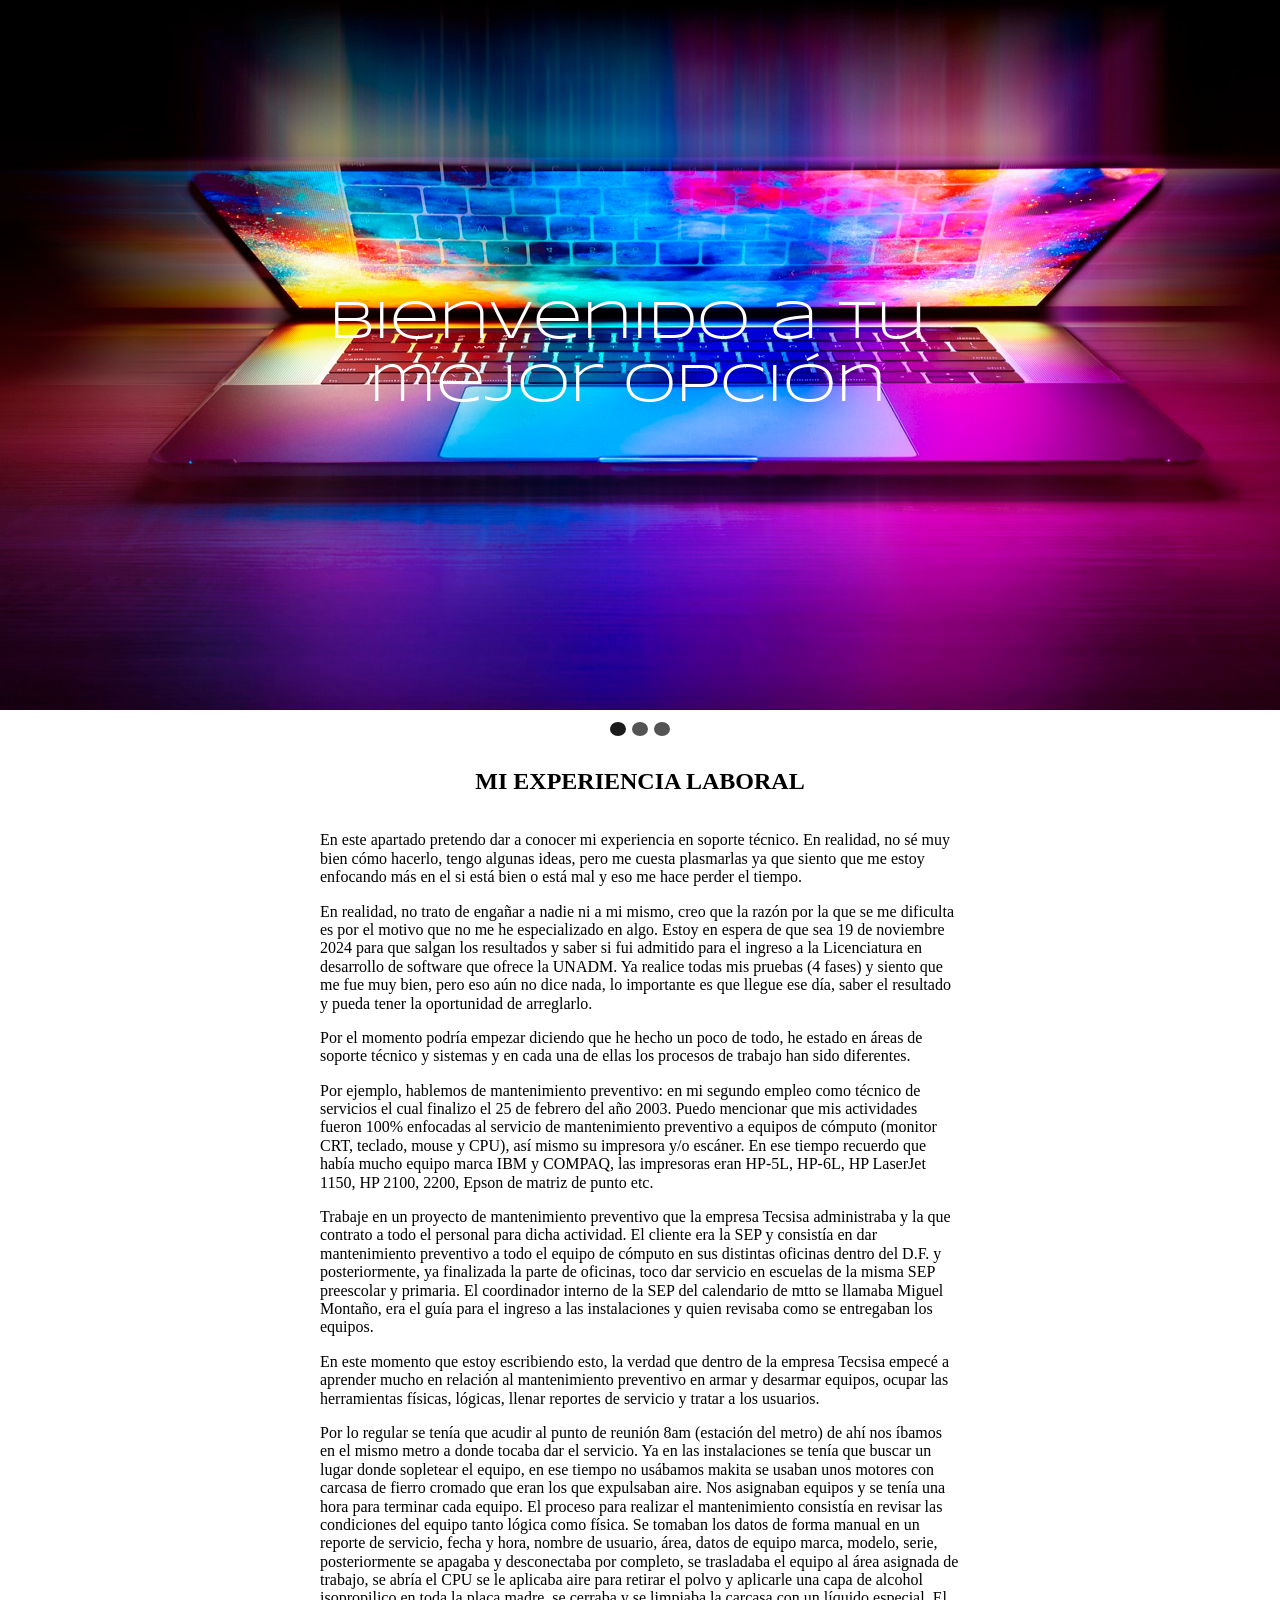
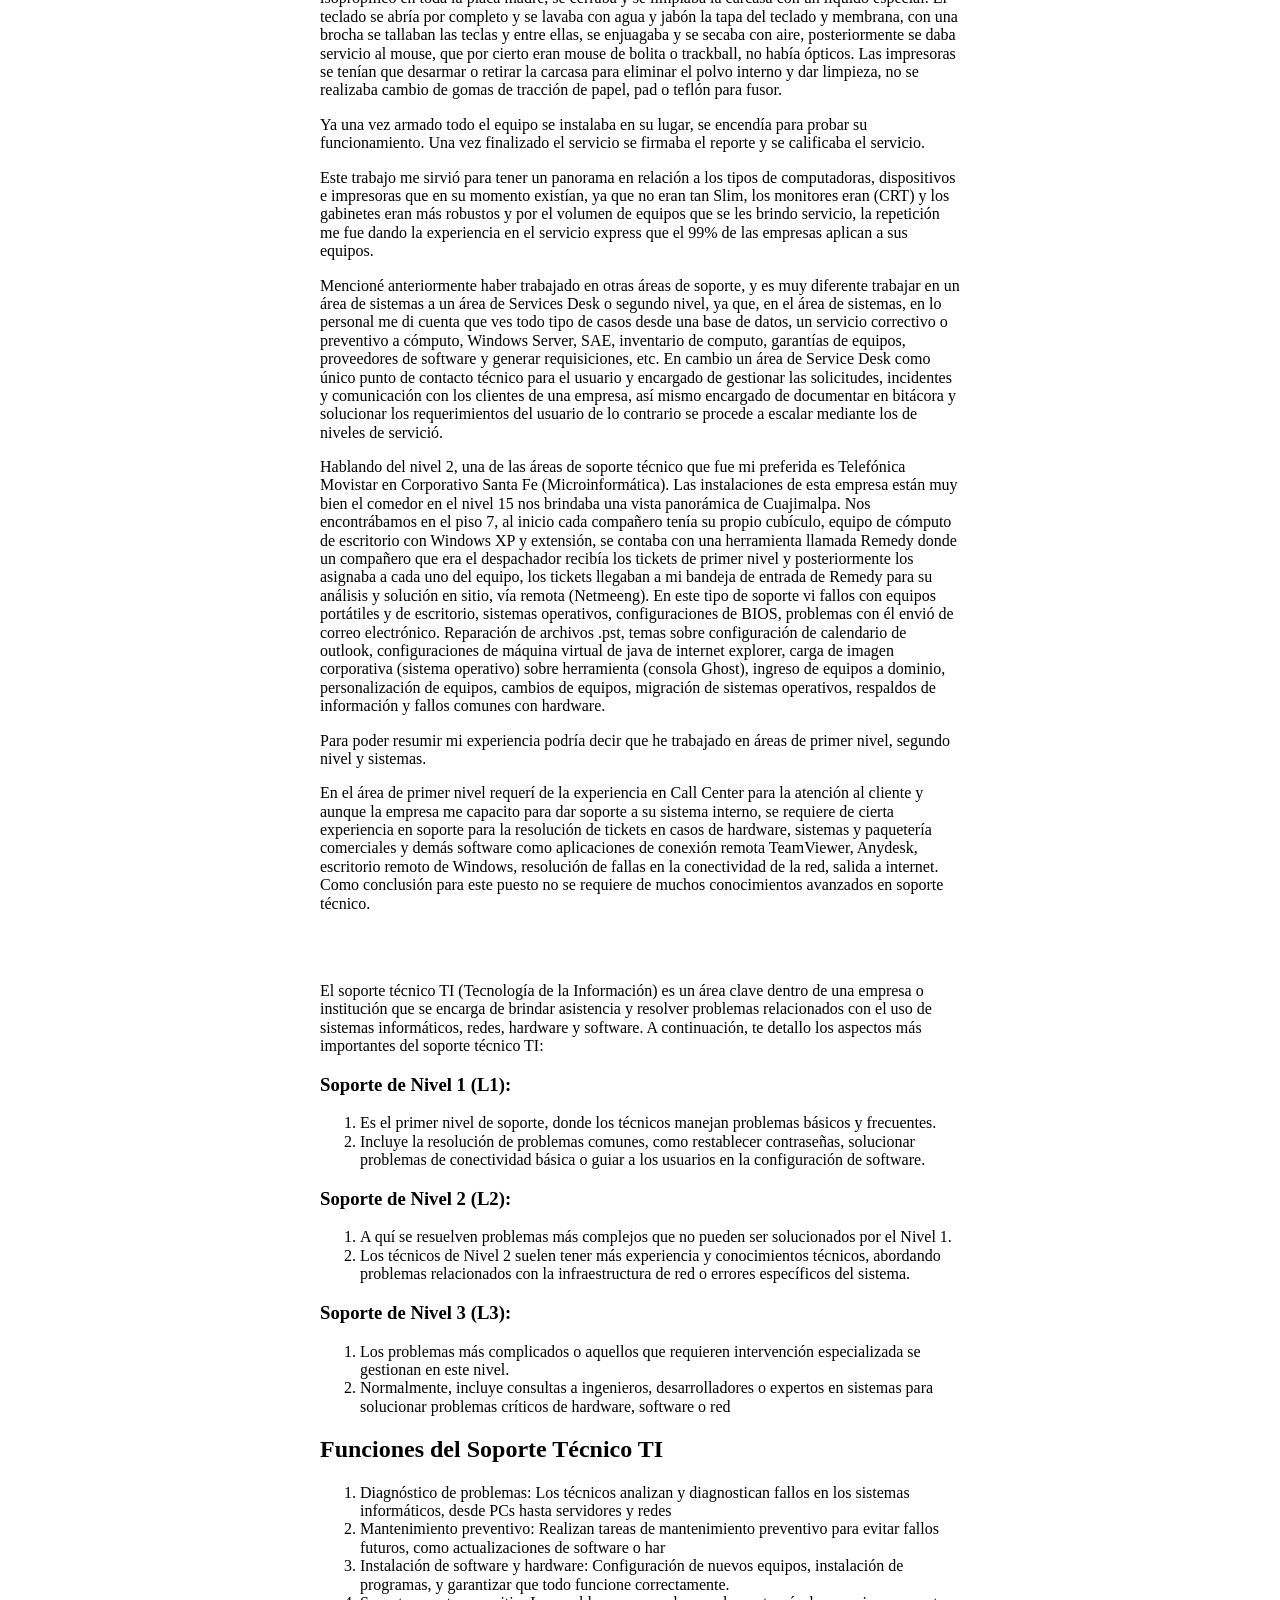
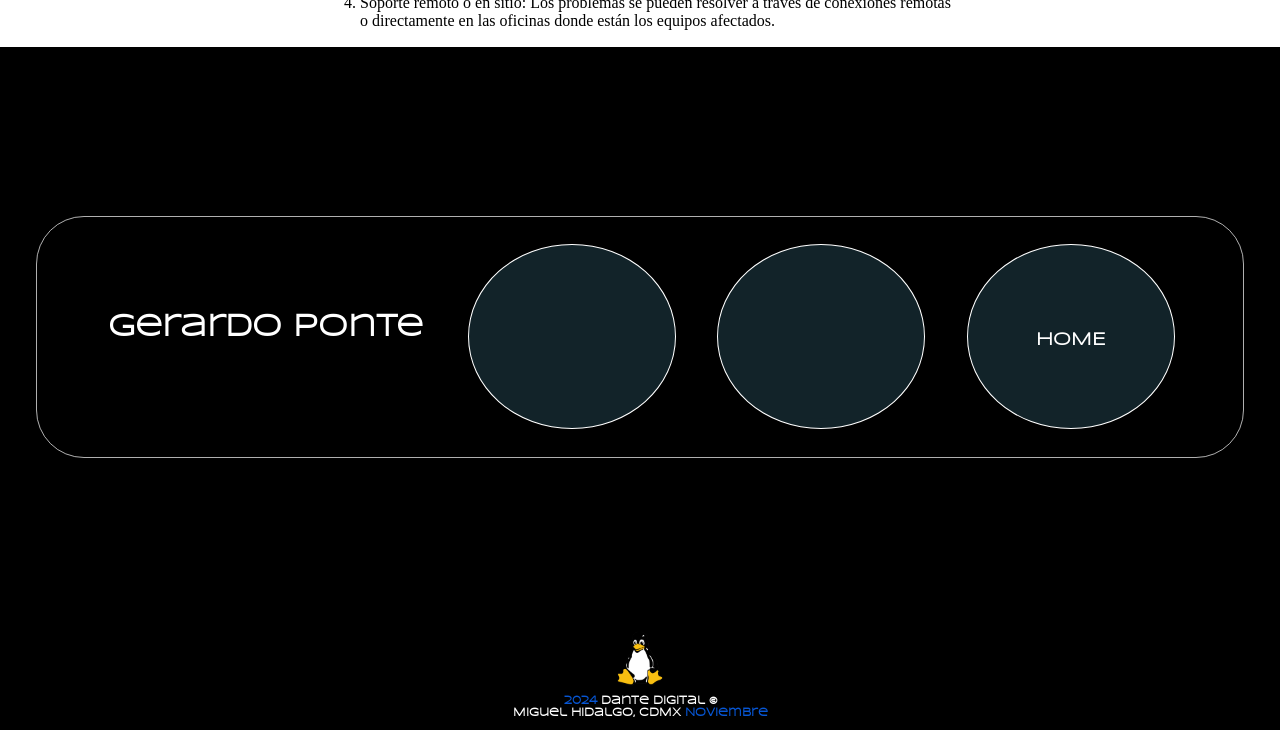
<file: experiencia-laboral.html>
<!DOCTYPE html>
<html lang="es-mx">
<head>
    <title>Experiencia laboral</title>
    <meta charset="utf-8">
    <meta name="description" content="Home, Dante digital, diseño web responsive">
    <meta name="keywords" content="Desarrollo web, htlm 5, css, javascript">
    <meta name="viewport" content="width=device-width, initial-scale=1, maximum-scale=1">
    <link rel="stylesheet" href="./experiencia-laboral/css/normalize.css">
    <link rel="stylesheet" href="./experiencia-laboral/css/style-it.css">
    <link rel="stylesheet" href="./experiencia-laboral/css/style-responsive.css">
    <link rel="stylesheet" href="./experiencia-laboral/css/style-efect.css">
    <link rel="stylesheet" href="./experiencia-laboral/css/styl-animation-nav.css">
    <link rel="stylesheet" href="./experiencia-laboral/css/style-text-nivo.css">
    <link rel="stylesheet" href="./experiencia-laboral/css/mi-slider.css">
    <link rel="stylesheet" href="./experiencia-laboral/css/nivo-slider.css">
    <link rel="stylesheet" href="./experiencia-laboral/css/nivo-slider-responsive.css">
    <script src="https://ajax.googleapis.com/ajax/libs/jquery/1.10.1/jquery.min.js" type="text/javascript"></script>
    <script src="./experiencia-laboral/js/jquery.nivo.slider.js"></script>
    <script type="text/javascript">
        $(window).on('load', function () {
            $('#slider').nivoSlider();
        }); 
    </script>

<!-- <script src="./js/js-text.js"></script>
    <script src="./js/botonjs.js"></script> Boton responsive -->

</head>
<body>
    <header class="header-nav-slide">   
         <!-- INICIA SLIDER -->
         <div class="slider-wrapper theme-mi-slider">
            <div id="slider" class="nivoSlider">
                <img class="img-slide" src="./experiencia-laboral/img/01.jpg" title="#caption-1" alt="Primera imagen, 01"/>
                <img class="img-slide" src="./experiencia-laboral/img/01.jpg" title="#caption-2" alt="Segunda imagen, 02"/>
                <img class="img-slide" src="./experiencia-laboral/img/01.jpg" title="#caption-3" alt="Tercera imagen, 03"/>
            </div>
            <div id="caption-1" class="nivo-html-caption">
                <div class="div-caption">
                    <p class="p-caption">Bienvenido a tu<br>mejor opción</br></p>
                </div>
            </div>
                <div id="caption-2" class="nivo-html-caption">
                    <div class="div-caption">
                        <!--<p class="p-caption">Contratame!</p><br>-->
                    </div>
                </div>
            <div id="caption-3" class="nivo-html-caption">
                <d  iv class="div-caption">
                    <p class="p-caption">Bienvenido a tu<br>mejor opción</p><br>
                </div>
            </div>  
        </div>
    </header>
    <!-- FINALIZA HEADER -->

    <main>
        <h2 class="h2-web-desing">
        MI EXPERIENCIA LABORAL
        </h2>
        <section class="section-1">
           <article class="article-1">
                <p class="texto-1">
                    En este apartado pretendo dar a conocer mi experiencia en soporte técnico. En realidad, no sé muy bien cómo hacerlo, tengo algunas ideas, pero me cuesta plasmarlas ya que siento
                    que me estoy enfocando más en el si está bien o está mal y eso me hace perder el tiempo.</p>
                    
                <p class="texto-1">
                    En realidad, no trato de engañar a nadie ni a mi mismo, creo que la razón por la que se me dificulta es por el motivo que no me he especializado en algo. 
                    Estoy en espera de que sea 19 de noviembre 2024 para que salgan los resultados y saber si fui admitido para el ingreso a la Licenciatura en desarrollo de software que ofrece 
                    la UNADM. Ya realice todas mis pruebas (4 fases) y siento que me fue muy bien, pero eso aún no dice nada, lo importante es que llegue ese día, saber el resultado y pueda tener la
                    oportunidad de arreglarlo.</p>   

                <p class="texto-1">
                    Por el momento podría empezar diciendo que he hecho un poco de todo, he estado en áreas de soporte técnico y sistemas y en cada una de ellas los procesos de trabajo han sido 
                    diferentes.</p>
                
                <p class="texto-1">
                    Por ejemplo, hablemos de mantenimiento preventivo: en mi segundo empleo como técnico de servicios el cual finalizo el 25 de febrero del año 2003. Puedo mencionar que mis 
                    actividades fueron 100% enfocadas al servicio de mantenimiento preventivo a equipos de cómputo (monitor CRT, teclado, mouse y CPU), así mismo su impresora y/o escáner. 
                    En ese tiempo recuerdo que había mucho equipo marca IBM y COMPAQ, las impresoras eran HP-5L, HP-6L, HP LaserJet 1150, HP 2100, 2200, Epson de matriz de punto etc.</p> 
                
                <p class="texto-1">
                    Trabaje en un proyecto de mantenimiento preventivo que la empresa Tecsisa administraba y la que contrato a todo el personal para dicha actividad. El cliente era la SEP y 
                    consistía en dar mantenimiento preventivo a todo el equipo de cómputo en sus distintas oficinas dentro del D.F. y posteriormente, ya finalizada la parte de oficinas, toco 
                    dar servicio en escuelas de la misma SEP preescolar y primaria. El coordinador interno de la SEP del calendario de mtto se llamaba Miguel Montaño, 
                    era el guía para el ingreso a las instalaciones y quien revisaba como se entregaban los equipos.</p>
                
                <p>
                    En este momento que estoy escribiendo esto, la verdad que dentro de la empresa Tecsisa empecé a aprender mucho en relación al mantenimiento preventivo en armar y desarmar
                    equipos, ocupar las herramientas físicas, lógicas, llenar reportes de servicio y tratar a los usuarios.</p>
                
                <p class="texto-1">
                    Por lo regular se tenía que acudir al punto de reunión 8am (estación del metro) de ahí nos íbamos en el mismo metro a donde tocaba dar el servicio. Ya en las instalaciones se
                    tenía que buscar un lugar donde sopletear el equipo, en ese tiempo no usábamos makita se usaban unos motores con carcasa de fierro cromado que eran los que expulsaban aire. 
                    Nos asignaban equipos y se tenía una hora para terminar cada equipo. El proceso para realizar el mantenimiento consistía en revisar las condiciones del equipo tanto lógica 
                    como física. Se tomaban los datos de forma manual en un reporte de servicio, fecha y hora, nombre de usuario, área, datos de equipo marca, modelo, serie, posteriormente se 
                    apagaba y desconectaba por completo, se trasladaba el equipo al área asignada de trabajo, se abría el CPU se le aplicaba aire para retirar el polvo y aplicarle una capa de 
                    alcohol isopropilico en toda la placa madre, se cerraba y se limpiaba la carcasa con un líquido especial. El teclado se abría por completo y se lavaba con agua y jabón la 
                    tapa del teclado y membrana, con una brocha se tallaban las teclas y entre ellas, se enjuagaba y se secaba con aire, posteriormente se daba servicio al mouse, que por cierto 
                    eran mouse de bolita o trackball, no había ópticos. Las impresoras se tenían que desarmar o retirar la carcasa para eliminar el polvo interno y dar limpieza, no se realizaba 
                    cambio de gomas de tracción de papel, pad o teflón para fusor.</p>      
                
                <p class="texto-1">Ya una vez armado todo el equipo se instalaba en su lugar, se encendía para probar su funcionamiento. Una vez finalizado el servicio se firmaba
                    el reporte y se calificaba el servicio.</p>

                <p class="texto-1">
                    Este trabajo me sirvió para tener un panorama en relación a los tipos de computadoras, dispositivos e impresoras que en su momento existían, ya que no eran tan Slim, los 
                    monitores eran (CRT) y los gabinetes eran más robustos y por el volumen de equipos que se les brindo servicio, la repetición me fue dando la experiencia en el servicio express
                    que el 99% de las empresas aplican a sus equipos.</p>

                <p>Mencioné anteriormente haber trabajado en otras áreas de soporte, y es muy diferente trabajar en un área de sistemas a un área de Services Desk o segundo nivel, ya que, en el
                    área de sistemas, en lo personal me di cuenta que ves todo tipo de casos desde una base de datos, un servicio correctivo o preventivo a cómputo, Windows Server, SAE, inventario
                    de computo, garantías de equipos, proveedores de software y generar requisiciones, etc. En cambio un área de Service Desk como único punto de contacto técnico para el usuario 
                    y encargado de gestionar las solicitudes, incidentes y comunicación con los clientes de una empresa, así mismo encargado de documentar en bitácora y solucionar los 
                    requerimientos del usuario de lo contrario se procede a escalar mediante los de niveles de servició.</p>
                    
                <p class="texto-1">
                    Hablando del nivel 2, una de las áreas de soporte técnico que fue mi preferida es Telefónica Movistar en Corporativo Santa Fe (Microinformática). Las instalaciones de esta 
                    empresa están muy bien el comedor en el nivel 15 nos brindaba una vista panorámica de Cuajimalpa. Nos encontrábamos en el piso 7, al inicio cada compañero tenía su propio 
                    cubículo, equipo de cómputo de escritorio con Windows XP y extensión, se contaba con una herramienta llamada Remedy donde un compañero que era el despachador recibía los tickets
                    de primer nivel y posteriormente los asignaba a cada uno del equipo, los tickets llegaban a mi bandeja de entrada de Remedy para su análisis y solución en sitio, vía remota 
                    (Netmeeng). En este tipo de soporte vi fallos con equipos portátiles y de escritorio, sistemas operativos, configuraciones de BIOS, problemas con él envió de correo 
                    electrónico. Reparación de archivos .pst, temas sobre configuración de calendario de outlook, configuraciones de máquina virtual de java de internet explorer, carga de imagen
                    corporativa (sistema operativo) sobre herramienta (consola Ghost), ingreso de equipos a dominio, personalización de equipos, cambios de equipos, migración de sistemas 
                    operativos, respaldos de información y fallos comunes con hardware.</p>     
                
                <p class="texto-1">
                    Para poder resumir mi experiencia podría decir que he trabajado en áreas de primer nivel, segundo nivel y sistemas.</p>

                <p class="texto-1">
                    En el área de primer nivel requerí de la experiencia en Call Center para la atención al cliente y aunque la empresa me capacito para dar soporte a su sistema 
                    interno, se requiere de cierta experiencia en soporte para la resolución de tickets en casos de hardware, sistemas y paquetería comerciales y demás software como aplicaciones de 
                    conexión remota TeamViewer, Anydesk, escritorio remoto de Windows, resolución de fallas en la conectividad de la red, salida a internet. Como conclusión para este puesto no se
                    requiere de muchos conocimientos avanzados en soporte técnico.</p>        
                <br>    
                <br>
                 <p class="texto-1">
                    El soporte técnico TI (Tecnología de la Información) es un área clave dentro de una 
                    empresa o institución que se encarga de brindar asistencia y resolver problemas 
                    relacionados con el uso de sistemas informáticos, redes, hardware y software. 
                    A continuación, te detallo los aspectos más importantes del soporte técnico TI:</p>
                    
                <h3>Soporte de Nivel 1 (L1):</h3>
                    <ol>
                        <li>Es el primer nivel de soporte, donde los técnicos manejan problemas básicos y frecuentes.</li>
                        <li>Incluye la resolución de problemas comunes, como restablecer contraseñas, solucionar problemas
                        de conectividad básica o guiar a los usuarios en la configuración de software.</li>
                    </ol>

                    <h3>Soporte de Nivel 2 (L2):</h3>
                    <ol>        
                        <li>A quí se resuelven problemas más complejos que no pueden ser solucionados por el Nivel 1.</li>
                        <li>Los técnicos de Nivel 2 suelen tener más experiencia y conocimientos técnicos, abordando problemas
                            relacionados con la infraestructura de red o errores específicos del sistema.</li>
                    </ol>

                    <h3>Soporte de Nivel 3 (L3):</h3>
                    <ol>
                        <li>Los problemas más complicados o aquellos que requieren intervención especializada se gestionan en este nivel.</li>
                        <li>Normalmente, incluye consultas a ingenieros, desarrolladores o expertos en sistemas para solucionar problemas críticos de hardware, software o red</li>
                    </ol>

                    <h2>Funciones del Soporte Técnico TI</h2>
                    <ol>
                        <li>Diagnóstico de problemas: Los técnicos analizan y diagnostican fallos en los sistemas informáticos, desde PCs hasta servidores y redes</li>
                        <li>Mantenimiento preventivo: Realizan tareas de mantenimiento preventivo para evitar fallos futuros, como actualizaciones de software o har</li>
                        <li>Instalación de software y hardware: Configuración de nuevos equipos, instalación de programas, y garantizar que todo funcione correctamente.</li>
                        <li>Soporte remoto o en sitio: Los problemas se pueden resolver a través de conexiones remotas o directamente en las oficinas donde están los equipos afectados.</li>
                    </ol>           
            </article> 
        </section>       
        <!-- Este es el contenedor de fondo-->
    </main>
    <footer id="footer-logo">
        <div>
            <div class="div-dante-services">
                <section class="section-dante-services">
                    <h2 class="h2-footer">Gerardo Ponte</h2>
                    <h5 class="h5-footer"><a href="contact.html" target="_blank" rel="noopener  noreferrer"></a></h5>
                    <h5 class="h5-footer"><a href="catalogue.html" target="_blank" rel="noopener  noreferrer"></a></h5>
                    <h5 class="h5-footer"><a href="index.html">HOME</a></h5>
                </section>
            </div>
            <figure class="figure-img-linux">
                <img class="img-linux" src="./experiencia-laboral/img/04.png" alt="Linux"/>
            </figure>

            <h6 class="h6-reservados">
                <span class="h6-footer-span">2024</span> Dante digital &copy<br> Miguel Hidalgo, CDMX <span class="h6-footer-span">
                    Noviembre</span>
            </h6>
        </div>
    </footer>
</body>
</html>
</file>
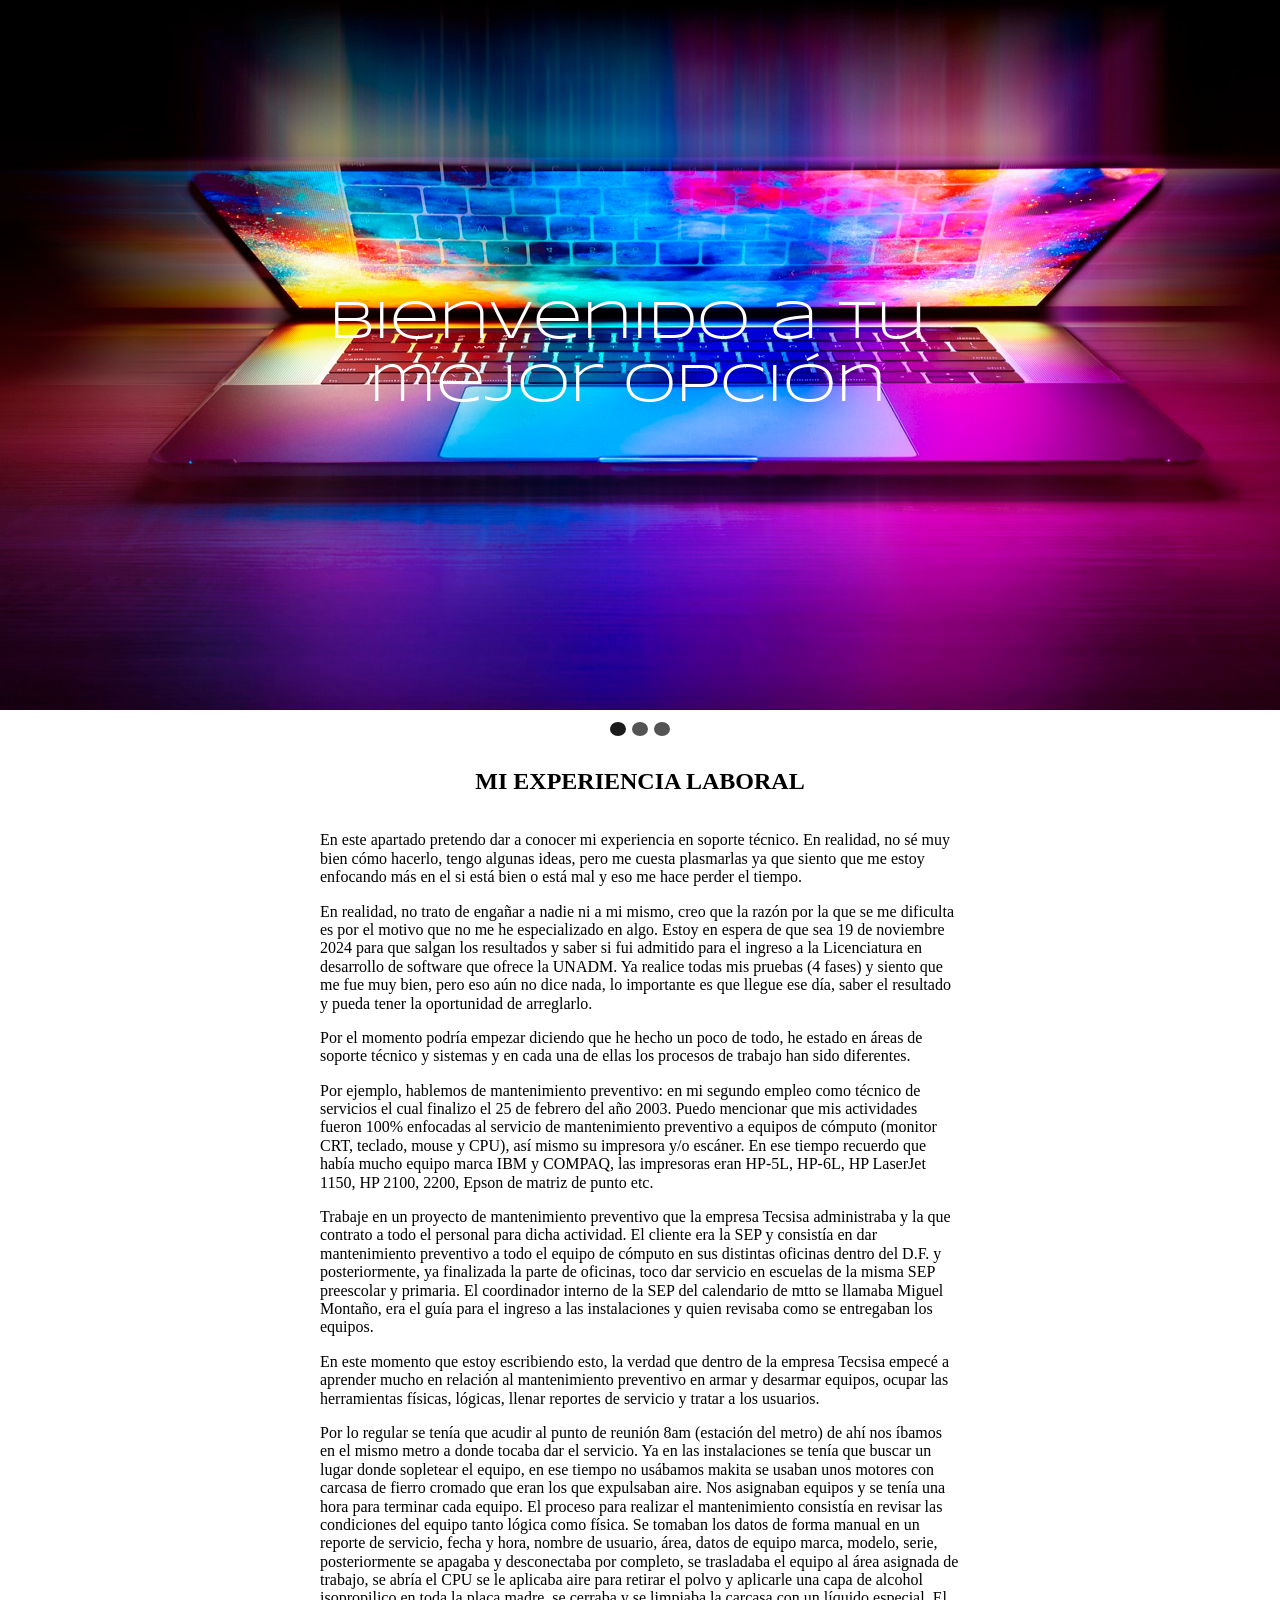
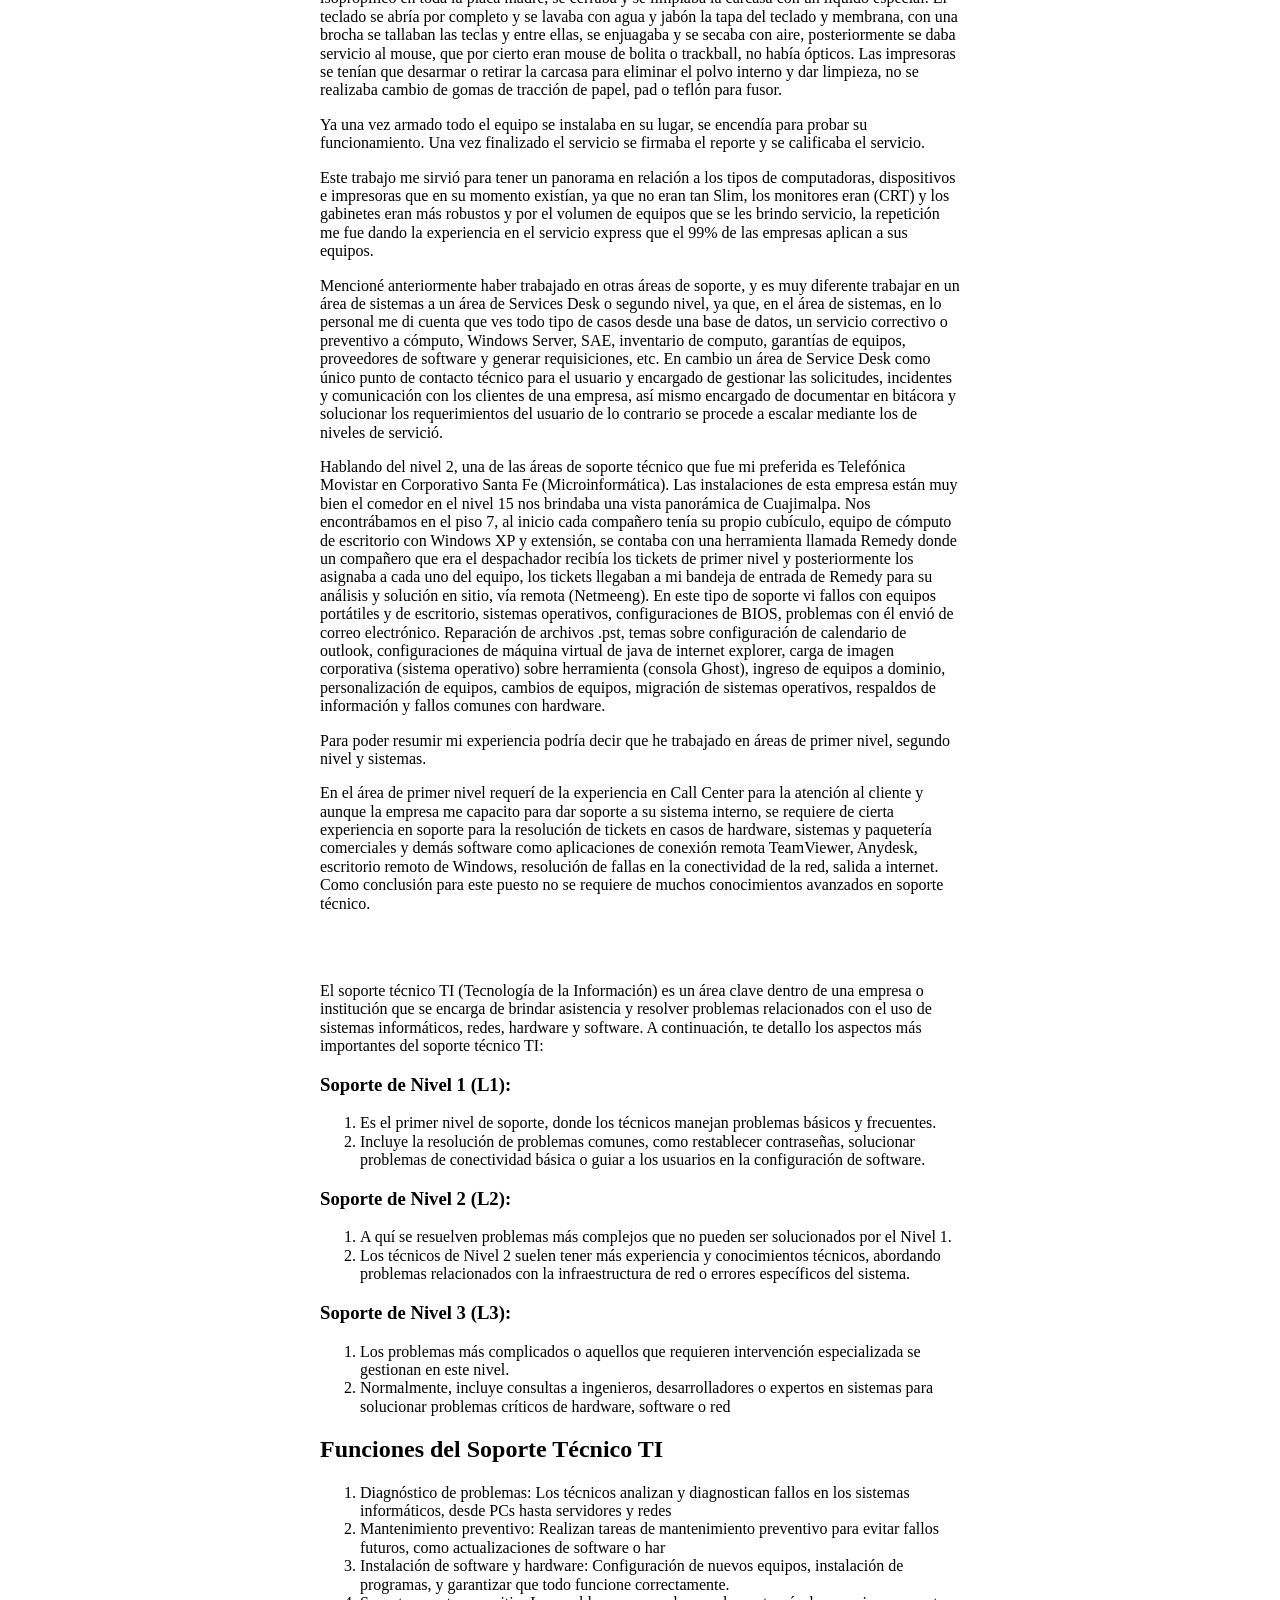
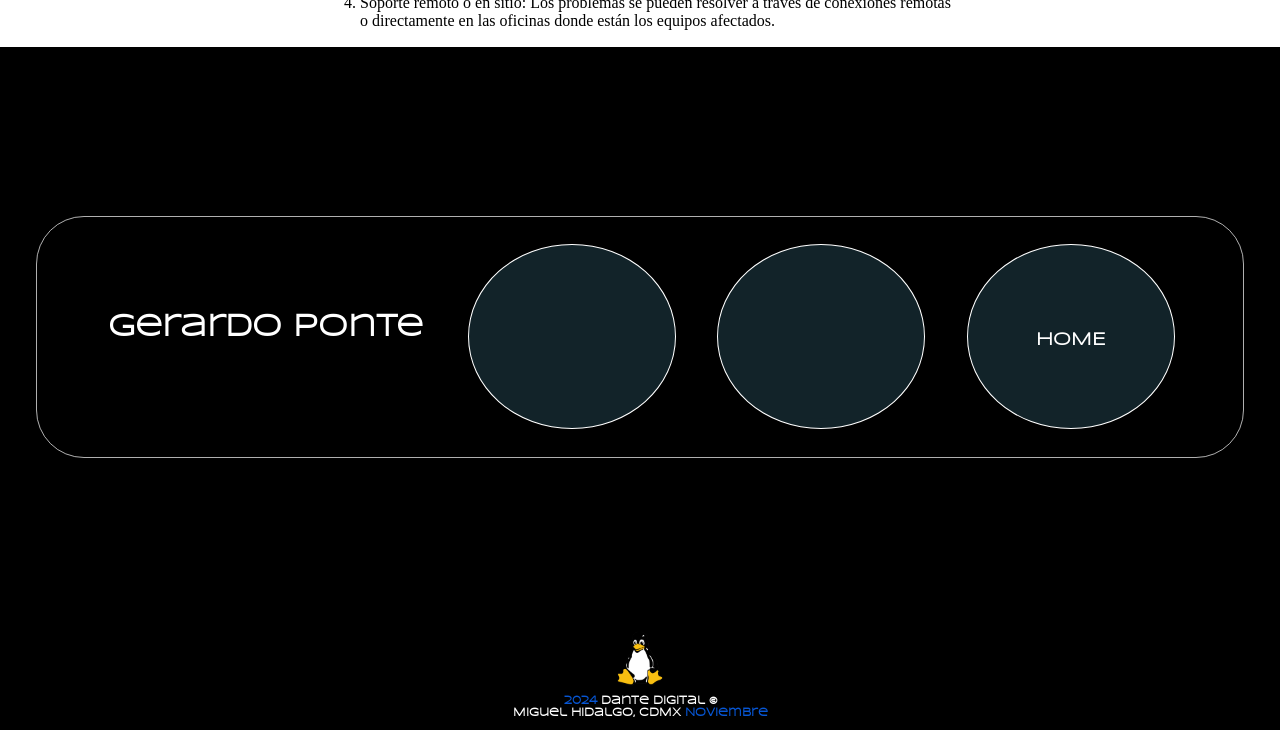
<file: experiencia_laboral.html>
<!DOCTYPE html>
<html lang="es-mx">
<head>
    <title>Dante digital</title>
    <meta charset="utf-8">
    <meta name="description" content="Home, Dante digital, diseño web responsive">
    <meta name="keywords" content="Desarrollo web, htlm 5, css, javascript">
    <meta name="viewport" content="width=device-width, initial-scale=1, maximum-scale=1">
    <link rel="stylesheet" href="./it/css-it/normalize.css">
    <link rel="stylesheet" href="./it/css-it/style-it.css">
    <link rel="stylesheet" href="./it/css-it/style-responsive.css">
    <link rel="stylesheet" href="./it/css-it/style-efect.css">
    <link rel="stylesheet" href="./it/css-it/styl-animation-nav.css">
    <link rel="stylesheet" href="./it/css-it/style-text-nivo.css">
    <link rel="stylesheet" href="./it/css-it/mi-slider.css">
    <link rel="stylesheet" href="./it/css-it/nivo-slider.css">
    <link rel="stylesheet" href="./it/css-it/nivo-slider-responsive.css">
    <script src="https://ajax.googleapis.com/ajax/libs/jquery/1.10.1/jquery.min.js" type="text/javascript"></script>
    <script src="./it/js-it/jquery.nivo.slider.js"></script>
    <script type="text/javascript">
        $(window).on('load', function () {
            $('#slider').nivoSlider();
        }); 
    </script>

<!-- <script src="./js/js-text.js"></script>
    <script src="./js/botonjs.js"></script> Boton responsive -->

</head>
<body>
    <header class="header-nav-slide">   
         <!-- INICIA SLIDER -->
         <div class="slider-wrapper theme-mi-slider">
            <div id="slider" class="nivoSlider">
                <img class="img-slide" src="./it/img-it/01.jpg" title="#caption-1" alt="Primera imagen, 01"/>
                <img class="img-slide" src="./it/img-it/01.jpg" title="#caption-2" alt="Segunda imagen, 02"/>
                <img class="img-slide" src="./it/img-it/01.jpg" title="#caption-3" alt="Tercera imagen, 03"/>
            </div>
            <div id="caption-1" class="nivo-html-caption">
                <div class="div-caption">
                    <p class="p-caption">Bienvenido a tu<br>mejor opción</br></p>
                </div>
            </div>
                <div id="caption-2" class="nivo-html-caption">
                    <div class="div-caption">
                        <!--<p class="p-caption">Contratame!</p><br>-->
                    </div>
                </div>
            <div id="caption-3" class="nivo-html-caption">
                <d  iv class="div-caption">
                    <p class="p-caption">Bienvenido a tu<br>mejor opción</p><br>
                </div>
            </div>  
        </div>
    </header>
    <!-- FINALIZA HEADER -->

    <main>
        <h2 class="h2-web-desing">
        MI EXPERIENCIA LABORAL
        </h2>
        <section class="section-1">
           <article class="article-1">
                <p class="texto-1">
                    En este apartado pretendo dar a conocer mi experiencia en soporte técnico. En realidad, no sé muy bien cómo hacerlo, tengo algunas ideas, pero me cuesta plasmarlas ya que siento
                    que me estoy enfocando más en el si está bien o está mal y eso me hace perder el tiempo.</p>
                    
                <p class="texto-1">
                    En realidad, no trato de engañar a nadie ni a mi mismo, creo que la razón por la que se me dificulta es por el motivo que no me he especializado en algo. 
                    Estoy en espera de que sea 19 de noviembre 2024 para que salgan los resultados y saber si fui admitido para el ingreso a la Licenciatura en desarrollo de software que ofrece 
                    la UNADM. Ya realice todas mis pruebas (4 fases) y siento que me fue muy bien, pero eso aún no dice nada, lo importante es que llegue ese día, saber el resultado y pueda tener la
                    oportunidad de arreglarlo.</p>   

                <p class="texto-1">
                    Por el momento podría empezar diciendo que he hecho un poco de todo, he estado en áreas de soporte técnico y sistemas y en cada una de ellas los procesos de trabajo han sido 
                    diferentes.</p>
                
                <p class="texto-1">
                    Por ejemplo, hablemos de mantenimiento preventivo: en mi segundo empleo como técnico de servicios el cual finalizo el 25 de febrero del año 2003. Puedo mencionar que mis 
                    actividades fueron 100% enfocadas al servicio de mantenimiento preventivo a equipos de cómputo (monitor CRT, teclado, mouse y CPU), así mismo su impresora y/o escáner. 
                    En ese tiempo recuerdo que había mucho equipo marca IBM y COMPAQ, las impresoras eran HP-5L, HP-6L, HP LaserJet 1150, HP 2100, 2200, Epson de matriz de punto etc.</p> 
                
                <p class="texto-1">
                    Trabaje en un proyecto de mantenimiento preventivo que la empresa Tecsisa administraba y la que contrato a todo el personal para dicha actividad. El cliente era la SEP y 
                    consistía en dar mantenimiento preventivo a todo el equipo de cómputo en sus distintas oficinas dentro del D.F. y posteriormente, ya finalizada la parte de oficinas, toco 
                    dar servicio en escuelas de la misma SEP preescolar y primaria. El coordinador interno de la SEP del calendario de mtto se llamaba Miguel Montaño, 
                    era el guía para el ingreso a las instalaciones y quien revisaba como se entregaban los equipos.</p>
                
                <p>
                    En este momento que estoy escribiendo esto, la verdad que dentro de la empresa Tecsisa empecé a aprender mucho en relación al mantenimiento preventivo en armar y desarmar
                    equipos, ocupar las herramientas físicas, lógicas, llenar reportes de servicio y tratar a los usuarios.</p>
                
                <p class="texto-1">
                    Por lo regular se tenía que acudir al punto de reunión 8am (estación del metro) de ahí nos íbamos en el mismo metro a donde tocaba dar el servicio. Ya en las instalaciones se
                    tenía que buscar un lugar donde sopletear el equipo, en ese tiempo no usábamos makita se usaban unos motores con carcasa de fierro cromado que eran los que expulsaban aire. 
                    Nos asignaban equipos y se tenía una hora para terminar cada equipo. El proceso para realizar el mantenimiento consistía en revisar las condiciones del equipo tanto lógica 
                    como física. Se tomaban los datos de forma manual en un reporte de servicio, fecha y hora, nombre de usuario, área, datos de equipo marca, modelo, serie, posteriormente se 
                    apagaba y desconectaba por completo, se trasladaba el equipo al área asignada de trabajo, se abría el CPU se le aplicaba aire para retirar el polvo y aplicarle una capa de 
                    alcohol isopropilico en toda la placa madre, se cerraba y se limpiaba la carcasa con un líquido especial. El teclado se abría por completo y se lavaba con agua y jabón la 
                    tapa del teclado y membrana, con una brocha se tallaban las teclas y entre ellas, se enjuagaba y se secaba con aire, posteriormente se daba servicio al mouse, que por cierto 
                    eran mouse de bolita o trackball, no había ópticos. Las impresoras se tenían que desarmar o retirar la carcasa para eliminar el polvo interno y dar limpieza, no se realizaba 
                    cambio de gomas de tracción de papel, pad o teflón para fusor.</p>      
                
                <p class="texto-1">Ya una vez armado todo el equipo se instalaba en su lugar, se encendía para probar su funcionamiento. Una vez finalizado el servicio se firmaba
                    el reporte y se calificaba el servicio.</p>

                <p class="texto-1">
                    Este trabajo me sirvió para tener un panorama en relación a los tipos de computadoras, dispositivos e impresoras que en su momento existían, ya que no eran tan Slim, los 
                    monitores eran (CRT) y los gabinetes eran más robustos y por el volumen de equipos que se les brindo servicio, la repetición me fue dando la experiencia en el servicio express
                    que el 99% de las empresas aplican a sus equipos.</p>

                <p>Mencioné anteriormente haber trabajado en otras áreas de soporte, y es muy diferente trabajar en un área de sistemas a un área de Services Desk o segundo nivel, ya que, en el
                    área de sistemas, en lo personal me di cuenta que ves todo tipo de casos desde una base de datos, un servicio correctivo o preventivo a cómputo, Windows Server, SAE, inventario
                    de computo, garantías de equipos, proveedores de software y generar requisiciones, etc. En cambio un área de Service Desk como único punto de contacto técnico para el usuario 
                    y encargado de gestionar las solicitudes, incidentes y comunicación con los clientes de una empresa, así mismo encargado de documentar en bitácora y solucionar los 
                    requerimientos del usuario de lo contrario se procede a escalar mediante los de niveles de servició.</p>
                    
                <p class="texto-1">
                    Hablando del nivel 2, una de las áreas de soporte técnico que fue mi preferida es Telefónica Movistar en Corporativo Santa Fe (Microinformática). Las instalaciones de esta 
                    empresa están muy bien el comedor en el nivel 15 nos brindaba una vista panorámica de Cuajimalpa. Nos encontrábamos en el piso 7, al inicio cada compañero tenía su propio 
                    cubículo, equipo de cómputo de escritorio con Windows XP y extensión, se contaba con una herramienta llamada Remedy donde un compañero que era el despachador recibía los tickets
                    de primer nivel y posteriormente los asignaba a cada uno del equipo, los tickets llegaban a mi bandeja de entrada de Remedy para su análisis y solución en sitio, vía remota 
                    (Netmeeng). En este tipo de soporte vi fallos con equipos portátiles y de escritorio, sistemas operativos, configuraciones de BIOS, problemas con él envió de correo 
                    electrónico. Reparación de archivos .pst, temas sobre configuración de calendario de outlook, configuraciones de máquina virtual de java de internet explorer, carga de imagen
                    corporativa (sistema operativo) sobre herramienta (consola Ghost), ingreso de equipos a dominio, personalización de equipos, cambios de equipos, migración de sistemas 
                    operativos, respaldos de información y fallos comunes con hardware.</p>     
                
                <p class="texto-1">
                    Para poder resumir mi experiencia podría decir que he trabajado en áreas de primer nivel, segundo nivel y sistemas.</p>

                <p class="texto-1">
                    En el área de primer nivel requerí de la experiencia en Call Center para la atención al cliente y aunque la empresa me capacito para dar soporte a su sistema 
                    interno, se requiere de cierta experiencia en soporte para la resolución de tickets en casos de hardware, sistemas y paquetería comerciales y demás software como aplicaciones de 
                    conexión remota TeamViewer, Anydesk, escritorio remoto de Windows, resolución de fallas en la conectividad de la red, salida a internet. Como conclusión para este puesto no se
                    requiere de muchos conocimientos avanzados en soporte técnico.</p>        
                <br>    
                <br>
                 <p class="texto-1">
                    El soporte técnico TI (Tecnología de la Información) es un área clave dentro de una 
                    empresa o institución que se encarga de brindar asistencia y resolver problemas 
                    relacionados con el uso de sistemas informáticos, redes, hardware y software. 
                    A continuación, te detallo los aspectos más importantes del soporte técnico TI:</p>
                    
                <h3>Soporte de Nivel 1 (L1):</h3>
                    <ol>
                        <li>Es el primer nivel de soporte, donde los técnicos manejan problemas básicos y frecuentes.</li>
                        <li>Incluye la resolución de problemas comunes, como restablecer contraseñas, solucionar problemas
                        de conectividad básica o guiar a los usuarios en la configuración de software.</li>
                    </ol>

                    <h3>Soporte de Nivel 2 (L2):</h3>
                    <ol>        
                        <li>A quí se resuelven problemas más complejos que no pueden ser solucionados por el Nivel 1.</li>
                        <li>Los técnicos de Nivel 2 suelen tener más experiencia y conocimientos técnicos, abordando problemas
                            relacionados con la infraestructura de red o errores específicos del sistema.</li>
                    </ol>

                    <h3>Soporte de Nivel 3 (L3):</h3>
                    <ol>
                        <li>Los problemas más complicados o aquellos que requieren intervención especializada se gestionan en este nivel.</li>
                        <li>Normalmente, incluye consultas a ingenieros, desarrolladores o expertos en sistemas para solucionar problemas críticos de hardware, software o red</li>
                    </ol>

                    <h2>Funciones del Soporte Técnico TI</h2>
                    <ol>
                        <li>Diagnóstico de problemas: Los técnicos analizan y diagnostican fallos en los sistemas informáticos, desde PCs hasta servidores y redes</li>
                        <li>Mantenimiento preventivo: Realizan tareas de mantenimiento preventivo para evitar fallos futuros, como actualizaciones de software o har</li>
                        <li>Instalación de software y hardware: Configuración de nuevos equipos, instalación de programas, y garantizar que todo funcione correctamente.</li>
                        <li>Soporte remoto o en sitio: Los problemas se pueden resolver a través de conexiones remotas o directamente en las oficinas donde están los equipos afectados.</li>
                    </ol>           
            </article> 
        </section>       
        <!-- Este es el contenedor de fondo-->
    </main>
    <footer id="footer-logo">
        <div>
            <div class="div-dante-services">
                <section class="section-dante-services">
                    <h2 class="h2-footer">Gerardo Ponte</h2>
                    <h5 class="h5-footer"><a href="contact.html" target="_blank" rel="noopener  noreferrer"></a></h5>
                    <h5 class="h5-footer"><a href="catalogue.html" target="_blank" rel="noopener  noreferrer"></a></h5>
                    <h5 class="h5-footer"><a href="index.html">HOME</a></h5>
                </section>
            </div>
            <figure class="figure-img-linux">
                <img class="img-linux" src="./it/img-it/04.png" alt="Linux"/>
            </figure>

            <h6 class="h6-reservados">
                <span class="h6-footer-span">2024</span> Dante digital &copy<br> Miguel Hidalgo, CDMX <span class="h6-footer-span">
                    Noviembre</span>
            </h6>
        </div>
    </footer>
</body>
</html>
</file>
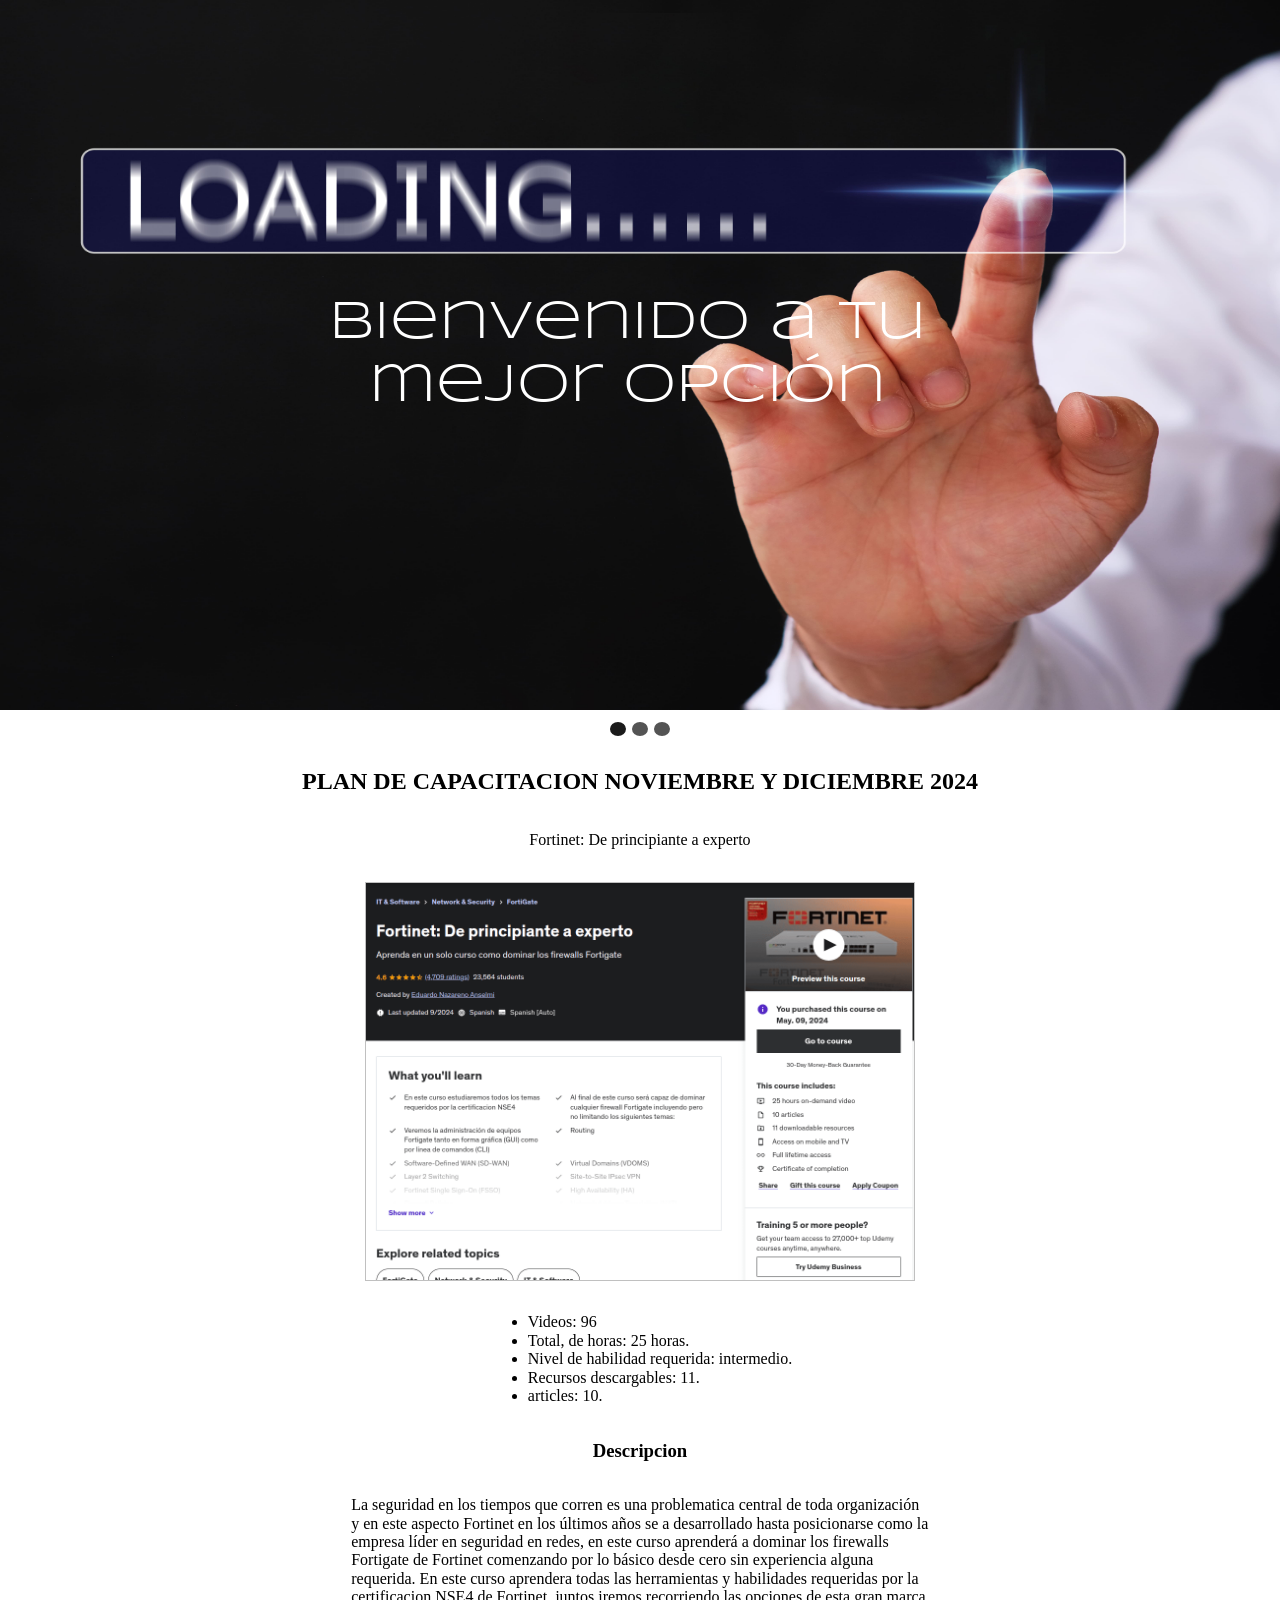
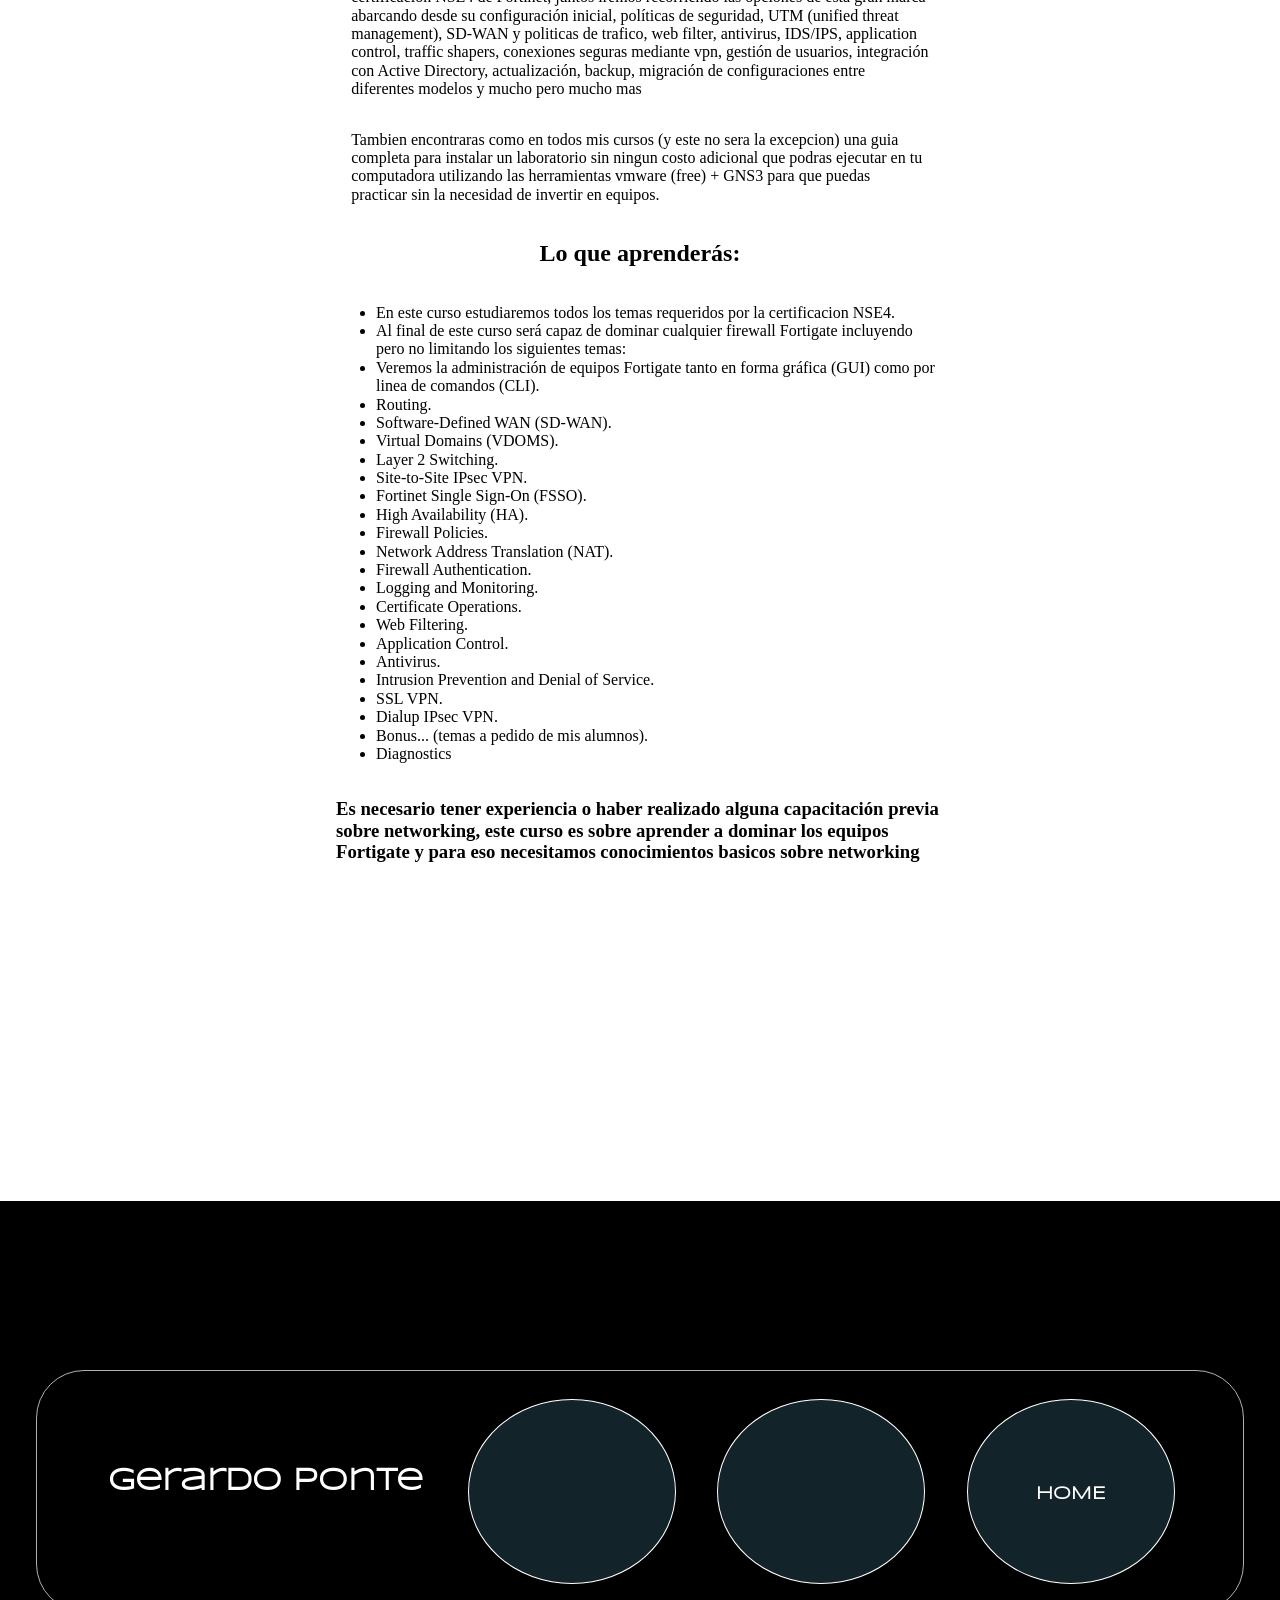
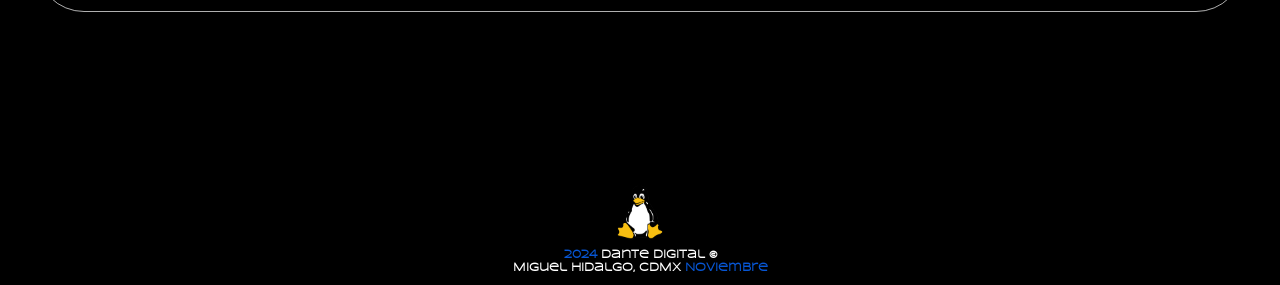
<file: fortinet.html>
<!DOCTYPE html>
<html lang="es-mx">
<head>
    <title>Plan de capacitación</title>
    <meta charset="utf-8">
    <meta name="description" content="Home, Dante digital, diseño web responsive">
    <meta name="keywords" content="Desarrollo web, htlm 5, css, javascript">
    <meta name="viewport" content="width=device-width, initial-scale=1.0">
    <link rel="stylesheet" href="./plan-de-capacitacion/css/normalize.css">
    <link rel="stylesheet" href="./plan-de-capacitacion/css/style.css">
    <link rel="stylesheet" href="./plan-de-capacitacion/css/style-responsive.css">
    <link rel="stylesheet" href="./plan-de-capacitacion/css/style-efect.css">
    <link rel="stylesheet" href="./plan-de-capacitacion/css/styl-animation-nav.css">
    <link rel="stylesheet" href="./plan-de-capacitacion/css/style-text-nivo.css">
    <link rel="stylesheet" href="./plan-de-capacitacion/css/mi-slider.css">
    <link rel="stylesheet" href="./plan-de-capacitacion/css/nivo-slider.css">
    <link rel="stylesheet" href="./plan-de-capacitacion/css/nivo-slider-responsive.css">
    <script src="https://ajax.googleapis.com/ajax/libs/jquery/1.10.1/jquery.min.js" type="text/javascript"></script>
    <script src="./plan-de-capacitacion/js/jquery.nivo.slider.js"></script>
    <script type="text/javascript">
        $(window).on('load', function () {
            $('#slider').nivoSlider();
        }); 
    </script>

<!-- <script src="./js/js-text.js"></script>
    <script src="./js/botonjs.js"></script> Boton responsive -->

</head>
<body>
    <header class="header-nav-slide">   
         <!-- INICIA SLIDER -->
         <div class="slider-wrapper theme-mi-slider">
            <div id="slider" class="nivoSlider">
            <img class="img-slide" src="./plan-de-capacitacion/img/1.jpg" title="#caption-1" alt="Primera imagen, 01"/>
            <img class="img-slide" src="./plan-de-capacitacion/img/1.jpg" title="#caption-2" alt="Segunda imagen, 02"/>
            <img class="img-slide" src="./plan-de-capacitacion/img/1.jpg" title="#caption-3" alt="Tercera imagen, 03"/>
            </div>
            <div id="caption-1" class="nivo-html-caption">
                <div class="div-caption">
                    <p class="p-caption">Bienvenido a tu<br>mejor opción</br></p>
                </div>
            </div>
                <div id="caption-2" class="nivo-html-caption">
                    <div class="div-caption">
                        <!--<p class="p-caption">Contratame!</p><br>-->
                    </div>
                </div>
            <div id="caption-3" class="nivo-html-caption">
                <d  iv class="div-caption">
                    <p class="p-caption">Bienvenido a tu<br>mejor opción</p><br>
                </div>
            </div>  
        </div>
    </header>
    <!-- FINALIZA HEADER -->

    <main>
        <h2 class="h2-plan-capacitacion">
        PLAN DE CAPACITACION NOVIEMBRE Y DICIEMBRE 2024</h2>

    <section class="section-1">
        <article class="article-1">
            <p class="article-1">Fortinet: De principiante a experto</p>
                <figure class="figure-1-curso">
                    <img class="img-curso" src="./plan-de-capacitacion/img/8.png" alt="curso"/>
                </figure>               
            <ul>
                <li>Videos: 96</li>
                <li>Total, de horas: 25 horas.</li>
                <li>Nivel de habilidad requerida: intermedio.</li>
                <li>Recursos descargables: 11.</li>
                <li>articles: 10.</li>
            </ul>
    <h3>Descripcion</h3>
    
    <p class="article-1">
        La seguridad en los tiempos que corren es una problematica central de toda organización y en este aspecto
        Fortinet en los últimos años se a desarrollado hasta posicionarse como la empresa líder en seguridad en 
        redes, en este curso aprenderá a dominar los firewalls Fortigate de Fortinet comenzando por lo básico desde
        cero sin experiencia alguna requerida. En este curso aprendera todas las herramientas y habilidades requeridas
        por la certificacion NSE4 de Fortinet, juntos iremos recorriendo las opciones de esta gran marca abarcando 
        desde su configuración inicial, políticas de seguridad, UTM (unified threat management), SD-WAN y politicas de
        trafico, web filter, antivirus, IDS/IPS, application control, traffic shapers, conexiones seguras mediante vpn,
        gestión de usuarios, integración con Active Directory, actualización, backup, migración de configuraciones 
        entre diferentes modelos y mucho pero mucho mas</p>
    
    <p class="article-1">
        Tambien encontraras como en todos mis cursos (y este no sera la excepcion) una guia completa para instalar un 
        laboratorio sin ningun costo adicional que podras ejecutar en tu computadora utilizando las herramientas vmware 
        (free) + GNS3 para que puedas practicar sin la necesidad de invertir en equipos.</p>

    <h2>Lo que aprenderás:</h2>
    <ul>
        <li>En este curso estudiaremos todos los temas requeridos por la certificacion NSE4.</li>
        <li>Al final de este curso será capaz de dominar cualquier firewall Fortigate incluyendo pero no limitando los siguientes temas:</li>
        <li>Veremos la administración de equipos Fortigate tanto en forma gráfica (GUI) como por linea de comandos (CLI).</li>
        <li>Routing.</li>
        <li>Software-Defined WAN (SD-WAN).</li>
        <li>Virtual Domains (VDOMS).</li>
        <li>Layer 2 Switching.</li>
        <li>Site-to-Site IPsec VPN.</li>
        <li>Fortinet Single Sign-On (FSSO).</li>
        <li>High Availability (HA).</li>
        <li>Firewall Policies.</li>
        <li>Network Address Translation (NAT).</li>
        <li>Firewall Authentication.</li>
        <li>Logging and Monitoring.</li>
        <li>Certificate Operations.</li>
        <li>Web Filtering.</li>
        <li>Application Control.</li>
        <li>Antivirus.</li>
        <li>Intrusion Prevention and Denial of Service.</li>
        <li>SSL VPN.</li>
        <li>Dialup IPsec VPN.</li>
        <li>Bonus... (temas a pedido de mis alumnos).</li>
        <li>Diagnostics</li>        
    </ul>
    
    <h3>
        Es necesario tener experiencia o haber realizado alguna capacitación previa sobre networking, este curso es sobre aprender
         a dominar los equipos Fortigate y para eso necesitamos conocimientos basicos sobre networking</h3>   
</article>  
</section> 



            
        <!-- Este es el contenedor de fondo-->
    </main>
    <footer id="footer-logo">
        <div>
            <div class="div-dante-services">
                <section class="section-dante-services">
                    <h2 class="h2-footer">Gerardo Ponte</h2>
                    <h5 class="h5-footer"><a href="contact.html" target="_blank" rel="noopener  noreferrer"></a></h5>
                    <h5 class="h5-footer"><a href="catalogue.html" target="_blank" rel="noopener  noreferrer"></a></h5>
                    <h5 class="h5-footer"><a href="index.html">HOME</a></h5>
                </section>
            </div>
            <figure class="figure-img-linux">
                <img class="img-linux" src="./plan-de-capacitacion/img/04.png" alt="Linux"/>
            </figure>

            <h6 class="h6-reservados">
                <span class="h6-footer-span">2024</span> Dante digital &copy<br> Miguel Hidalgo, CDMX <span class="h6-footer-span">
                    Noviembre</span>
            </h6>
        </div>
    </footer>
</body>
</html>
</file>
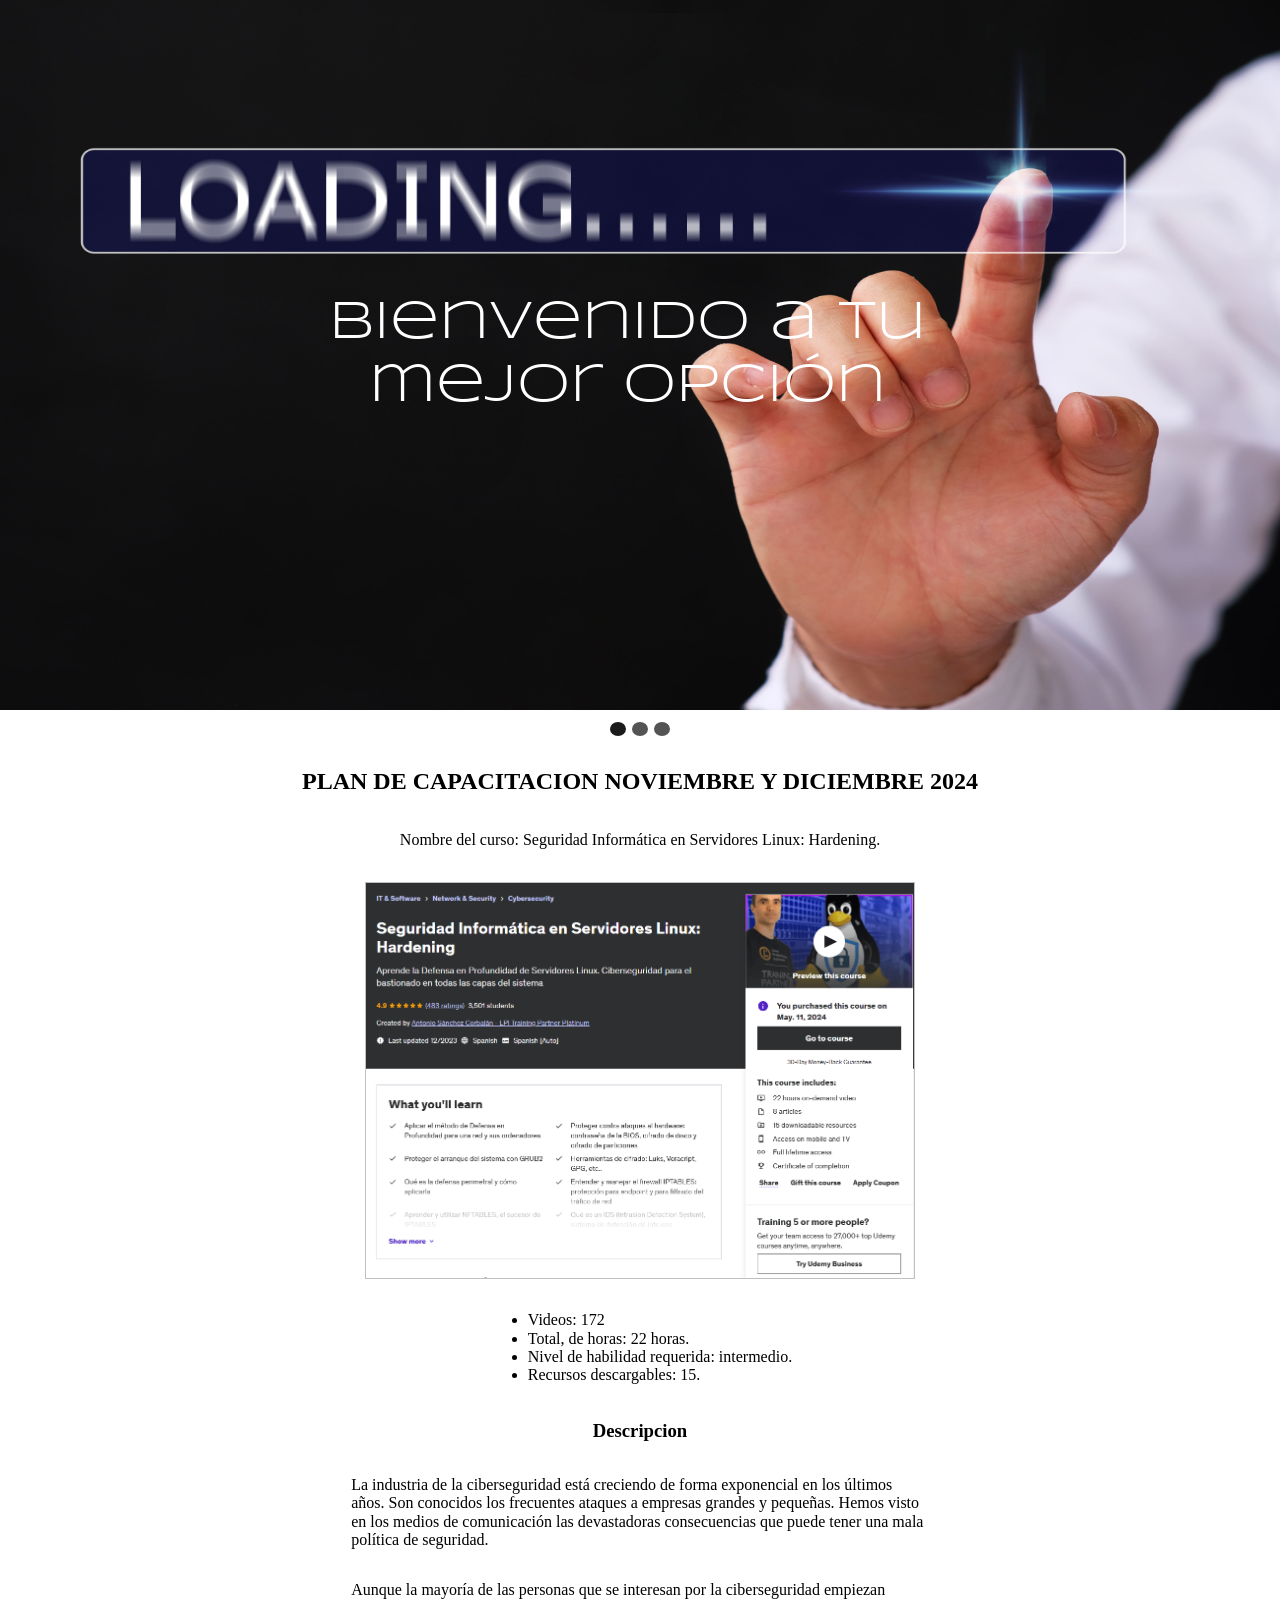
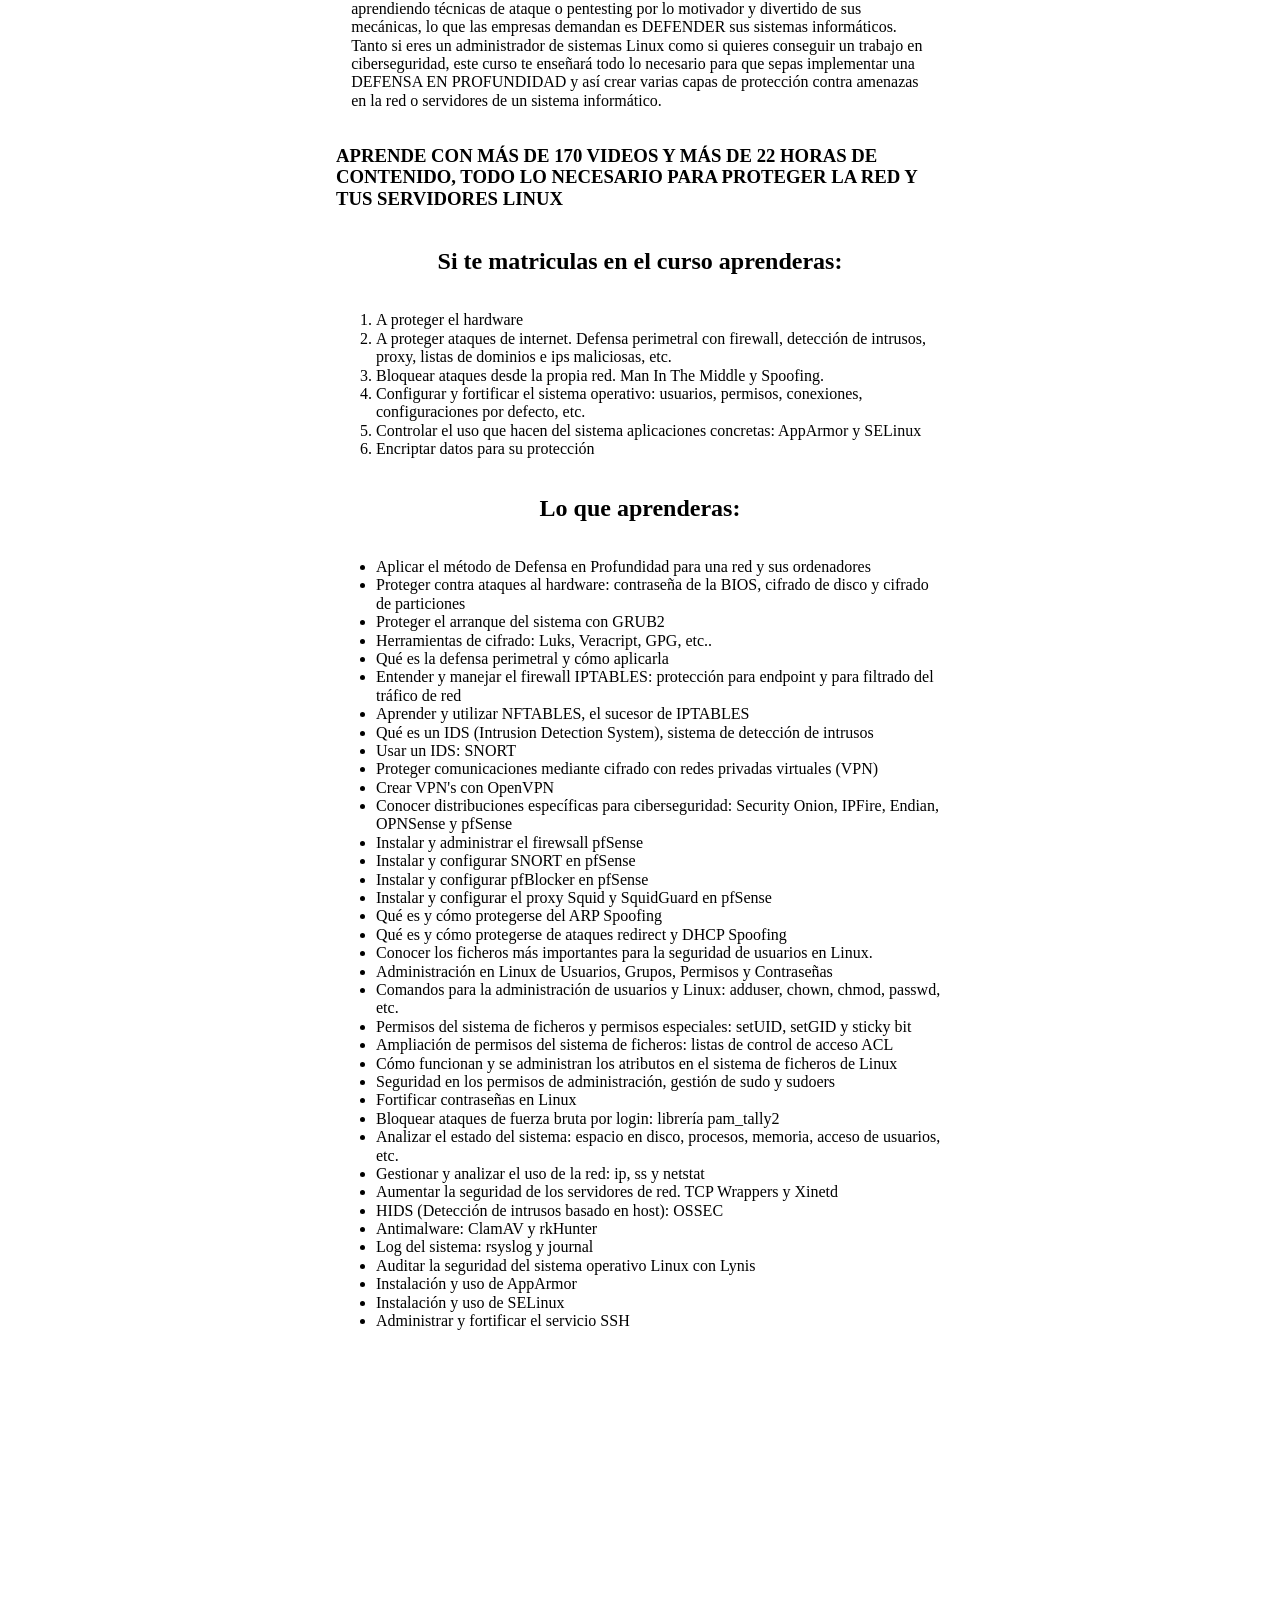
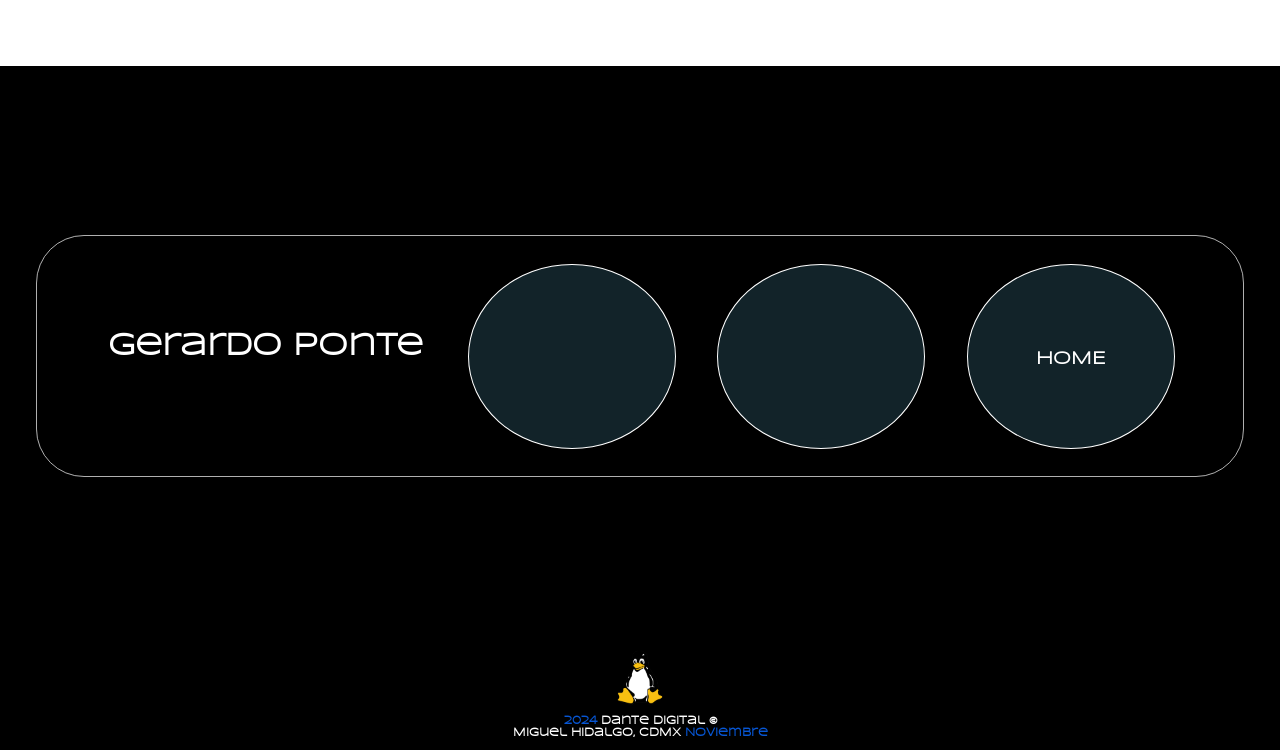
<file: hardening-linux.html>
<!DOCTYPE html>
<html lang="es-mx">
<head>
    <title>Plan de capacitación</title>
    <meta charset="utf-8">
    <meta name="description" content="Home, Dante digital, diseño web responsive">
    <meta name="keywords" content="Desarrollo web, htlm 5, css, javascript">
    <meta name="viewport" content="width=device-width, initial-scale=1.0">
    <link rel="stylesheet" href="./plan-de-capacitacion/css/normalize.css">
    <link rel="stylesheet" href="./plan-de-capacitacion/css/style.css">
    <link rel="stylesheet" href="./plan-de-capacitacion/css/style-responsive.css">
    <link rel="stylesheet" href="./plan-de-capacitacion/css/style-efect.css">
    <link rel="stylesheet" href="./plan-de-capacitacion/css/styl-animation-nav.css">
    <link rel="stylesheet" href="./plan-de-capacitacion/css/style-text-nivo.css">
    <link rel="stylesheet" href="./plan-de-capacitacion/css/mi-slider.css">
    <link rel="stylesheet" href="./plan-de-capacitacion/css/nivo-slider.css">
    <link rel="stylesheet" href="./plan-de-capacitacion/css/nivo-slider-responsive.css">
    <script src="https://ajax.googleapis.com/ajax/libs/jquery/1.10.1/jquery.min.js" type="text/javascript"></script>
    <script src="./plan-de-capacitacion/js/jquery.nivo.slider.js"></script>
    <script type="text/javascript">
        $(window).on('load', function () {
            $('#slider').nivoSlider();
        }); 
    </script>

<!-- <script src="./js/js-text.js"></script>
    <script src="./js/botonjs.js"></script> Boton responsive -->

</head>
<body>
    <header class="header-nav-slide">   
         <!-- INICIA SLIDER -->
         <div class="slider-wrapper theme-mi-slider">
            <div id="slider" class="nivoSlider">
            <img class="img-slide" src="./plan-de-capacitacion/img/1.jpg" title="#caption-1" alt="Primera imagen, 01"/>
            <img class="img-slide" src="./plan-de-capacitacion/img/1.jpg" title="#caption-2" alt="Segunda imagen, 02"/>
            <img class="img-slide" src="./plan-de-capacitacion/img/1.jpg" title="#caption-3" alt="Tercera imagen, 03"/>
            </div>
            <div id="caption-1" class="nivo-html-caption">
                <div class="div-caption">
                    <p class="p-caption">Bienvenido a tu<br>mejor opción</br></p>
                </div>
            </div>
                <div id="caption-2" class="nivo-html-caption">
                    <div class="div-caption">
                        <!--<p class="p-caption">Contratame!</p><br>-->
                    </div>
                </div>
            <div id="caption-3" class="nivo-html-caption">
                <d  iv class="div-caption">
                    <p class="p-caption">Bienvenido a tu<br>mejor opción</p><br>
                </div>
            </div>  
        </div>
    </header>
    <!-- FINALIZA HEADER -->

    <main>
        <h2 class="h2-plan-capacitacion">
        PLAN DE CAPACITACION NOVIEMBRE Y DICIEMBRE 2024</h2>

<section class="section-1">
    <article class="article-1">
       <p class="article-1">Nombre del curso: Seguridad Informática en Servidores Linux: Hardening.</p>
            <figure class="figure-1-curso">
                <img class="img-curso" src="./plan-de-capacitacion/img/5.png" alt="curso"/>
            </figure>               
        <ul>
            <li>Videos: 172</li>
            <li>Total, de horas: 22 horas.</li>
            <li>Nivel de habilidad requerida: intermedio.</li>
            <li>Recursos descargables: 15.</li>
    </ul>
    <h3>Descripcion</h3>
    
    <p class="article-1">
        La industria de la ciberseguridad está creciendo de forma exponencial en los últimos años. Son conocidos los
        frecuentes ataques a empresas grandes y pequeñas. Hemos visto en los medios de comunicación las devastadoras
        consecuencias que puede tener una mala política de seguridad. </p>
    
    <p class="article-1">
        Aunque la mayoría de las personas que se interesan por la ciberseguridad empiezan aprendiendo técnicas de 
        ataque o pentesting por lo motivador y divertido de sus mecánicas, lo que las empresas demandan es DEFENDER
        sus sistemas informáticos. Tanto si eres un administrador de sistemas Linux como si quieres conseguir un
        trabajo en ciberseguridad, este curso te enseñará todo lo necesario para que sepas implementar una DEFENSA
        EN PROFUNDIDAD y así crear varias capas de protección contra amenazas en la red o servidores de un sistema informático.</p>
    
    <h3>APRENDE CON MÁS DE 170 VIDEOS Y MÁS DE 22 HORAS DE CONTENIDO, TODO LO NECESARIO PARA PROTEGER LA RED Y TUS SERVIDORES LINUX</h3>    
    
    <h2>Si te matriculas en el curso aprenderas:</h2>
    <ol>
        <li>A proteger el hardware</li>
        <li>A proteger ataques de internet. Defensa perimetral con firewall, detección de intrusos, proxy, listas de dominios e ips maliciosas, etc.</li>
        <li>Bloquear ataques desde la propia red. Man In The Middle y Spoofing.</li>
        <li>Configurar y fortificar el sistema operativo: usuarios, permisos, conexiones, configuraciones por defecto, etc.</li>
        <li>Controlar el uso que hacen del sistema aplicaciones concretas: AppArmor y SELinux</li>
        <li>Encriptar datos para su protección</li>
    </ol>    

    <h2>Lo que aprenderas:</h2>
    <ul>
        <li>Aplicar el método de Defensa en Profundidad para una red y sus ordenadores</li>
        <li>Proteger contra ataques al hardware: contraseña de la BIOS, cifrado de disco y cifrado de particiones</li>
        <li>Proteger el arranque del sistema con GRUB2</li>
        <li>Herramientas de cifrado: Luks, Veracript, GPG, etc..</li>
        <li>Qué es la defensa perimetral y cómo aplicarla</li>
        <li>Entender y manejar el firewall IPTABLES: protección para endpoint y para filtrado del tráfico de red</li>
        <li>Aprender y utilizar NFTABLES, el sucesor de IPTABLES</li>
        <li>Qué es un IDS (Intrusion Detection System), sistema de detección de intrusos</li>
        <li>Usar un IDS: SNORT</li>
        <li>Proteger comunicaciones mediante cifrado con redes privadas virtuales (VPN)</li>
        <li>Crear VPN's con OpenVPN</li>
        <li>Conocer distribuciones específicas para ciberseguridad: Security Onion, IPFire, Endian, OPNSense y pfSense</li>
        <li>Instalar y administrar el firewsall pfSense</li>
        <li>Instalar y configurar SNORT en pfSense</li>
        <li>Instalar y configurar pfBlocker en pfSense</li>
        <li>Instalar y configurar el proxy Squid y SquidGuard en pfSense</li>
        <li>Qué es y cómo protegerse del ARP Spoofing</li>
        <li>Qué es y cómo protegerse de ataques redirect y DHCP Spoofing</li>
        <li>Conocer los ficheros más importantes para la seguridad de usuarios en Linux.</li>
        <li>Administración en Linux de Usuarios, Grupos, Permisos y Contraseñas</li>
        <li>Comandos para la administración de usuarios y Linux: adduser, chown, chmod, passwd, etc.</li>
        <li>Permisos del sistema de ficheros y permisos especiales: setUID, setGID y sticky bit</li>
        <li>Ampliación de permisos del sistema de ficheros: listas de control de acceso ACL</li>
        <li>Cómo funcionan y se administran los atributos en el sistema de ficheros de Linux</li>
        <li>Seguridad en los permisos de administración, gestión de sudo y sudoers</li>
        <li>Fortificar contraseñas en Linux</li>
        <li>Bloquear ataques de fuerza bruta por login: librería pam_tally2</li>
        <li>Analizar el estado del sistema: espacio en disco, procesos, memoria, acceso de usuarios, etc.</li>
        <li>Gestionar y analizar el uso de la red: ip, ss y netstat</li>
        <li>Aumentar la seguridad de los servidores de red. TCP Wrappers y Xinetd</li>
        <li>HIDS (Detección de intrusos basado en host): OSSEC</li>
        <li>Antimalware: ClamAV y rkHunter</li>
        <li>Log del sistema: rsyslog y journal</li>
        <li>Auditar la seguridad del sistema operativo Linux con Lynis</li>
        <li>Instalación y uso de AppArmor</li>
        <li>Instalación y uso de SELinux</li>
        <li>Administrar y fortificar el servicio SSH</li>
    </ul>
</article>  
</section> 

           
        <!-- Este es el contenedor de fondo-->
    </main>
    <footer id="footer-logo">
        <div>
            <div class="div-dante-services">
                <section class="section-dante-services">
                    <h2 class="h2-footer">Gerardo Ponte</h2>
                    <h5 class="h5-footer"><a href="contact.html" target="_blank" rel="noopener  noreferrer"></a></h5>
                    <h5 class="h5-footer"><a href="catalogue.html" target="_blank" rel="noopener  noreferrer"></a></h5>
                    <h5 class="h5-footer"><a href="index.html">HOME</a></h5>
                </section>
            </div>
            <figure class="figure-img-linux">
                <img class="img-linux" src="./plan-de-capacitacion/img/04.png" alt="Linux"/>
            </figure>

            <h6 class="h6-reservados">
                <span class="h6-footer-span">2024</span> Dante digital &copy<br> Miguel Hidalgo, CDMX <span class="h6-footer-span">
                    Noviembre</span>
            </h6>
        </div>
    </footer>
</body>
</html>
</file>
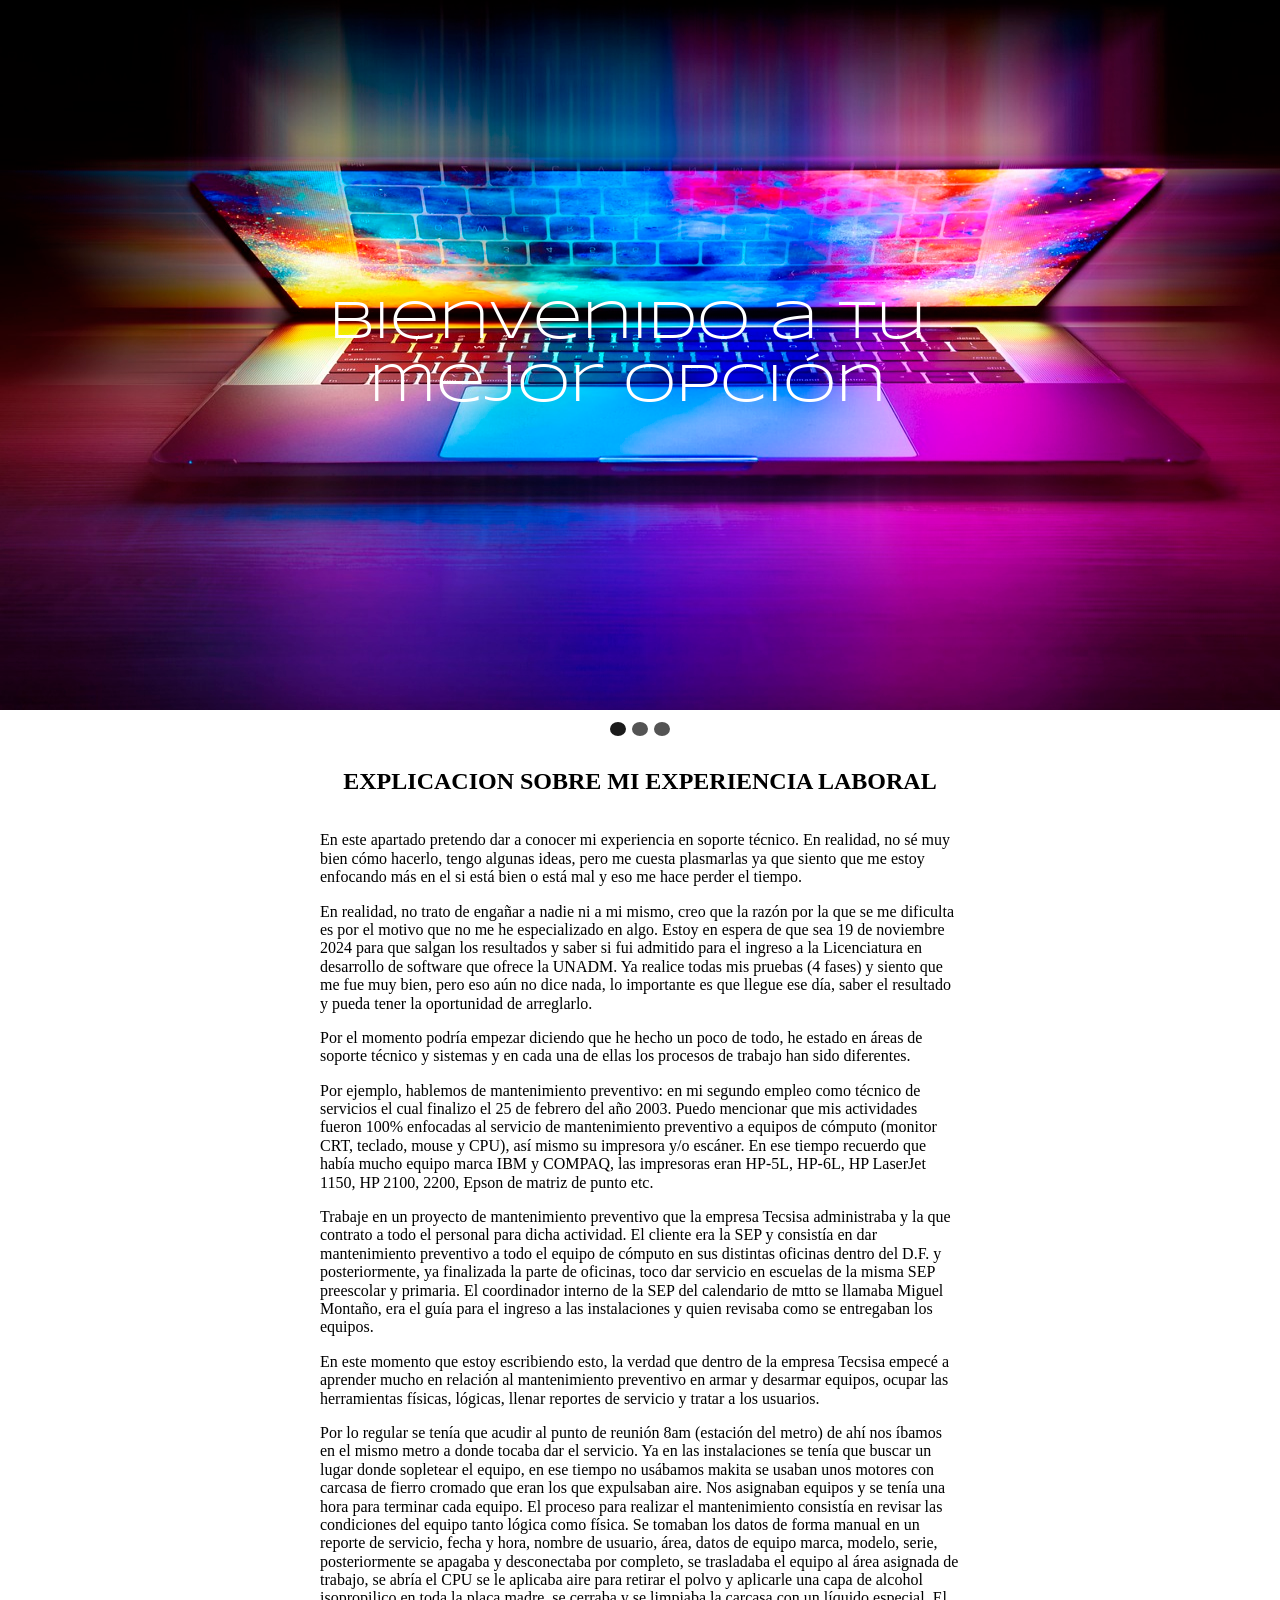
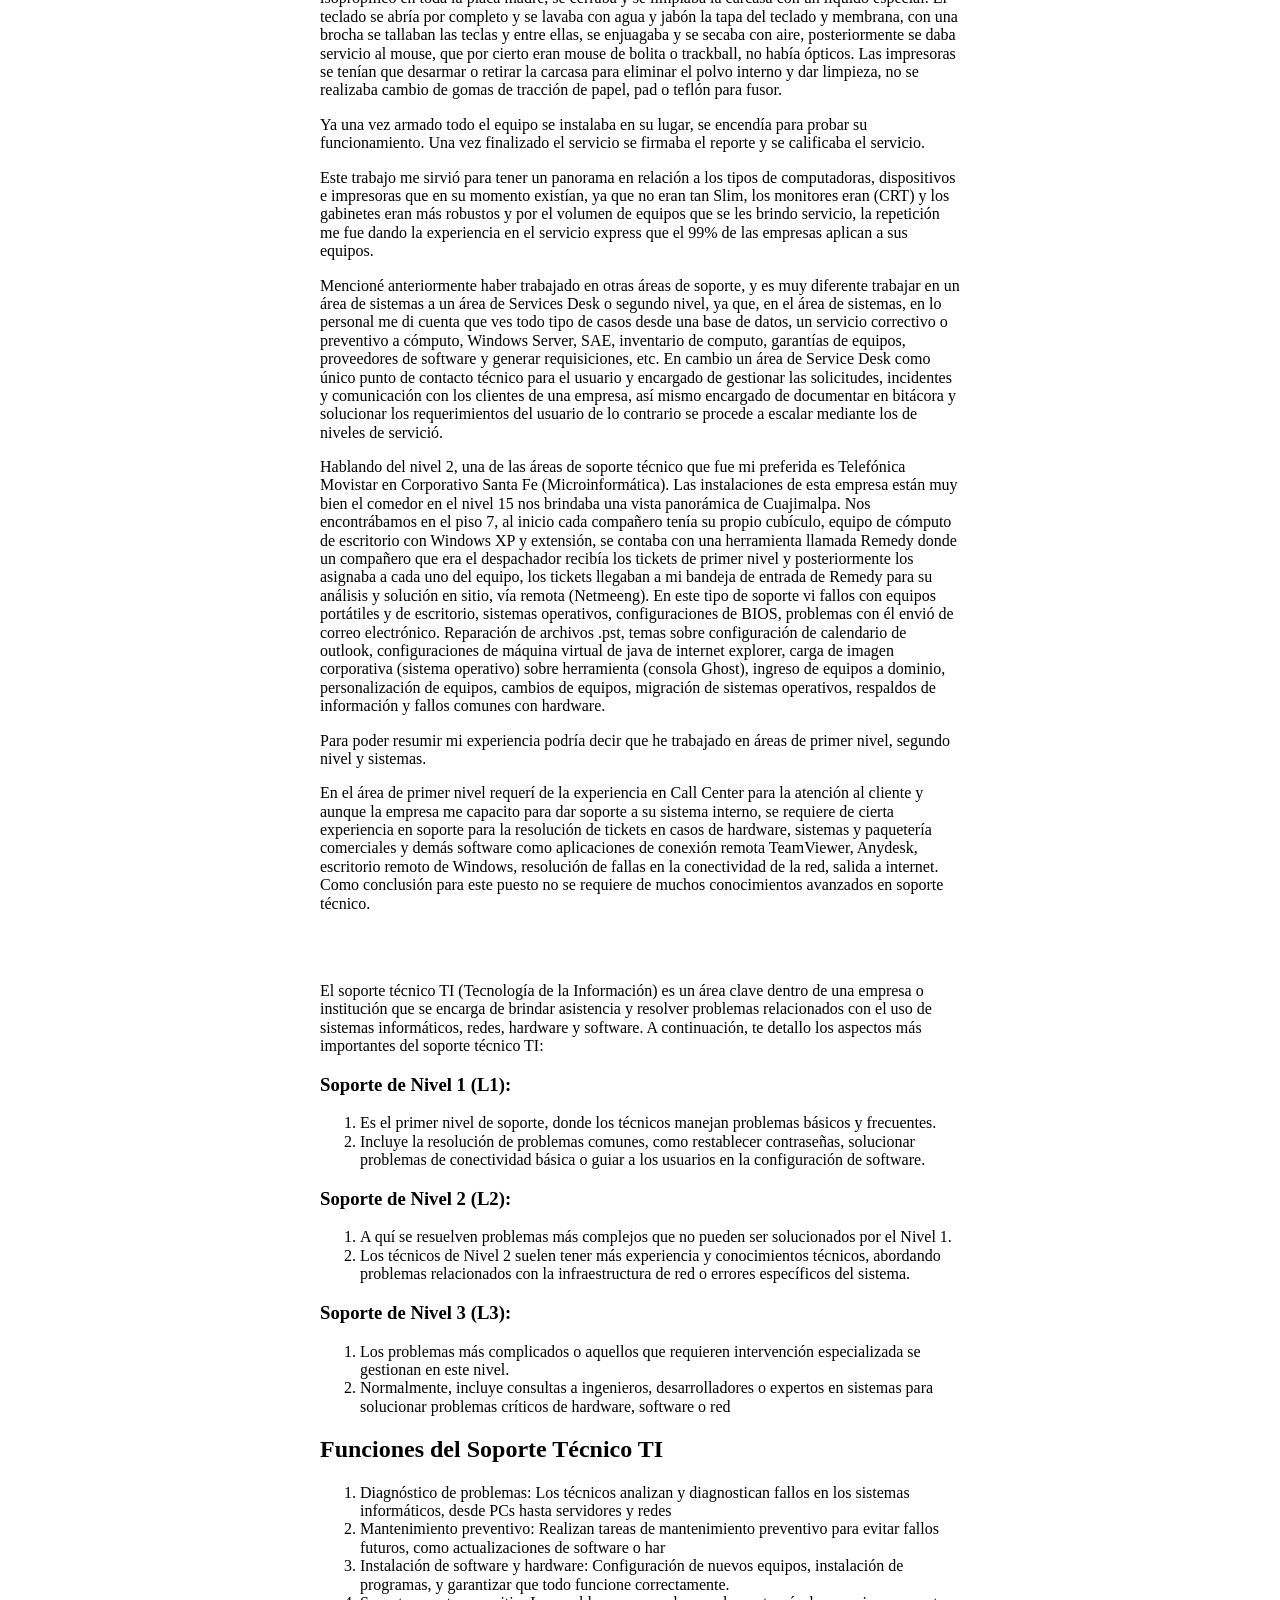
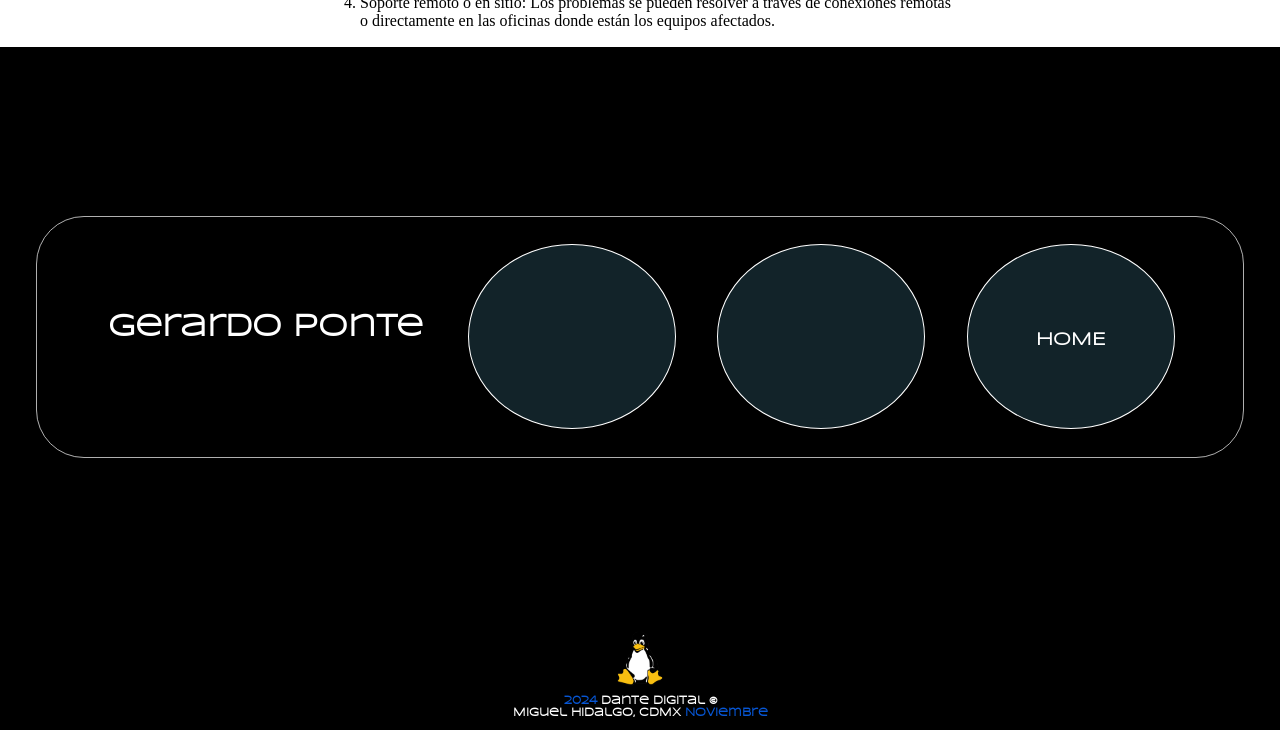
<file: it.html>
<!DOCTYPE html>
<html lang="es-mx">
<head>
    <title>Dante digital</title>
    <meta charset="utf-8">
    <meta name="description" content="Home, Dante digital, diseño web responsive">
    <meta name="keywords" content="Desarrollo web, htlm 5, css, javascript">
    <meta name="viewport" content="width=device-width, initial-scale=1, maximum-scale=1">
    <link rel="stylesheet" href="./it/css-it/normalize.css">
    <link rel="stylesheet" href="./it/css-it/style-it.css">
    <link rel="stylesheet" href="./it/css-it/style-responsive.css">
    <link rel="stylesheet" href="./it/css-it/style-efect.css">
    <link rel="stylesheet" href="./it/css-it/styl-animation-nav.css">
    <link rel="stylesheet" href="./it/css-it/style-text-nivo.css">
    <link rel="stylesheet" href="./it/css-it/mi-slider.css">
    <link rel="stylesheet" href="./it/css-it/nivo-slider.css">
    <link rel="stylesheet" href="./it/css-it/nivo-slider-responsive.css">
    <script src="https://ajax.googleapis.com/ajax/libs/jquery/1.10.1/jquery.min.js" type="text/javascript"></script>
    <script src="./it/js-it/jquery.nivo.slider.js"></script>
    <script type="text/javascript">
        $(window).on('load', function () {
            $('#slider').nivoSlider();
        }); 
    </script>

<!-- <script src="./js/js-text.js"></script>
    <script src="./js/botonjs.js"></script> Boton responsive -->

</head>
<body>
    <header class="header-nav-slide">   
         <!-- INICIA SLIDER -->
         <div class="slider-wrapper theme-mi-slider">
            <div id="slider" class="nivoSlider">
                <img class="img-slide" src="./it/img-it/01.jpg" title="#caption-1" alt="Primera imagen, 01"/>
                <img class="img-slide" src="./it/img-it/01.jpg" title="#caption-2" alt="Segunda imagen, 02"/>
                <img class="img-slide" src="./it/img-it/01.jpg" title="#caption-3" alt="Tercera imagen, 03"/>
            </div>
            <div id="caption-1" class="nivo-html-caption">
                <div class="div-caption">
                    <p class="p-caption">Bienvenido a tu<br>mejor opción</br></p>
                </div>
            </div>
                <div id="caption-2" class="nivo-html-caption">
                    <div class="div-caption">
                        <!--<p class="p-caption">Contratame!</p><br>-->
                    </div>
                </div>
            <div id="caption-3" class="nivo-html-caption">
                <d  iv class="div-caption">
                    <p class="p-caption">Bienvenido a tu<br>mejor opción</p><br>
                </div>
            </div>  
        </div>
    </header>
    <!-- FINALIZA HEADER -->

    <main>
        <h2 class="h2-web-desing">
            EXPLICACION SOBRE MI EXPERIENCIA LABORAL
        </h2>
        <section class="section-1">
           <article class="article-1">
                <p class="texto-1">
                    En este apartado pretendo dar a conocer mi experiencia en soporte técnico. En realidad, no sé muy bien cómo hacerlo, tengo algunas ideas, pero me cuesta plasmarlas ya que siento
                    que me estoy enfocando más en el si está bien o está mal y eso me hace perder el tiempo.</p>
                    
                <p class="texto-1">
                    En realidad, no trato de engañar a nadie ni a mi mismo, creo que la razón por la que se me dificulta es por el motivo que no me he especializado en algo. 
                    Estoy en espera de que sea 19 de noviembre 2024 para que salgan los resultados y saber si fui admitido para el ingreso a la Licenciatura en desarrollo de software que ofrece 
                    la UNADM. Ya realice todas mis pruebas (4 fases) y siento que me fue muy bien, pero eso aún no dice nada, lo importante es que llegue ese día, saber el resultado y pueda tener la
                    oportunidad de arreglarlo.</p>   

                <p class="texto-1">
                    Por el momento podría empezar diciendo que he hecho un poco de todo, he estado en áreas de soporte técnico y sistemas y en cada una de ellas los procesos de trabajo han sido 
                    diferentes.</p>
                
                <p class="texto-1">
                    Por ejemplo, hablemos de mantenimiento preventivo: en mi segundo empleo como técnico de servicios el cual finalizo el 25 de febrero del año 2003. Puedo mencionar que mis 
                    actividades fueron 100% enfocadas al servicio de mantenimiento preventivo a equipos de cómputo (monitor CRT, teclado, mouse y CPU), así mismo su impresora y/o escáner. 
                    En ese tiempo recuerdo que había mucho equipo marca IBM y COMPAQ, las impresoras eran HP-5L, HP-6L, HP LaserJet 1150, HP 2100, 2200, Epson de matriz de punto etc.</p> 
                
                <p class="texto-1">
                    Trabaje en un proyecto de mantenimiento preventivo que la empresa Tecsisa administraba y la que contrato a todo el personal para dicha actividad. El cliente era la SEP y 
                    consistía en dar mantenimiento preventivo a todo el equipo de cómputo en sus distintas oficinas dentro del D.F. y posteriormente, ya finalizada la parte de oficinas, toco 
                    dar servicio en escuelas de la misma SEP preescolar y primaria. El coordinador interno de la SEP del calendario de mtto se llamaba Miguel Montaño, 
                    era el guía para el ingreso a las instalaciones y quien revisaba como se entregaban los equipos.</p>
                
                <p>
                    En este momento que estoy escribiendo esto, la verdad que dentro de la empresa Tecsisa empecé a aprender mucho en relación al mantenimiento preventivo en armar y desarmar
                    equipos, ocupar las herramientas físicas, lógicas, llenar reportes de servicio y tratar a los usuarios.</p>
                
                <p class="texto-1">
                    Por lo regular se tenía que acudir al punto de reunión 8am (estación del metro) de ahí nos íbamos en el mismo metro a donde tocaba dar el servicio. Ya en las instalaciones se
                    tenía que buscar un lugar donde sopletear el equipo, en ese tiempo no usábamos makita se usaban unos motores con carcasa de fierro cromado que eran los que expulsaban aire. 
                    Nos asignaban equipos y se tenía una hora para terminar cada equipo. El proceso para realizar el mantenimiento consistía en revisar las condiciones del equipo tanto lógica 
                    como física. Se tomaban los datos de forma manual en un reporte de servicio, fecha y hora, nombre de usuario, área, datos de equipo marca, modelo, serie, posteriormente se 
                    apagaba y desconectaba por completo, se trasladaba el equipo al área asignada de trabajo, se abría el CPU se le aplicaba aire para retirar el polvo y aplicarle una capa de 
                    alcohol isopropilico en toda la placa madre, se cerraba y se limpiaba la carcasa con un líquido especial. El teclado se abría por completo y se lavaba con agua y jabón la 
                    tapa del teclado y membrana, con una brocha se tallaban las teclas y entre ellas, se enjuagaba y se secaba con aire, posteriormente se daba servicio al mouse, que por cierto 
                    eran mouse de bolita o trackball, no había ópticos. Las impresoras se tenían que desarmar o retirar la carcasa para eliminar el polvo interno y dar limpieza, no se realizaba 
                    cambio de gomas de tracción de papel, pad o teflón para fusor.</p>      
                
                <p class="texto-1">Ya una vez armado todo el equipo se instalaba en su lugar, se encendía para probar su funcionamiento. Una vez finalizado el servicio se firmaba
                    el reporte y se calificaba el servicio.</p>

                <p class="texto-1">
                    Este trabajo me sirvió para tener un panorama en relación a los tipos de computadoras, dispositivos e impresoras que en su momento existían, ya que no eran tan Slim, los 
                    monitores eran (CRT) y los gabinetes eran más robustos y por el volumen de equipos que se les brindo servicio, la repetición me fue dando la experiencia en el servicio express
                    que el 99% de las empresas aplican a sus equipos.</p>

                <p>Mencioné anteriormente haber trabajado en otras áreas de soporte, y es muy diferente trabajar en un área de sistemas a un área de Services Desk o segundo nivel, ya que, en el
                    área de sistemas, en lo personal me di cuenta que ves todo tipo de casos desde una base de datos, un servicio correctivo o preventivo a cómputo, Windows Server, SAE, inventario
                    de computo, garantías de equipos, proveedores de software y generar requisiciones, etc. En cambio un área de Service Desk como único punto de contacto técnico para el usuario 
                    y encargado de gestionar las solicitudes, incidentes y comunicación con los clientes de una empresa, así mismo encargado de documentar en bitácora y solucionar los 
                    requerimientos del usuario de lo contrario se procede a escalar mediante los de niveles de servició.</p>
                    
                <p class="texto-1">
                    Hablando del nivel 2, una de las áreas de soporte técnico que fue mi preferida es Telefónica Movistar en Corporativo Santa Fe (Microinformática). Las instalaciones de esta 
                    empresa están muy bien el comedor en el nivel 15 nos brindaba una vista panorámica de Cuajimalpa. Nos encontrábamos en el piso 7, al inicio cada compañero tenía su propio 
                    cubículo, equipo de cómputo de escritorio con Windows XP y extensión, se contaba con una herramienta llamada Remedy donde un compañero que era el despachador recibía los tickets
                    de primer nivel y posteriormente los asignaba a cada uno del equipo, los tickets llegaban a mi bandeja de entrada de Remedy para su análisis y solución en sitio, vía remota 
                    (Netmeeng). En este tipo de soporte vi fallos con equipos portátiles y de escritorio, sistemas operativos, configuraciones de BIOS, problemas con él envió de correo 
                    electrónico. Reparación de archivos .pst, temas sobre configuración de calendario de outlook, configuraciones de máquina virtual de java de internet explorer, carga de imagen
                    corporativa (sistema operativo) sobre herramienta (consola Ghost), ingreso de equipos a dominio, personalización de equipos, cambios de equipos, migración de sistemas 
                    operativos, respaldos de información y fallos comunes con hardware.</p>     
                
                <p class="texto-1">
                    Para poder resumir mi experiencia podría decir que he trabajado en áreas de primer nivel, segundo nivel y sistemas.</p>

                <p class="texto-1">
                    En el área de primer nivel requerí de la experiencia en Call Center para la atención al cliente y aunque la empresa me capacito para dar soporte a su sistema 
                    interno, se requiere de cierta experiencia en soporte para la resolución de tickets en casos de hardware, sistemas y paquetería comerciales y demás software como aplicaciones de 
                    conexión remota TeamViewer, Anydesk, escritorio remoto de Windows, resolución de fallas en la conectividad de la red, salida a internet. Como conclusión para este puesto no se
                    requiere de muchos conocimientos avanzados en soporte técnico.</p>        
                <br>    
                <br>
                 <p class="texto-1">
                    El soporte técnico TI (Tecnología de la Información) es un área clave dentro de una 
                    empresa o institución que se encarga de brindar asistencia y resolver problemas 
                    relacionados con el uso de sistemas informáticos, redes, hardware y software. 
                    A continuación, te detallo los aspectos más importantes del soporte técnico TI:</p>
                    
                <h3>Soporte de Nivel 1 (L1):</h3>
                    <ol>
                        <li>Es el primer nivel de soporte, donde los técnicos manejan problemas básicos y frecuentes.</li>
                        <li>Incluye la resolución de problemas comunes, como restablecer contraseñas, solucionar problemas
                        de conectividad básica o guiar a los usuarios en la configuración de software.</li>
                    </ol>

                    <h3>Soporte de Nivel 2 (L2):</h3>
                    <ol>        
                        <li>A quí se resuelven problemas más complejos que no pueden ser solucionados por el Nivel 1.</li>
                        <li>Los técnicos de Nivel 2 suelen tener más experiencia y conocimientos técnicos, abordando problemas
                            relacionados con la infraestructura de red o errores específicos del sistema.</li>
                    </ol>

                    <h3>Soporte de Nivel 3 (L3):</h3>
                    <ol>
                        <li>Los problemas más complicados o aquellos que requieren intervención especializada se gestionan en este nivel.</li>
                        <li>Normalmente, incluye consultas a ingenieros, desarrolladores o expertos en sistemas para solucionar problemas críticos de hardware, software o red</li>
                    </ol>

                    <h2>Funciones del Soporte Técnico TI</h2>
                    <ol>
                        <li>Diagnóstico de problemas: Los técnicos analizan y diagnostican fallos en los sistemas informáticos, desde PCs hasta servidores y redes</li>
                        <li>Mantenimiento preventivo: Realizan tareas de mantenimiento preventivo para evitar fallos futuros, como actualizaciones de software o har</li>
                        <li>Instalación de software y hardware: Configuración de nuevos equipos, instalación de programas, y garantizar que todo funcione correctamente.</li>
                        <li>Soporte remoto o en sitio: Los problemas se pueden resolver a través de conexiones remotas o directamente en las oficinas donde están los equipos afectados.</li>
                    </ol>           
            </article> 
        </section>       
        <!-- Este es el contenedor de fondo-->
    </main>
    <footer id="footer-logo">
        <div>
            <div class="div-dante-services">
                <section class="section-dante-services">
                    <h2 class="h2-footer">Gerardo Ponte</h2>
                    <h5 class="h5-footer"><a href="contact.html" target="_blank" rel="noopener  noreferrer"></a></h5>
                    <h5 class="h5-footer"><a href="catalogue.html" target="_blank" rel="noopener  noreferrer"></a></h5>
                    <h5 class="h5-footer"><a href="index.html">HOME</a></h5>
                </section>
            </div>
            <figure class="figure-img-linux">
                <img class="img-linux" src="./it/img-it/04.png" alt="Linux"/>
            </figure>

            <h6 class="h6-reservados">
                <span class="h6-footer-span">2024</span> Dante digital &copy<br> Miguel Hidalgo, CDMX <span class="h6-footer-span">
                    Noviembre</span>
            </h6>
        </div>
    </footer>
</body>
</html>
</file>
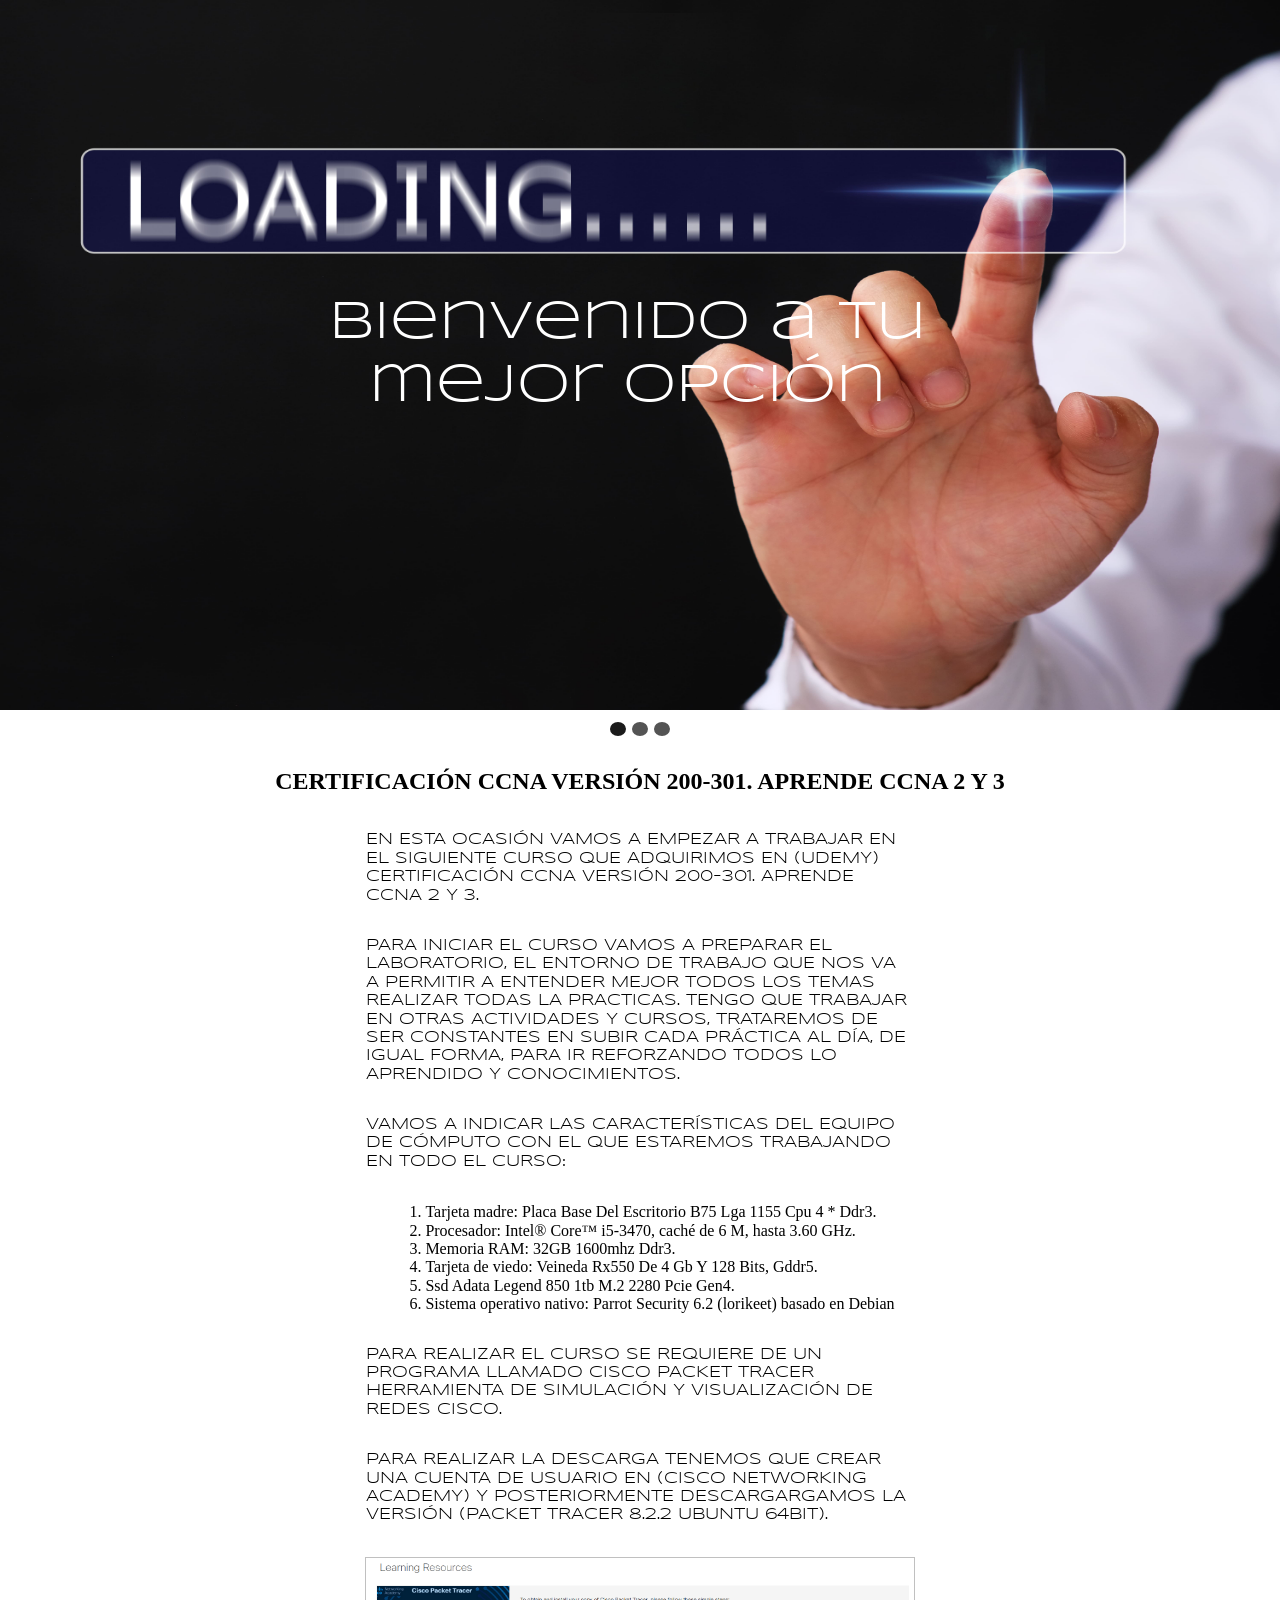
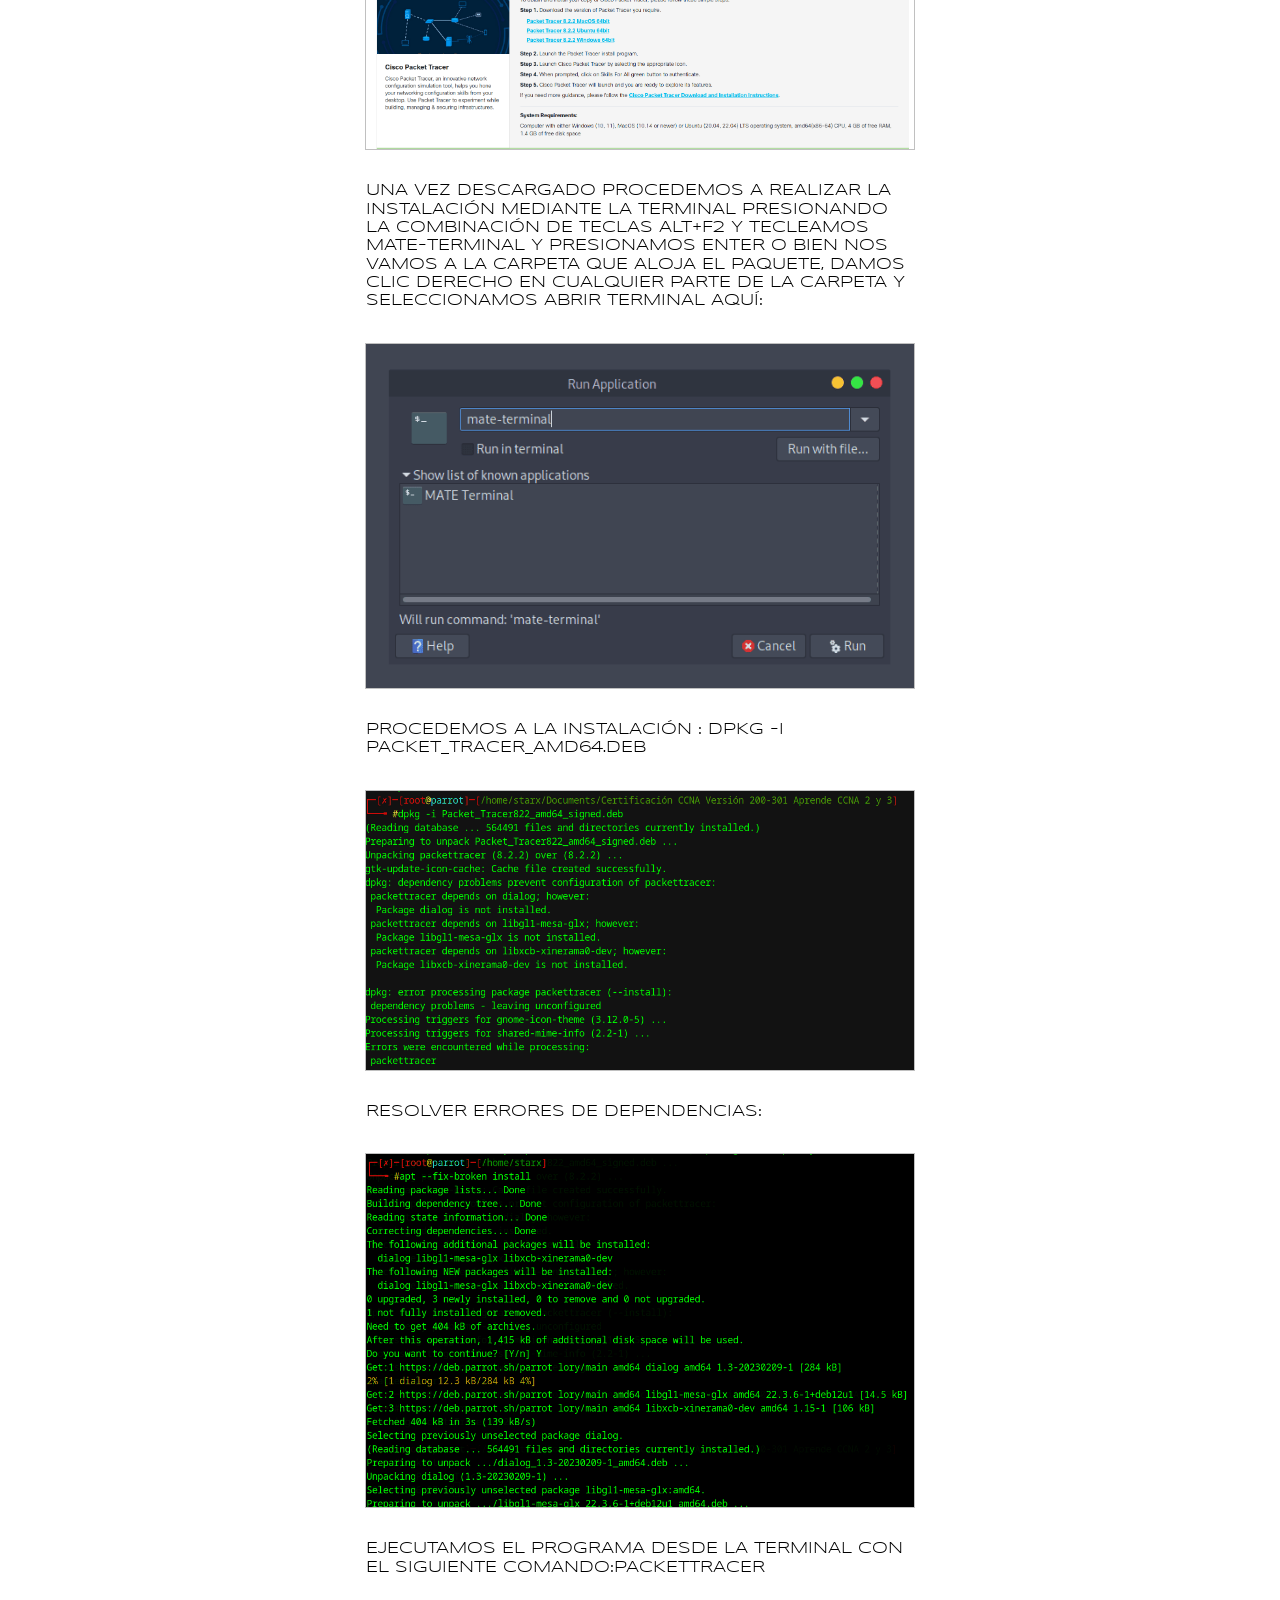
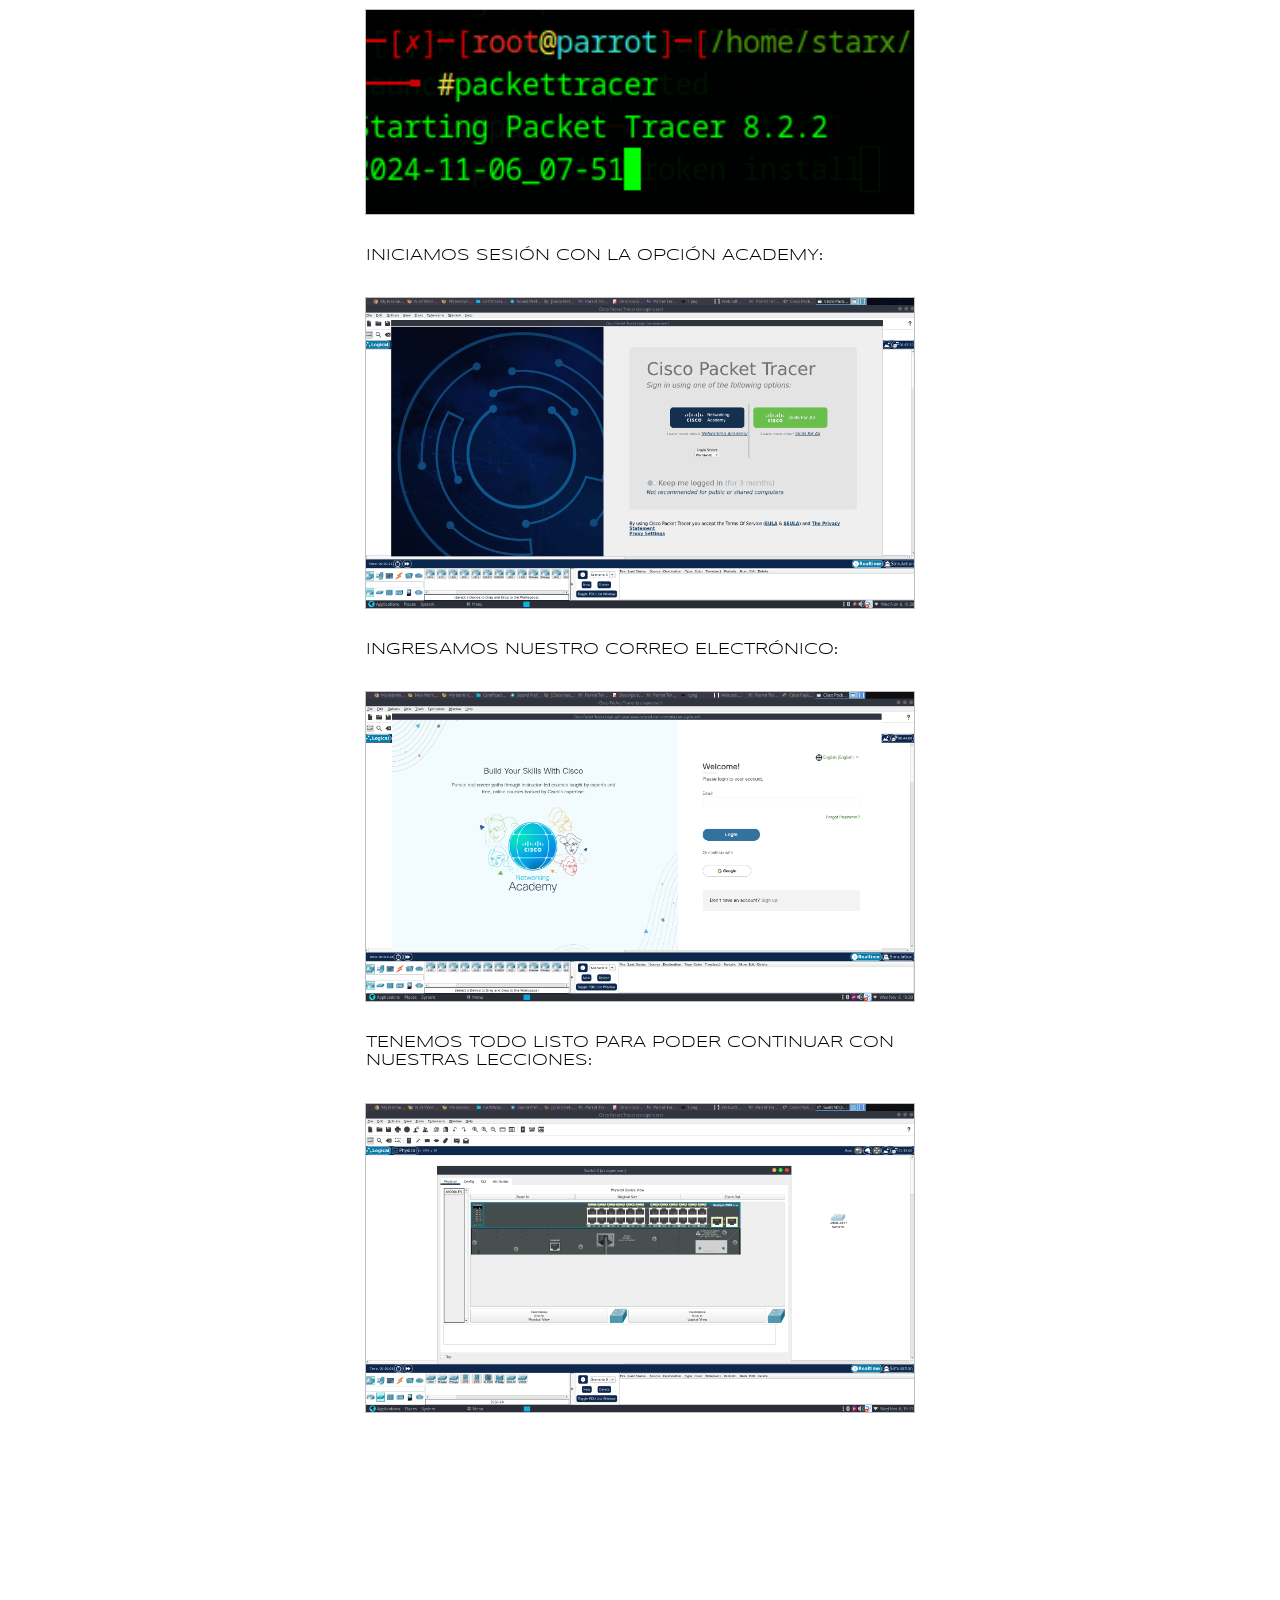
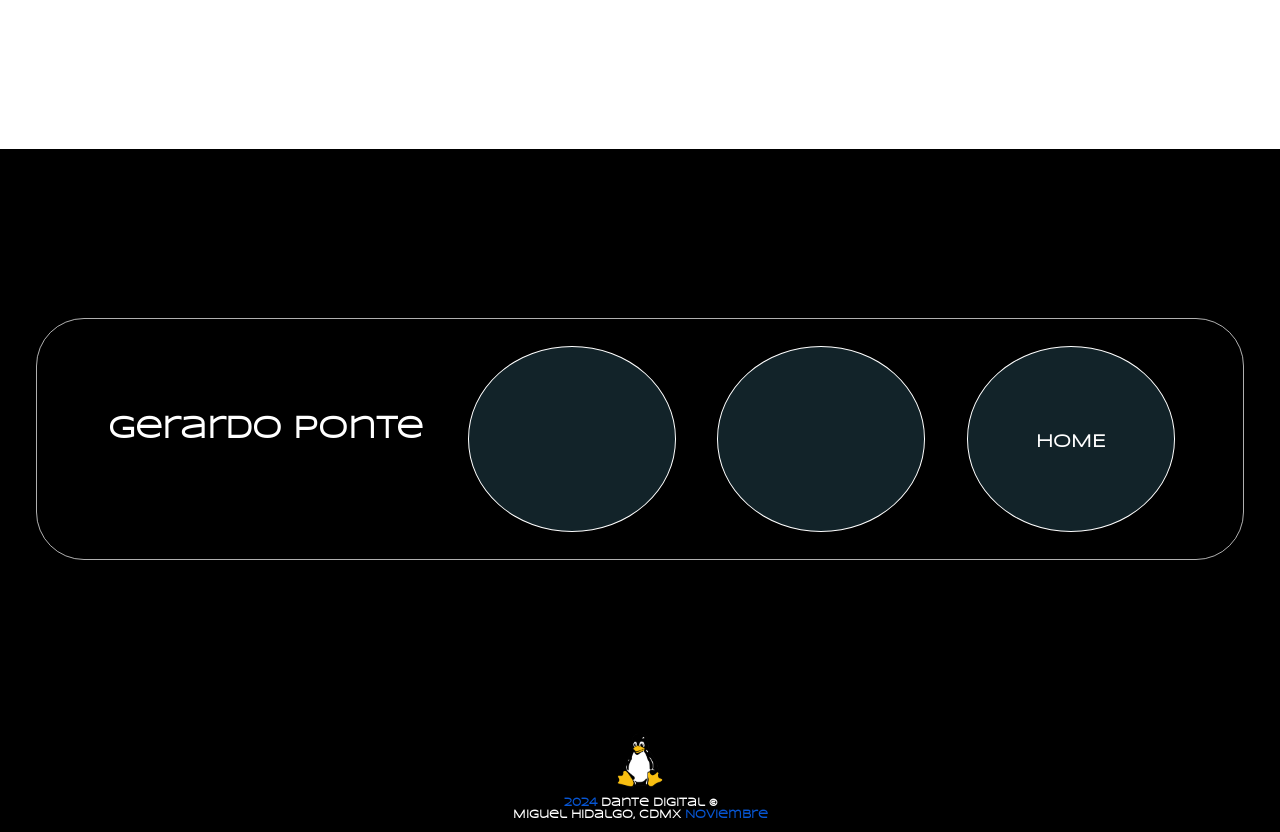
<file: leccion-1.html>
<!DOCTYPE html>
<html lang="es-mx">
<head>
    <title>Plan de capacitación</title>
    <meta charset="utf-8">
    <meta name="description" content="Home, Dante digital, diseño web responsive">
    <meta name="keywords" content="Desarrollo web, htlm 5, css, javascript">
    <meta name="viewport" content="width=device-width, initial-scale=1.0">
    <link rel="stylesheet" href="./plan-de-capacitacion/css/normalize.css">
    <link rel="stylesheet" href="./plan-de-capacitacion/css/style.css">
    <link rel="stylesheet" href="./plan-de-capacitacion/css/style-responsive.css">
    <link rel="stylesheet" href="./plan-de-capacitacion/css/style-efect.css">
    <link rel="stylesheet" href="./plan-de-capacitacion/css/styl-animation-nav.css">
    <link rel="stylesheet" href="./plan-de-capacitacion/css/style-text-nivo.css">
    <link rel="stylesheet" href="./plan-de-capacitacion/css/mi-slider.css">
    <link rel="stylesheet" href="./plan-de-capacitacion/css/nivo-slider.css">
    <link rel="stylesheet" href="./plan-de-capacitacion/css/nivo-slider-responsive.css">
    <script src="https://ajax.googleapis.com/ajax/libs/jquery/1.10.1/jquery.min.js" type="text/javascript"></script>
    <script src="./plan-de-capacitacion/js/jquery.nivo.slider.js"></script>
    <script type="text/javascript">
        $(window).on('load', function () {
            $('#slider').nivoSlider();
        }); 
    </script>

<!-- <script src="./js/js-text.js"></script>
    <script src="./js/botonjs.js"></script> Boton responsive -->

</head>
<body>
    <header class="header-nav-slide">   
         <!-- INICIA SLIDER -->
         <div class="slider-wrapper theme-mi-slider">
            <div id="slider" class="nivoSlider">
            <img class="img-slide" src="./plan-de-capacitacion/img/1.jpg" title="#caption-1" alt="Primera imagen, 01"/>
            <img class="img-slide" src="./plan-de-capacitacion/img/1.jpg" title="#caption-2" alt="Segunda imagen, 02"/>
            <img class="img-slide" src="./plan-de-capacitacion/img/1.jpg" title="#caption-3" alt="Tercera imagen, 03"/>
            </div>
            <div id="caption-1" class="nivo-html-caption">
                <div class="div-caption">
                    <p class="p-caption">Bienvenido a tu<br>mejor opción</br></p>
                </div>
            </div>
                <div id="caption-2" class="nivo-html-caption">
                    <div class="div-caption">
                        <!--<p class="p-caption">Contratame!</p><br>-->
                    </div>
                </div>
            <div id="caption-3" class="nivo-html-caption">
                <d  iv class="div-caption">
                    <p class="p-caption">Bienvenido a tu<br>mejor opción</p><br>
                </div>
            </div>  
        </div>
    </header>
    <!-- FINALIZA HEADER -->

    <main>
        <h2 class="h2-plan-capacitacion">
            Certificación CCNA Versión 200-301. Aprende CCNA 2 y 3</h2>

        <section class="section-1">
            <article class="article-1">
                <p class="texto-1">
                    En esta ocasión vamos a empezar a trabajar en el siguiente curso que adquirimos en (UDEMY) 
                    Certificación CCNA Versión 200-301. Aprende CCNA 2 y 3.</p>

                    <p class="texto-1">
                        Para iniciar el curso vamos a preparar el laboratorio, el entorno de trabajo que nos va a permitir a entender mejor todos los temas
                        realizar todas la practicas. Tengo que trabajar en otras actividades y cursos, 
                        trataremos de ser constantes en subir cada práctica al día, de igual forma, para ir reforzando todos lo aprendido y conocimientos.</p> 
                    
                <p class="texto-1">
                    Vamos a indicar las características del equipo de cómputo con el que estaremos trabajando en todo el curso:</p>

                <ol class="list-cursos">
                    <li>Tarjeta madre: Placa Base Del Escritorio B75 Lga 1155 Cpu 4 * Ddr3.</li>
                    <li>Procesador: Intel® Core™ i5-3470, caché de 6 M, hasta 3.60 GHz.</li>
                    <li>Memoria RAM: 32GB 1600mhz Ddr3.</li>
                    <li>Tarjeta de viedo:  Veineda Rx550 De 4 Gb Y 128 Bits, Gddr5.</li>
                    <li>Ssd Adata Legend 850 1tb M.2 2280 Pcie Gen4.</li>
                    <li>Sistema operativo nativo: Parrot Security 6.2 (lorikeet) basado en Debian</li>
                </ol>
                
                <p class="texto-1">
                    Para realizar el curso se requiere de un programa llamado Cisco Packet Tracer herramienta de simulación y visualización de redes Cisco.</p>
                
                <p class="texto-1">
                    Para realizar la descarga tenemos que crear una cuenta de usuario en (Cisco Networking Academy) y posteriormente descargargamos la versión (Packet 
                    Tracer 8.2.2 Ubuntu 64bit).</p>

                    <figure class="figure-1-curso">
                        <img class="img-curso" src="./CCNA/img/2.png" alt="curso"/>
                    </figure>

                <p class="texto-1">
                    Una vez descargado procedemos a realizar la instalación mediante la terminal presionando la combinación de teclas Alt+f2 y tecleamos mate-terminal y 
                    presionamos enter o bien nos vamos a la carpeta que aloja el paquete, damos clic derecho en cualquier parte de la carpeta y seleccionamos 
                    abrir terminal aquí:</p>    

                    <figure class="figure-1-curso">
                        <img class="img-curso" src="./CCNA/img/3.png" alt="curso"/>
                    </figure>

                <p class="texto-1">
                    Procedemos a la instalación : dpkg -i Packet_Tracer_amd64.deb</p>
                 
                    <figure class="figure-1-curso">
                        <img class="img-curso" src="./CCNA/img/4.png" alt="curso"/>
                    </figure>    

                <p class="texto-1">
                    Resolver errores de dependencias:</p>
                     
                    <figure class="figure-1-curso">
                        <img class="img-curso" src="./CCNA/img/5.png" alt="curso"/>
                    </figure>           
                
                
                <p class="texto-1">
                    ejecutamos el programa desde la terminal con el siguiente comando:packettracer</p>
                      
                    <figure class="figure-1-curso">
                        <img class="img-curso" src="./CCNA/img/6.png" alt="curso"/>
                    </figure>   
                
                <p class="texto-1">
                    Iniciamos sesión con la opción Academy:</p>
                   
                    <figure class="figure-1-curso">
                        <img class="img-curso" src="./CCNA/img/7.png" alt="curso"/>
                    </figure>   
                    
                <p class="texto-1">
                    Ingresamos nuestro correo electrónico:</p>
                
                    <figure class="figure-1-curso">
                        <img class="img-curso" src="./CCNA/img/8.png" alt="curso"/>
                    </figure>   
                    
                 <p class="texto-1">
                    Tenemos todo listo para poder continuar con nuestras lecciones:</p>
                
                    <figure class="figure-1-curso">
                        <img class="img-curso" src="./CCNA/img/9.png" alt="curso"/>
                    </figure>


            </article> 

        <!-- Este es el contenedor de fondo-->
    </main>
    <footer id="footer-logo">
        <div>
            <div class="div-dante-services">
                <section class="section-dante-services">
                    <h2 class="h2-footer">Gerardo Ponte</h2>
                    <h5 class="h5-footer"><a href="contact.html" target="_blank" rel="noopener  noreferrer"></a></h5>
                    <h5 class="h5-footer"><a href="catalogue.html" target="_blank" rel="noopener  noreferrer"></a></h5>
                    <h5 class="h5-footer"><a href="index.html">HOME</a></h5>
                </section>
            </div>
            <figure class="figure-img-linux">
                <img class="img-linux" src="./plan-de-capacitacion/img/04.png" alt="Linux"/>
            </figure>

            <h6 class="h6-reservados">
                <span class="h6-footer-span">2024</span> Dante digital &copy<br> Miguel Hidalgo, CDMX <span class="h6-footer-span">
                    Noviembre</span>
            </h6>
        </div>
    </footer>
</body>
</html>
</file>
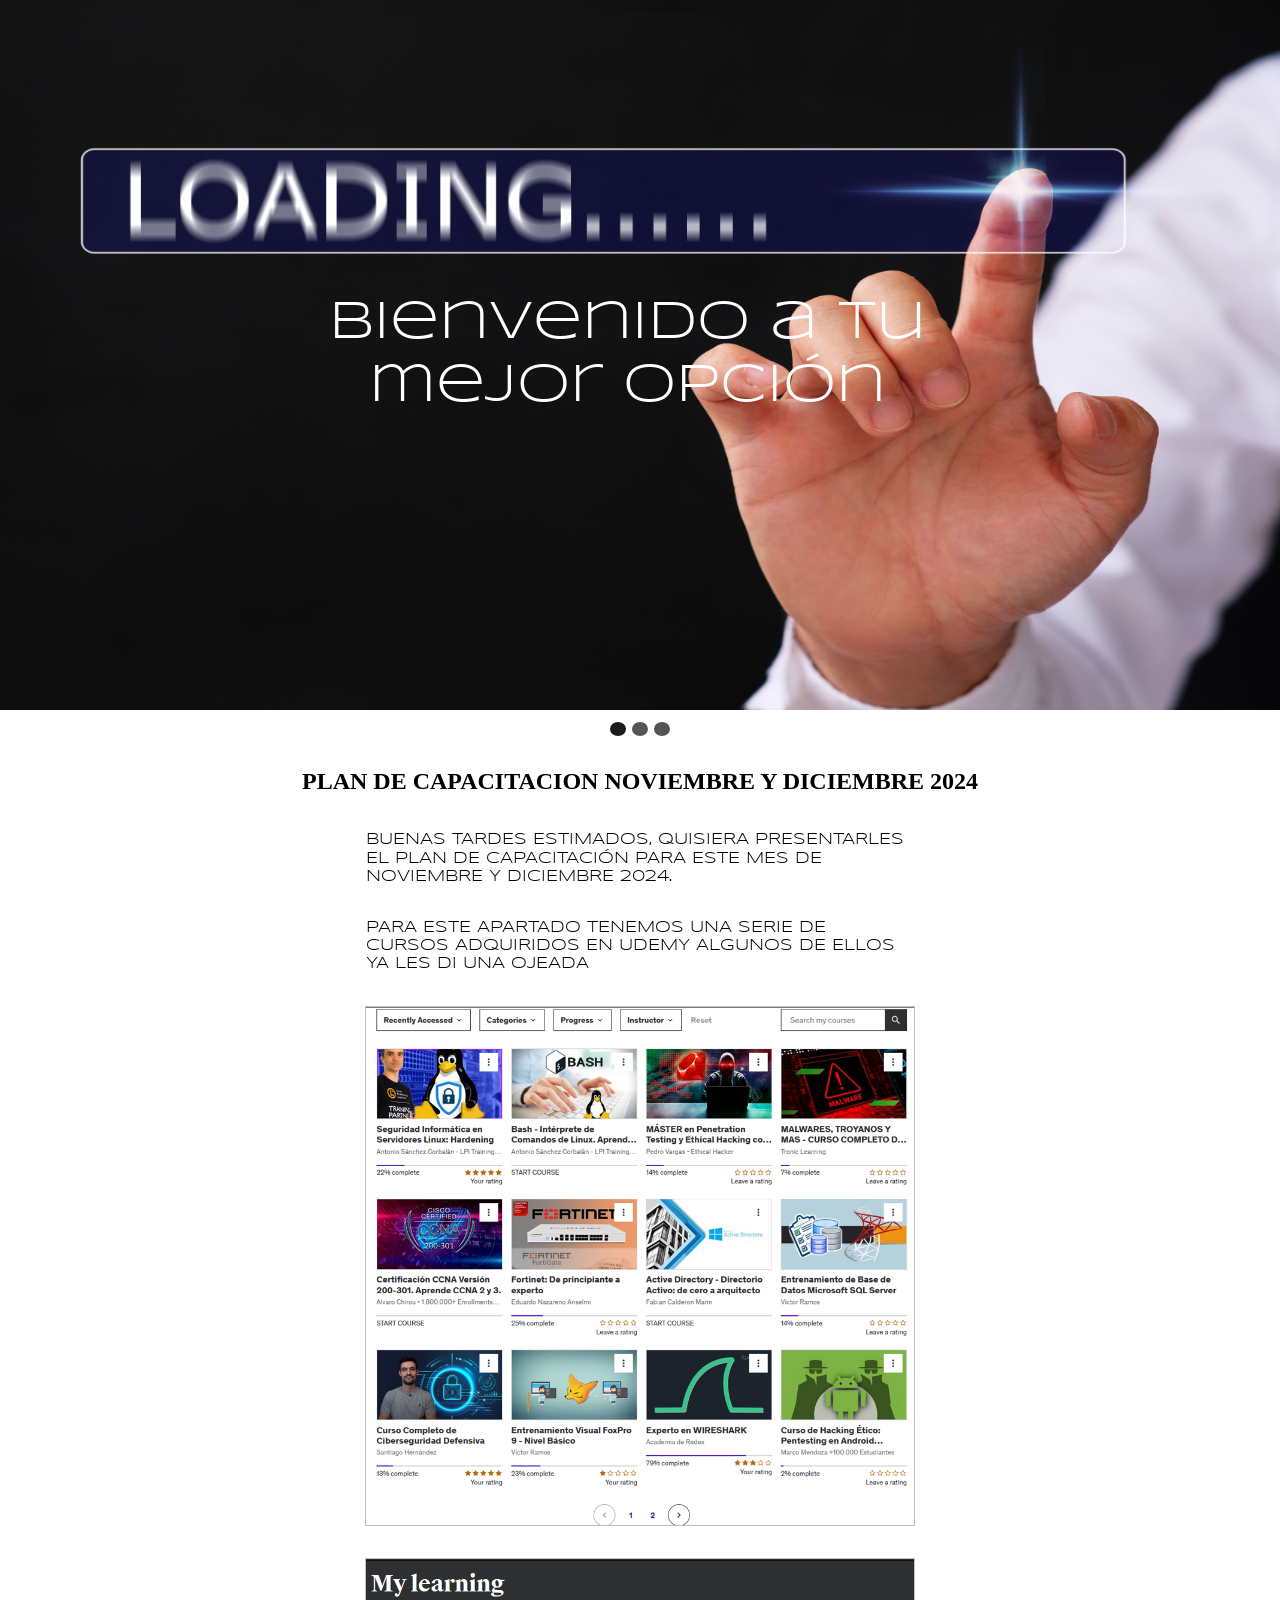
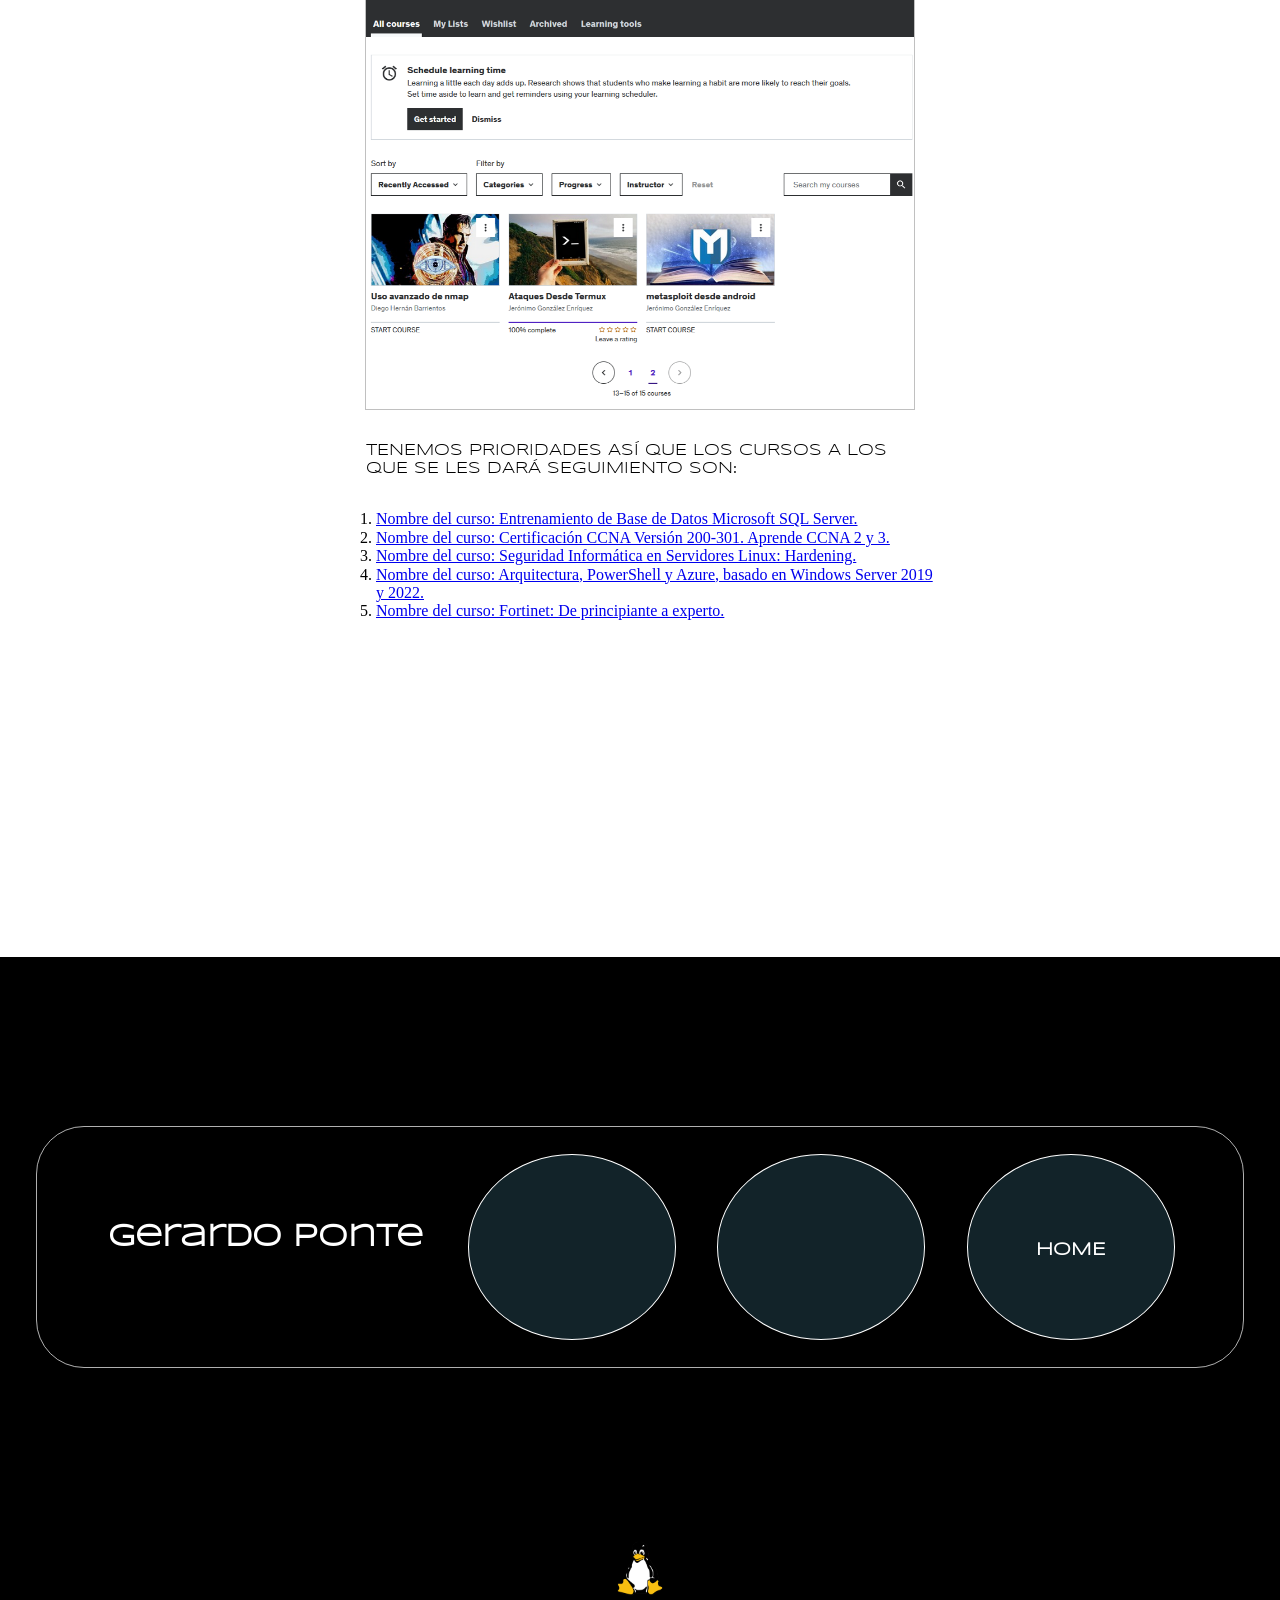
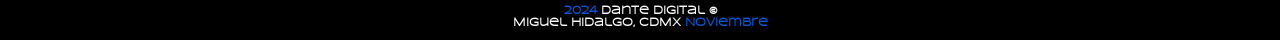
<file: plan-de-capacitacion.html>
<!DOCTYPE html>
<html lang="es-mx">
<head>
    <title>Plan de capacitación</title>
    <meta charset="utf-8">
    <meta name="description" content="Home, Dante digital, diseño web responsive">
    <meta name="keywords" content="Desarrollo web, htlm 5, css, javascript">
    <meta name="viewport" content="width=device-width, initial-scale=1.0">
    <link rel="stylesheet" href="./plan-de-capacitacion/css/normalize.css">
    <link rel="stylesheet" href="./plan-de-capacitacion/css/style.css">
    <link rel="stylesheet" href="./plan-de-capacitacion/css/style-responsive.css">
    <link rel="stylesheet" href="./plan-de-capacitacion/css/style-efect.css">
    <link rel="stylesheet" href="./plan-de-capacitacion/css/styl-animation-nav.css">
    <link rel="stylesheet" href="./plan-de-capacitacion/css/style-text-nivo.css">
    <link rel="stylesheet" href="./plan-de-capacitacion/css/mi-slider.css">
    <link rel="stylesheet" href="./plan-de-capacitacion/css/nivo-slider.css">
    <link rel="stylesheet" href="./plan-de-capacitacion/css/nivo-slider-responsive.css">
    <script src="https://ajax.googleapis.com/ajax/libs/jquery/1.10.1/jquery.min.js" type="text/javascript"></script>
    <script src="./plan-de-capacitacion/js/jquery.nivo.slider.js"></script>
    <script type="text/javascript">
        $(window).on('load', function () {
            $('#slider').nivoSlider();
        }); 
    </script>

<!-- <script src="./js/js-text.js"></script>
    <script src="./js/botonjs.js"></script> Boton responsive -->

</head>
<body>
    <header class="header-nav-slide">   
         <!-- INICIA SLIDER -->
         <div class="slider-wrapper theme-mi-slider">
            <div id="slider" class="nivoSlider">
            <img class="img-slide" src="./plan-de-capacitacion/img/1.jpg" title="#caption-1" alt="Primera imagen, 01"/>
            <img class="img-slide" src="./plan-de-capacitacion/img/1.jpg" title="#caption-2" alt="Segunda imagen, 02"/>
            <img class="img-slide" src="./plan-de-capacitacion/img/1.jpg" title="#caption-3" alt="Tercera imagen, 03"/>
            </div>
            <div id="caption-1" class="nivo-html-caption">
                <div class="div-caption">
                    <p class="p-caption">Bienvenido a tu<br>mejor opción</br></p>
                </div>
            </div>
                <div id="caption-2" class="nivo-html-caption">
                    <div class="div-caption">
                        <!--<p class="p-caption">Contratame!</p><br>-->
                    </div>
                </div>
            <div id="caption-3" class="nivo-html-caption">
                <d  iv class="div-caption">
                    <p class="p-caption">Bienvenido a tu<br>mejor opción</p><br>
                </div>
            </div>  
        </div>
    </header>
    <!-- FINALIZA HEADER -->

    <main>
        <h2 class="h2-plan-capacitacion">
        PLAN DE CAPACITACION NOVIEMBRE Y DICIEMBRE 2024</h2>

        <section class="section-1">
            <article class="article-1">
                <p class="texto-1">
                    Buenas tardes estimados, quisiera presentarles el plan de capacitación para este mes de noviembre y
                    diciembre 2024.</p>
                <p class="texto-1">
                    Para este apartado tenemos una serie de cursos adquiridos en Udemy algunos de ellos ya les di una
                    ojeada</p>

                <figure class="figure-1-curso">
                    <img class="img-curso" src="./plan-de-capacitacion/img/2.png" alt="curso"/>
                </figure>
                <figure class="figure-1-curso">
                    <img class="img-curso" src="./plan-de-capacitacion/img/3.png" alt="curso"/>
                </figure>
            </article> 
              
            <article class="article-1">
                <p class="texto-1">
                    Tenemos prioridades así que los cursos a los que se les dará seguimiento son:</p>
                <ol class="list-cursos">
                    <li><a href="sql-server.html">Nombre del curso: Entrenamiento de Base de Datos Microsoft SQL Server.</a></li>
                    <li><a href="ccna.html">Nombre del curso: Certificación CCNA Versión 200-301. Aprende CCNA 2 y 3.</a></li>
                    <li><a href="hardening-linux.html">Nombre del curso: Seguridad Informática en Servidores Linux: Hardening.</a></li>
                    <li><a href="windows-server.html">Nombre del curso: Arquitectura, PowerShell y Azure, basado en Windows Server 2019 y 2022.</a></li>
                    <li><a href="fortinet.html">Nombre del curso: Fortinet: De principiante a experto.</a></li>
                </ol>
            </article> 
    </section>   
          
        <!-- Este es el contenedor de fondo-->
    </main>
    <footer id="footer-logo">
        <div>
            <div class="div-dante-services">
                <section class="section-dante-services">
                    <h2 class="h2-footer">Gerardo Ponte</h2>
                    <h5 class="h5-footer"><a href="contact.html" target="_blank" rel="noopener  noreferrer"></a></h5>
                    <h5 class="h5-footer"><a href="catalogue.html" target="_blank" rel="noopener  noreferrer"></a></h5>
                    <h5 class="h5-footer"><a href="index.html">HOME</a></h5>
                </section>
            </div>
            <figure class="figure-img-linux">
                <img class="img-linux" src="./plan-de-capacitacion/img/04.png" alt="Linux"/>
            </figure>

            <h6 class="h6-reservados">
                <span class="h6-footer-span">2024</span> Dante digital &copy<br> Miguel Hidalgo, CDMX <span class="h6-footer-span">
                    Noviembre</span>
            </h6>
        </div>
    </footer>
</body>
</html>
</file>
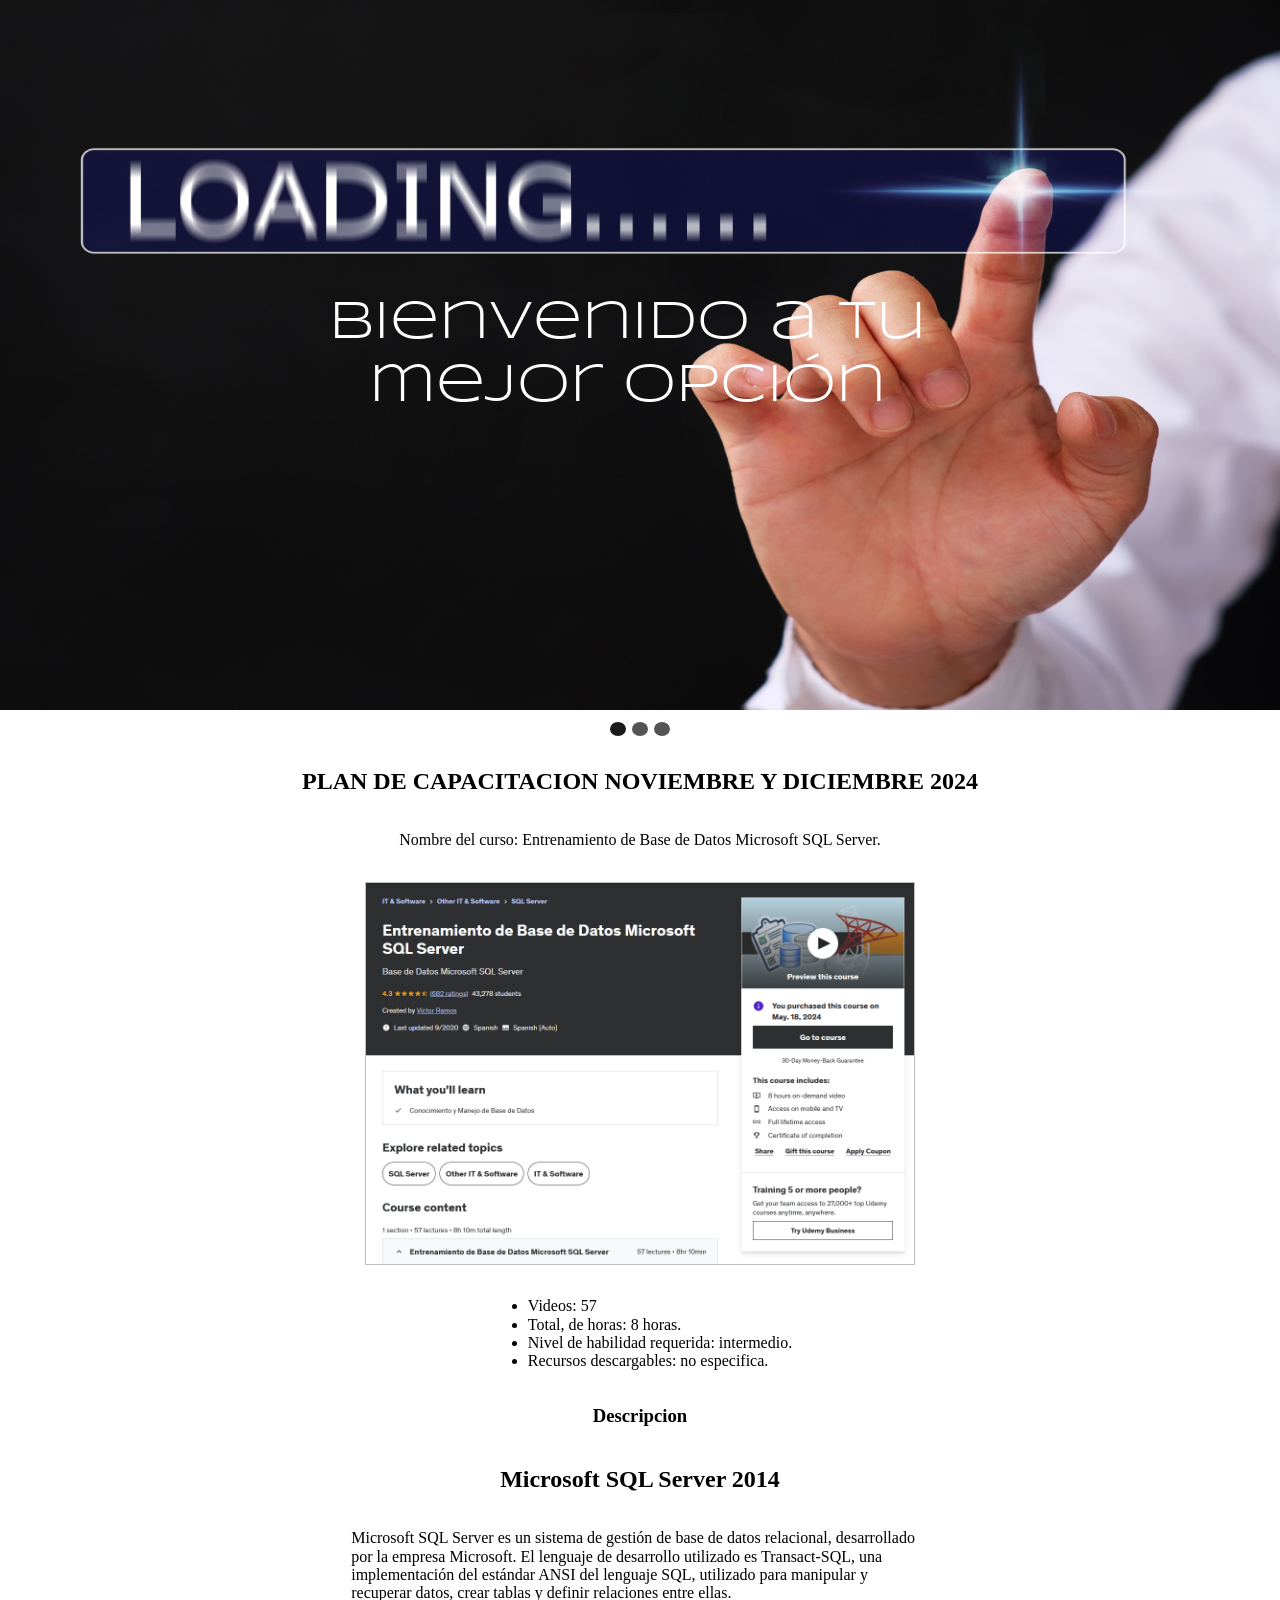
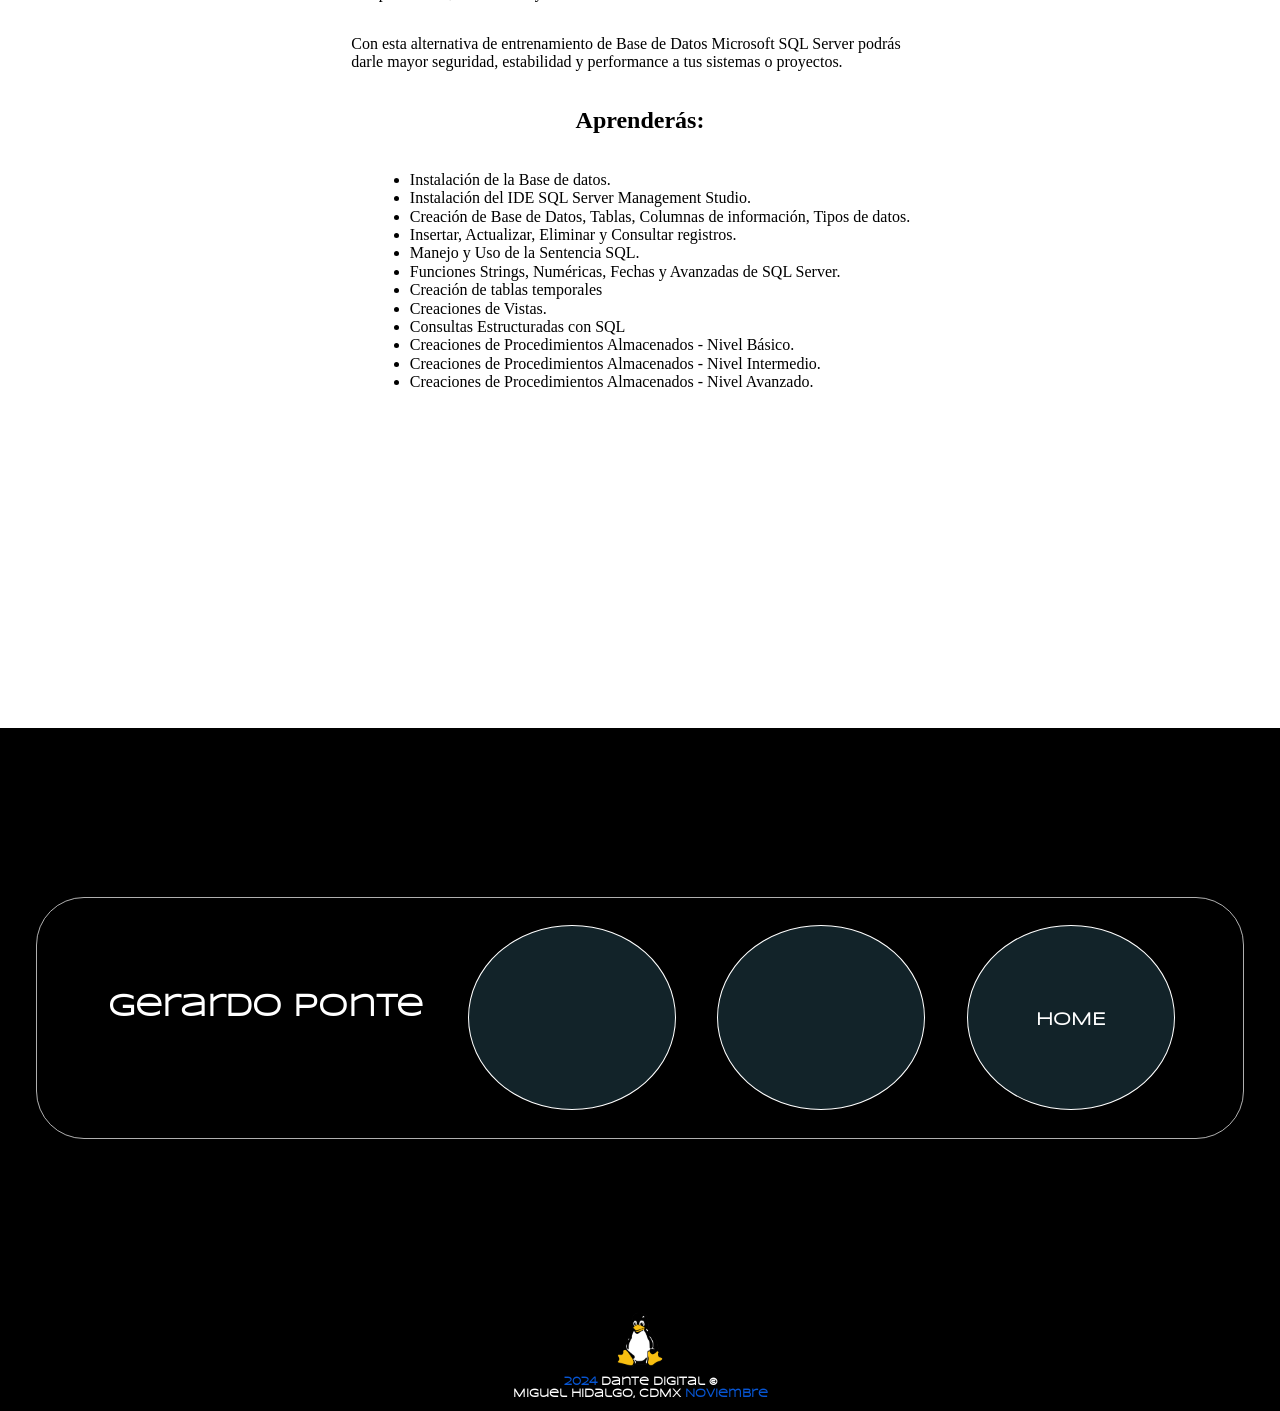
<file: sql-server.html>
<!DOCTYPE html>
<html lang="es-mx">
<head>
    <title>Plan de capacitación</title>
    <meta charset="utf-8">
    <meta name="description" content="Home, Dante digital, diseño web responsive">
    <meta name="keywords" content="Desarrollo web, htlm 5, css, javascript">
    <meta name="viewport" content="width=device-width, initial-scale=1.0">
    <link rel="stylesheet" href="./plan-de-capacitacion/css/normalize.css">
    <link rel="stylesheet" href="./plan-de-capacitacion/css/style.css">
    <link rel="stylesheet" href="./plan-de-capacitacion/css/style-responsive.css">
    <link rel="stylesheet" href="./plan-de-capacitacion/css/style-efect.css">
    <link rel="stylesheet" href="./plan-de-capacitacion/css/styl-animation-nav.css">
    <link rel="stylesheet" href="./plan-de-capacitacion/css/style-text-nivo.css">
    <link rel="stylesheet" href="./plan-de-capacitacion/css/mi-slider.css">
    <link rel="stylesheet" href="./plan-de-capacitacion/css/nivo-slider.css">
    <link rel="stylesheet" href="./plan-de-capacitacion/css/nivo-slider-responsive.css">
    <script src="https://ajax.googleapis.com/ajax/libs/jquery/1.10.1/jquery.min.js" type="text/javascript"></script>
    <script src="./plan-de-capacitacion/js/jquery.nivo.slider.js"></script>
    <script type="text/javascript">
        $(window).on('load', function () {
            $('#slider').nivoSlider();
        }); 
    </script>

<!-- <script src="./js/js-text.js"></script>
    <script src="./js/botonjs.js"></script> Boton responsive -->

</head>
<body>
    <header class="header-nav-slide">   
         <!-- INICIA SLIDER -->
         <div class="slider-wrapper theme-mi-slider">
            <div id="slider" class="nivoSlider">
            <img class="img-slide" src="./plan-de-capacitacion/img/1.jpg" title="#caption-1" alt="Primera imagen, 01"/>
            <img class="img-slide" src="./plan-de-capacitacion/img/1.jpg" title="#caption-2" alt="Segunda imagen, 02"/>
            <img class="img-slide" src="./plan-de-capacitacion/img/1.jpg" title="#caption-3" alt="Tercera imagen, 03"/>
            </div>
            <div id="caption-1" class="nivo-html-caption">
                <div class="div-caption">
                    <p class="p-caption">Bienvenido a tu<br>mejor opción</br></p>
                </div>
            </div>
                <div id="caption-2" class="nivo-html-caption">
                    <div class="div-caption">
                        <!--<p class="p-caption">Contratame!</p><br>-->
                    </div>
                </div>
            <div id="caption-3" class="nivo-html-caption">
                <d  iv class="div-caption">
                    <p class="p-caption">Bienvenido a tu<br>mejor opción</p><br>
                </div>
            </div>  
        </div>
    </header>
    <!-- FINALIZA HEADER -->

    <main>
        <h2 class="h2-plan-capacitacion">
        PLAN DE CAPACITACION NOVIEMBRE Y DICIEMBRE 2024</h2>
    <section class="section-1">
        <article class="article-1">
           <p class="article-1">Nombre del curso: Entrenamiento de Base de Datos Microsoft SQL Server.</p>
                <figure class="figure-1-curso">
                    <img class="img-curso" src="./plan-de-capacitacion/img/4.png" alt="curso"/>
                </figure>               
            <ul>
                <li>Videos: 57</li>
                <li>Total, de horas: 8 horas.</li>
                <li>Nivel de habilidad requerida: intermedio.</li>
                <li>Recursos descargables: no especifica.</li>
        </ul>
        <h3>Descripcion</h3>
        <h2>Microsoft SQL Server 2014</h2>

        <p class="article-1">Microsoft SQL Server es un sistema de gestión de base de datos relacional, desarrollado 
            por la empresa Microsoft. El lenguaje de desarrollo utilizado es Transact-SQL, una implementación del estándar
             ANSI del lenguaje SQL, utilizado para manipular y recuperar datos, crear tablas y definir relaciones entre ellas.</p>
        
        <p class="article-1">
            Con esta alternativa de entrenamiento de Base de Datos Microsoft SQL Server podrás darle mayor seguridad, estabilidad
            y performance a tus sistemas o proyectos. </p>

        <h2>Aprenderás:</h2>
        <ul>
            <li>Instalación de la Base de datos.</li>
            <li>Instalación del IDE SQL Server Management Studio.</li>
            <li>Creación de Base de Datos, Tablas, Columnas de información, Tipos de datos.</li>
            <li>Insertar, Actualizar, Eliminar y Consultar registros.</li>
            <li>Manejo y Uso de la Sentencia SQL.</li>
            <li>Funciones Strings, Numéricas, Fechas y Avanzadas de SQL Server.</li>
            <li>Creación de tablas temporales</li>
            <li>Creaciones de Vistas.</li>
            <li>Consultas Estructuradas con SQL</li>
            <li>Creaciones de Procedimientos Almacenados - Nivel Básico.</li>
            <li>Creaciones de Procedimientos Almacenados - Nivel Intermedio.</li>
            <li>Creaciones de Procedimientos Almacenados - Nivel Avanzado.</li>
        </ul>
    </article>  
</section> 

       <!-- Este es el contenedor de fondo-->
</main>
    <footer id="footer-logo">
        <div>
            <div class="div-dante-services">
                <section class="section-dante-services">
                    <h2 class="h2-footer">Gerardo Ponte</h2>
                    <h5 class="h5-footer"><a href="contact.html" target="_blank" rel="noopener  noreferrer"></a></h5>
                    <h5 class="h5-footer"><a href="catalogue.html" target="_blank" rel="noopener  noreferrer"></a></h5>
                    <h5 class="h5-footer"><a href="index.html">HOME</a></h5>
                </section>
            </div>
            <figure class="figure-img-linux">
                <img class="img-linux" src="./plan-de-capacitacion/img/04.png" alt="Linux"/>
            </figure>

            <h6 class="h6-reservados">
                <span class="h6-footer-span">2024</span> Dante digital &copy<br> Miguel Hidalgo, CDMX <span class="h6-footer-span">
                    Noviembre</span>
            </h6>
        </div>
    </footer>
</body>
</html>
</file>
<file: experiencia-laboral/css/style-it.css>
/* --- INICIAN TIPOS DE LETRA PARA FOOTER Y CONTENIDO PRINCIPAL 
*/

/* --- FUENTE PARA LETRA DEL CONTENIDO PRINCIPAL Y EL FOOTER
*/
@font-face {
  font-family: 'Syncopate-Regular';
  src: url('../syncopate/Syncopate-Regular.ttf') format('truetype');
  font-style: normal;
  font-weight: normal;
}

/* --- FUENTE PARA EL MENU DE NAVEGACION 
*/
@font-face {
  font-family: 'Syncopate-Bold';
  src: url('../syncopate/Syncopate-Bold.ttf') format('truetype');
  font-style: normal;
  font-weight: normal;
}

/* --- FINALIZA TIPOS DE LETRA PARA FOOTER Y CONTENIDO PRINCIPAL
*/

/*
*/

/* ---  INICIA HEADER-NAV-SLIDE: ESTA ES LA ETIQUETA HEADER. Y SE CONFIGURO
        UNA CLASS LLAMADA HEADER-NAV-SLIDE --- */
.header-nav-slide {
  margin: 0;
  padding: 0;
  /*height: 100px;/*SE INGRESA EL 23 DE SEP 2004*/
  /*background-color: rgb(229, 255, 0);/*VISUALIZADOR*/
}

/* --- FINALIZA HEADER-NAV-SLIDE  
*/

/*
*/

/*--- inicia main div contenido principal
*/
  main {
  display: flex;/**/
  flex-direction: column;/**/
  align-items: center;/**/
  justify-content: center;/**/
  width: 100%;/**/
  /*background-color: rgb(18, 228, 63);/*VISUALIZADOR*/
}

/*
*/

/*inicia section*/

.h2-web-desing {
  width: 95%;/**/
  text-align: center;
  /*background-color: rgb(14, 255, 106);/*VISUALIZADOR*/
}

.section-1 {
  display: flex;/**/
  justify-content: center;/**/
  /*margin-top: 40px;/**/
  width: 78%;/**/
  /*background-color: rgb(136, 15, 218);/*VISUALIZADOR*/
}

.section-1 .article-bienvenidos {
  display: flex;/**/
  justify-content: center;/**/
  /*margin-top: 4rem;/**/
  max-width: 700px;/**/
  /*background-color: rgb(218, 32, 32);/*VISUALIZADOR*/
}
 
 
.section-1 .article-bienvenidos .h2-bienvenidos {
  /*font-size: 1.6em;/*1.6em PREDETERMINADO*/
  text-align: center;/**/
  letter-spacing: .2em;/**/
  text-transform: uppercase;
  /*background-color: rgb(167, 189, 45);/*visualizador*/
}

/*
*/

/* --- APLICACION DE LETRA Y TAMANO*/
.section-1 .article-bienvenidos, .text-principal {
  
  font-family: 'Syncopate-Regular';
  letter-spacing: .3em;/**/
}

/*------- finaliza primer article conel texto responsive web desing
*/

/*
*/

/*--- inicia primer article conel texto responsive web desing*/
.section-2 {
  /*width: 99%;/**/
  display: flex;/**/
  justify-content: center;/**/
  margin-top: 60px;/**/
  margin-bottom: 60px;
  /*background-color: rgb(188, 226, 17);/*VISUALIZADOR*/
}

.section-2 .article-texto {
  display: flex;/**/
  justify-content: center;/**/
  max-width: 1200px;/**/
  /*margin: 20px 20px 180px 20px;/*superior, derecho, inferior, izquierdo*/ 
  /*background-color: rgb(218, 32, 32);/*VISUALIZADOR*/
}

.section-2 .article-texto .text-principal {
  /*font-size: 1.3em;/*PREDETERMINADO font-size: 1.3em;*/
  text-align: center;/**/
  letter-spacing: .3px;/**/
  text-transform: uppercase;/**/
  /*background-color: rgb(167, 189, 45);/*VISUALIZADOR*/
}
/*--- FINALIZA ARTICLE
*/

/*
*/

/*INICIA ETIQUETA FOOTER*/
#footer-logo {
  background-color: rgb(0, 0, 0);/*V*/  
}
/* --- FINALIZA FOOTER LOGO
*/

/*
*/

/* INICIA FOOTERLOGO Y DIV*/  
#footer-logo > div {
  display: flex;
  flex-direction: column;
  align-items: center;
  justify-content: center;
  width: 100%;
  /*background-color: rgb(231, 36, 36);/*visualizador*/
}
/* FINALIZA FOOTERLOGO Y DIV
*/

/*
*/

/*INICIA FOOTER-LOGO .DIV-DANTE-SERVICES
*/
#footer-logo .div-dante-services {
    display: flex;
    flex-direction: column;
    align-items: center;
    justify-content: center;
    
   width: 100%;
    margin-top: 2.5rem;/**/
    color: white;/**/
    font-family: 'Syncopate-Regular';
    border-radius: 3rem;
    /*background-color: rgba(243, 16, 175, 0.541);/*V*/
}
/*FINALIZA FOOTER-LOGO .DIV-DANTE-SERVICES
*/

/*
*/

/* INICIA FOOTER-LOGO .DIV-DANTE-SERVICES .SECTION-DANTE-SERVICES 
*/
#footer-logo .div-dante-services .section-dante-services {
    display: flex;
    flex-direction: column;
    align-items: center;
    justify-content: center;
    
    width: 78%;/*width: 90%;*/
    border-radius: 3rem;
    padding: 1.7rem;
    border: solid rgba(255, 255, 255, 0.692) 0.1px;/**/
    /*background-color: rgba(243, 228, 14, 0.877);/*visualizador*/
}
/* FINALIZA FOOTER-LOGO .DIV-DANTE-SERVICES .SECTION-DANTE-SERVICES 
*/

/*
*/

/* INICIA FOOTER-LOGO .DIV-DANTE-SERVICES .SECTION-DANTE-SERVICES .H2-FOOTER
*/   
#footer-logo .section-dante-services .h2-footer {
    display: flex;/**/
    flex-direction: column;/**/
    align-items: center;/**/
    justify-content: center;/**/
    /*width: 100%;/**/
    margin-top: 0rem;/**/
    font-size: 1.6em;/**/
    /*padding: .8rem 0rem .6rem 0rem;/**/
    border-radius: 3rem;
    /*background-color: aqua;/**/
  }



/* FINALIZA FOOTER-LOGO .DIV-DANTE-SERVICES .SECTION-DANTE-SERVICES .H2-FOOTER
*/

/*
*/

/* INICIA FOOTER-LOGO .DIV-DANTE-SERVICES .SECTION-DANTE-SERVICES .H5-FOOTER
*/  #footer-logo .div-dante-services .section-dante-services .h5-footer {
    width: 76%;
    text-align: center;
    color: white;
    font-size: 1.1em; /**/
    margin: 1.5rem; 
    padding: 1.3rem .2rem .8rem .2rem;
    border-radius: 3rem;
    /*border: solid 1px white;/**/
    background-color: rgba(29, 56, 67, 0.623);/**/
  }


  #footer-logo .div-dante-services .section-dante-services .h5-footer a {
    color: white;
    text-decoration: none;
  }
  /*FINALIZA FOOTER-LOGO .DIV-DANTE-SERVICES .SECTION-DANTE-SERVICES .H2-FOOTER
  */

/*
*/

/* INICIA FOOTERLOGO .FIGURE-IMG-LINUX
*/
 #footer-logo .figure-img-linux {
    display: flex;/**/
    flex-direction: row;/**/
    justify-content: center;
    align-items: center;
    /*border-radius: 100%;/**/
    /*width: 100px;/**/
    /*height: 100px;/**/
    margin-top: 2.5rem;
    margin-bottom: -1.3rem;/**/
    /*border: solid 3px rgba(255, 255, 255, 0.247);/**/
    /*background-color: rgba(29, 56, 67, 0.541);/*Visualizador/**/
  }

  #footer-logo .figure-img-linux .img-linux {
    width: 100%;
    height: 4rem;
  }

/* FINALIZA FOOTERLOGO .FIGURE-IMG-LINUX
*/  

/*
*/

/*--- INICIA .H6-RESERVADOS (DERECHOS RESERVADOS)
*/
  .h6-reservados {
    width: 100%;
    text-align: center;
    color: white;
    font-family: 'Syncopate-Regular';
    margin-bottom: 1em;
  }

  .h6-reservados .h6-footer-span {
    color: #0756d4;
  }
/*--- FINALIZA .H6-RESERVADOS (DERECHOS RESERVADOS)
*/


.h6-reservados {
  /*background-color: aqua;/*visualizador*/
}
</file>
<file: experiencia-laboral/css/style-responsive.css>
/* ---- INICIA @media screen and (min-width: 420px)
*/

@media screen and (min-width: 420px) {
  #footer-logo .div-dante-services .section-dante-services .h5-footer, .h5b-footer{
      max-width: 230px;
      /*font-size: .8em; /**/

  }
}

/* ---- FINALIZA @media screen and (min-width: 420px)
*/


/* ---- INICIA VACIO @media screen and (min-width: 620px)
*/
@media screen and (min-width: 670px) {

  /* INICIA FOOTER-LOGO .DIV-DANTE-SERVICES .SECTION-DANTE-SERVICES 
*/
#footer-logo .div-dante-services .section-dante-services {
  /*display: flex;/**/
  /*flex-direction: column;/**/
  /*align-items: center;/**/
  /*justify-content: center;/**/
  
  width: 75%;/*width: 90%;*/
  border-radius: 3rem;
  padding: 1.7rem;
  border: solid rgba(255, 255, 255, 0.692) 0.1px;/**/
  /*background-color: rgba(243, 228, 14, 0.877);/*visualizador*/
}
/* FINALIZA FOOTER-LOGO .DIV-DANTE-SERVICES .SECTION-DANTE-SERVICES 
*/



}
/* ---- FINALIZA @media screen and (min-width: 620px)
*/


/* ---- INICIA @media screen and (min-width: 760px)
*/
@media screen and (min-width: 760px) {

  }

/*  --- finaliza circulo article: h2 Diseño web inteligente
*/
  
/*
*/

/*
----- finaliza figure e img de linux
*/


@media screen and (min-width: 1100px) {/*@media screen and (min-width: 1320px)*/
  .section-1 {
    width: 50%;
    /*background-color: rgb(14, 255, 106);/*VISUALIZADOR*/
  }

}






@media screen and (min-width: 1100px) {/*@media screen and (min-width: 1320px)*/

#footer-logo .div-dante-services{
max-width: 1400px;
height: 500px;/**/
justify-content:space-around;
/*background-color: rgb(255, 123, 0);/*VISUALIZADOR*/
}

#footer-logo .h5-footer a {
color: white;
/*font-size: 1.3em;/**/
text-decoration: none;
}

/*
*/

/* inicia h2 dante digital*/
#footer-logo .div-dante-services .section-dante-services {
  display: flex;
  flex-direction: row;/**/
  
  /*justify-content: center;/**/
  /*justify-content: space-around;/**/
  /*justify-content: space-between;/**/
  justify-content: space-evenly;
  /*justify-content: flex-end;
  /*align-content:stretch;/**/
  
  width: 90%;
  /*background-color: aqua;/*visualozador*/
}
/* ------------------------- */

#footer-logo .div-dante-services .h2-footer {
  display: flex;
  flex-direction: row;/**/
  align-items: center;
  /*max-width: 700px;/**/
  height:50px;

  align-content: center;
  text-align: center;
  font-size: 1.9em;/**/
  padding: 1.3rem .2rem .8rem .2rem;
  /*margin: .7rem .7rem;/**/
  /*border: solid 1px white;/**/
  border-radius: 9px;/**/
  /*background-color: aqua;/*visualizador*/
  /*background-color: rgba(29, 56, 67, 0.623);/**/
}

/* termina h2 dante digital*/



/* inica h5 soporte ti, android, web desing*/
#footer-logo .div-dante-services .section-dante-services .h5-footer {
display: flex;
align-items: center;
justify-content: center;


margin: 0px;/**/

width: 200px;/**/
height: 150px;/**/
text-align: center;/**/
/*font-size: 1.1em; /**/ 
/*padding: 1.3rem .2rem .8rem .2rem;*/
border-radius: 100%;
border: solid 1px white;/**/
/*background-color: aqua;/*VISUALIZADOR*/
/*font-size: em;/**/
}


/*
*/

/* inica h5 soporte ti, android, web desing*/

/*
*/


#footer-logo .div-dante-services .section-dante-services .h5-footer a {
color: white;
text-decoration: none;
}
/* termina h5 soporte ti, android, web desing*/


}



@media screen and (min-width: 1200px) {/*@media screen and (min-width: 1320px)*/
  #footer-logo .div-dante-services .section-dante-services .h2-footer {
    max-width: 380px;/**/
    /*height:50px;/**/
    /*margin-left: 4.6rem;/**/
    /*align-content: center;/**/
    /*text-align: center;/**/
    /*font-size: 1.7em;/**/
    
    /*border-radius: 9px;/**/
    /*background-color: aqua;/**/
    }



}
</file>
<file: experiencia-laboral/css/style-efect.css>
.reveal {
  position: relative;
  opacity: 0;
}

.reveal.active {
  opacity: 1;
}
.active.fade-bottom {
  animation: fade-bottom 1s ease-in;/**/
}
.active.fade-left {
  animation: fade-left 1s ease-in;/**/
}
.active.fade-right {
  animation: fade-right 1s ease-in;/**/
}

@keyframes fade-bottom {
  0% {
    transform: translateY(50px);
    opacity: 0;
  }
  
  100% {
    transform: translateY(0);
    opacity: 1;
  }
}

@keyframes fade-left {
  0% {
    transform: translateX(-100px);
    opacity: 0;
  }
  100% {
    transform: translateX(0);
    opacity: 1;
  }
}

@keyframes fade-right {
  0% {
    transform: translateX(100px);
    opacity: 0;
  }
  100% {
    transform: translateX(0);
    opacity: 1;
  }
}
</file>
<file: experiencia-laboral/css/styl-animation-nav.css>
#barra-nav .menu-ul[data-animation="center"] a::before {
  transform-origin: center;
}
</file>
<file: experiencia-laboral/css/style-text-nivo.css>
.nivo-caption {
    text-align: center;
    align-content: center;/**/
    height: 100%;/*height: 100%; PREDETERMINADO*/
    /*background-color: rgba(0, 58, 250, 0.26);/*VISUALIZADOR*/
}   

.div-caption { /*se tiene que centrar este texto es el caption de la imagen*/
   display: flex;/**/
   justify-content: center;/**/
   width: 100%;/**/
   text-align:center;/*DESACTIVADO*/
   align-content: center;
   font-family: 'Syncopate-Regular';/**/
   /*background-color: rgba(175, 47, 47, 0.452);/*VISUALIZADOR*/
}

.div-caption .p-caption {
    font-size: 1.8em;
    /*background-color: rgba(170, 165, 233, 0.692);/*VISUALIZADOR*/
}

/*
*/

@media (min-width: 520px) {
    .div-caption .p-caption {
        font-size: 2.1em;
        margin: 1rem 0rem 1.3rem 0rem;
}
}

@media (min-width: 600px) {
    .div-caption .p-caption {
        font-size: 2.5em;
}
}

@media (min-width: 768px) {
    .div-caption .p-caption {
        font-size: 3em;
        margin: 1.5rem 0rem 1.5rem 0rem;
}
}

@media (min-width: 868px) {
    .div-caption .p-caption {
        margin: 1.8rem 0rem 1.8rem 0rem;
}
}

@media (min-width: 920px) {
    .div-caption .p-caption {
    font-size: 3.4em;
}
}
</file>
<file: experiencia-laboral/css/mi-slider.css>
/*==========================*/

.theme-mi-slider .nivoSlider{
	position:relative;
}

.theme-mi-slider .nivoSlider a {
	border:0;
	display:block;
}

/* Nivo Pagination =========================*/

.nivo-controlNav {
	display: flex;
	justify-content: center;
	height: 20px;/*PREDETERMINADO*/
	/*background-color: aqua;/*VISUALIZADOR*/
}

/*INICIA CONTROL DE LOS 3 CIRCULOS*/
.theme-mi-slider .nivo-control { 
	display: block;/**/
	width: 1rem;/**/
	/*height: 1rem;/*PREDETERMINADO*/
	border-radius: 50%;/**/
	background: #545454;/*ORIGINAL*/
	margin: 3px;/**/
	text-indent: -9999px/**/
}

.theme-mi-slider .nivo-control:hover{
	background: #1B1B1B;
}

.theme-mi-slider .active{
	background: #1B1B1B;
}

/*Nivo Caption*/
.nivo-html-caption{
	position: absolute;
}
</file>
<file: it/css-it/style-it.css>
/* --- INICIAN TIPOS DE LETRA PARA FOOTER Y CONTENIDO PRINCIPAL 
*/

/* --- FUENTE PARA LETRA DEL CONTENIDO PRINCIPAL Y EL FOOTER
*/
@font-face {
  font-family: 'Syncopate-Regular';
  src: url('../syncopate/Syncopate-Regular.ttf') format('truetype');
  font-style: normal;
  font-weight: normal;
}

/* --- FUENTE PARA EL MENU DE NAVEGACION 
*/
@font-face {
  font-family: 'Syncopate-Bold';
  src: url('../syncopate/Syncopate-Bold.ttf') format('truetype');
  font-style: normal;
  font-weight: normal;
}

/* --- FINALIZA TIPOS DE LETRA PARA FOOTER Y CONTENIDO PRINCIPAL
*/

/*
*/

/* ---  INICIA HEADER-NAV-SLIDE: ESTA ES LA ETIQUETA HEADER. Y SE CONFIGURO
        UNA CLASS LLAMADA HEADER-NAV-SLIDE --- */
.header-nav-slide {
  margin: 0;
  padding: 0;
  /*height: 100px;/*SE INGRESA EL 23 DE SEP 2004*/
  /*background-color: rgb(229, 255, 0);/*VISUALIZADOR*/
}

/* --- FINALIZA HEADER-NAV-SLIDE  
*/

/*
*/

/*--- inicia main div contenido principal
*/
  main {
  display: flex;/**/
  flex-direction: column;/**/
  align-items: center;/**/
  justify-content: center;/**/
  width: 100%;/**/
  /*background-color: rgb(18, 228, 63);/*VISUALIZADOR*/
}

/*
*/

/*inicia section*/

.h2-web-desing {
  width: 95%;/**/
  text-align: center;
  /*background-color: rgb(14, 255, 106);/*VISUALIZADOR*/
}

.section-1 {
  display: flex;/**/
  justify-content: center;/**/
  /*margin-top: 40px;/**/
  width: 78%;/**/
  /*background-color: rgb(136, 15, 218);/*VISUALIZADOR*/
}

.section-1 .article-bienvenidos {
  display: flex;/**/
  justify-content: center;/**/
  /*margin-top: 4rem;/**/
  max-width: 700px;/**/
  /*background-color: rgb(218, 32, 32);/*VISUALIZADOR*/
}
 
 
.section-1 .article-bienvenidos .h2-bienvenidos {
  /*font-size: 1.6em;/*1.6em PREDETERMINADO*/
  text-align: center;/**/
  letter-spacing: .2em;/**/
  text-transform: uppercase;
  /*background-color: rgb(167, 189, 45);/*visualizador*/
}

/*
*/

/* --- APLICACION DE LETRA Y TAMANO*/
.section-1 .article-bienvenidos, .text-principal {
  
  font-family: 'Syncopate-Regular';
  letter-spacing: .3em;/**/
}

/*------- finaliza primer article conel texto responsive web desing
*/

/*
*/

/*--- inicia primer article conel texto responsive web desing*/
.section-2 {
  /*width: 99%;/**/
  display: flex;/**/
  justify-content: center;/**/
  margin-top: 60px;/**/
  margin-bottom: 60px;
  /*background-color: rgb(188, 226, 17);/*VISUALIZADOR*/
}

.section-2 .article-texto {
  display: flex;/**/
  justify-content: center;/**/
  max-width: 1200px;/**/
  /*margin: 20px 20px 180px 20px;/*superior, derecho, inferior, izquierdo*/ 
  /*background-color: rgb(218, 32, 32);/*VISUALIZADOR*/
}

.section-2 .article-texto .text-principal {
  /*font-size: 1.3em;/*PREDETERMINADO font-size: 1.3em;*/
  text-align: center;/**/
  letter-spacing: .3px;/**/
  text-transform: uppercase;/**/
  /*background-color: rgb(167, 189, 45);/*VISUALIZADOR*/
}
/*--- FINALIZA ARTICLE
*/

/*
*/

/*INICIA ETIQUETA FOOTER*/
#footer-logo {
  background-color: rgb(0, 0, 0);/*V*/  
}
/* --- FINALIZA FOOTER LOGO
*/

/*
*/

/* INICIA FOOTERLOGO Y DIV*/  
#footer-logo > div {
  display: flex;
  flex-direction: column;
  align-items: center;
  justify-content: center;
  width: 100%;
  /*background-color: rgb(231, 36, 36);/*visualizador*/
}
/* FINALIZA FOOTERLOGO Y DIV
*/

/*
*/

/*INICIA FOOTER-LOGO .DIV-DANTE-SERVICES
*/
#footer-logo .div-dante-services {
    display: flex;
    flex-direction: column;
    align-items: center;
    justify-content: center;
    
   width: 100%;
    margin-top: 2.5rem;/**/
    color: white;/**/
    font-family: 'Syncopate-Regular';
    border-radius: 3rem;
    /*background-color: rgba(243, 16, 175, 0.541);/*V*/
}
/*FINALIZA FOOTER-LOGO .DIV-DANTE-SERVICES
*/

/*
*/

/* INICIA FOOTER-LOGO .DIV-DANTE-SERVICES .SECTION-DANTE-SERVICES 
*/
#footer-logo .div-dante-services .section-dante-services {
    display: flex;
    flex-direction: column;
    align-items: center;
    justify-content: center;
    
    width: 78%;/*width: 90%;*/
    border-radius: 3rem;
    padding: 1.7rem;
    border: solid rgba(255, 255, 255, 0.692) 0.1px;/**/
    /*background-color: rgba(243, 228, 14, 0.877);/*visualizador*/
}
/* FINALIZA FOOTER-LOGO .DIV-DANTE-SERVICES .SECTION-DANTE-SERVICES 
*/

/*
*/

/* INICIA FOOTER-LOGO .DIV-DANTE-SERVICES .SECTION-DANTE-SERVICES .H2-FOOTER
*/   
#footer-logo .section-dante-services .h2-footer {
    display: flex;/**/
    flex-direction: column;/**/
    align-items: center;/**/
    justify-content: center;/**/
    /*width: 100%;/**/
    margin-top: 0rem;/**/
    font-size: 1.6em;/**/
    /*padding: .8rem 0rem .6rem 0rem;/**/
    border-radius: 3rem;
    /*background-color: aqua;/**/
  }



/* FINALIZA FOOTER-LOGO .DIV-DANTE-SERVICES .SECTION-DANTE-SERVICES .H2-FOOTER
*/

/*
*/

/* INICIA FOOTER-LOGO .DIV-DANTE-SERVICES .SECTION-DANTE-SERVICES .H5-FOOTER
*/  #footer-logo .div-dante-services .section-dante-services .h5-footer {
    width: 76%;
    text-align: center;
    color: white;
    font-size: 1.1em; /**/
    margin: 1.5rem; 
    padding: 1.3rem .2rem .8rem .2rem;
    border-radius: 3rem;
    /*border: solid 1px white;/**/
    background-color: rgba(29, 56, 67, 0.623);/**/
  }


  #footer-logo .div-dante-services .section-dante-services .h5-footer a {
    color: white;
    text-decoration: none;
  }
  /*FINALIZA FOOTER-LOGO .DIV-DANTE-SERVICES .SECTION-DANTE-SERVICES .H2-FOOTER
  */

/*
*/

/* INICIA FOOTERLOGO .FIGURE-IMG-LINUX
*/
 #footer-logo .figure-img-linux {
    display: flex;/**/
    flex-direction: row;/**/
    justify-content: center;
    align-items: center;
    /*border-radius: 100%;/**/
    /*width: 100px;/**/
    /*height: 100px;/**/
    margin-top: 2.5rem;
    margin-bottom: -1.3rem;/**/
    /*border: solid 3px rgba(255, 255, 255, 0.247);/**/
    /*background-color: rgba(29, 56, 67, 0.541);/*Visualizador/**/
  }

  #footer-logo .figure-img-linux .img-linux {
    width: 100%;
    height: 4rem;
  }

/* FINALIZA FOOTERLOGO .FIGURE-IMG-LINUX
*/  

/*
*/

/*--- INICIA .H6-RESERVADOS (DERECHOS RESERVADOS)
*/
  .h6-reservados {
    width: 100%;
    text-align: center;
    color: white;
    font-family: 'Syncopate-Regular';
    margin-bottom: 1em;
  }

  .h6-reservados .h6-footer-span {
    color: #0756d4;
  }
/*--- FINALIZA .H6-RESERVADOS (DERECHOS RESERVADOS)
*/


.h6-reservados {
  /*background-color: aqua;/*visualizador*/
}
</file>
<file: it/css-it/style-responsive.css>
/* ---- INICIA @media screen and (min-width: 420px)
*/

@media screen and (min-width: 420px) {
  #footer-logo .div-dante-services .section-dante-services .h5-footer, .h5b-footer{
      max-width: 230px;
      /*font-size: .8em; /**/

  }
}

/* ---- FINALIZA @media screen and (min-width: 420px)
*/


/* ---- INICIA VACIO @media screen and (min-width: 620px)
*/
@media screen and (min-width: 670px) {

  /* INICIA FOOTER-LOGO .DIV-DANTE-SERVICES .SECTION-DANTE-SERVICES 
*/
#footer-logo .div-dante-services .section-dante-services {
  /*display: flex;/**/
  /*flex-direction: column;/**/
  /*align-items: center;/**/
  /*justify-content: center;/**/
  
  width: 75%;/*width: 90%;*/
  border-radius: 3rem;
  padding: 1.7rem;
  border: solid rgba(255, 255, 255, 0.692) 0.1px;/**/
  /*background-color: rgba(243, 228, 14, 0.877);/*visualizador*/
}
/* FINALIZA FOOTER-LOGO .DIV-DANTE-SERVICES .SECTION-DANTE-SERVICES 
*/



}
/* ---- FINALIZA @media screen and (min-width: 620px)
*/


/* ---- INICIA @media screen and (min-width: 760px)
*/
@media screen and (min-width: 760px) {

  }

/*  --- finaliza circulo article: h2 Diseño web inteligente
*/
  
/*
*/

/*
----- finaliza figure e img de linux
*/


@media screen and (min-width: 1100px) {/*@media screen and (min-width: 1320px)*/
  .section-1 {
    width: 50%;
    /*background-color: rgb(14, 255, 106);/*VISUALIZADOR*/
  }

}






@media screen and (min-width: 1100px) {/*@media screen and (min-width: 1320px)*/

#footer-logo .div-dante-services{
max-width: 1400px;
height: 500px;/**/
justify-content:space-around;
/*background-color: rgb(255, 123, 0);/*VISUALIZADOR*/
}

#footer-logo .h5-footer a {
color: white;
/*font-size: 1.3em;/**/
text-decoration: none;
}

/*
*/

/* inicia h2 dante digital*/
#footer-logo .div-dante-services .section-dante-services {
  display: flex;
  flex-direction: row;/**/
  
  /*justify-content: center;/**/
  /*justify-content: space-around;/**/
  /*justify-content: space-between;/**/
  justify-content: space-evenly;
  /*justify-content: flex-end;
  /*align-content:stretch;/**/
  
  width: 90%;
  /*background-color: aqua;/*visualozador*/
}
/* ------------------------- */

#footer-logo .div-dante-services .h2-footer {
  display: flex;
  flex-direction: row;/**/
  align-items: center;
  /*max-width: 700px;/**/
  height:50px;

  align-content: center;
  text-align: center;
  font-size: 1.9em;/**/
  padding: 1.3rem .2rem .8rem .2rem;
  /*margin: .7rem .7rem;/**/
  /*border: solid 1px white;/**/
  border-radius: 9px;/**/
  /*background-color: aqua;/*visualizador*/
  /*background-color: rgba(29, 56, 67, 0.623);/**/
}

/* termina h2 dante digital*/



/* inica h5 soporte ti, android, web desing*/
#footer-logo .div-dante-services .section-dante-services .h5-footer {
display: flex;
align-items: center;
justify-content: center;


margin: 0px;/**/

width: 200px;/**/
height: 150px;/**/
text-align: center;/**/
/*font-size: 1.1em; /**/ 
/*padding: 1.3rem .2rem .8rem .2rem;*/
border-radius: 100%;
border: solid 1px white;/**/
/*background-color: aqua;/*VISUALIZADOR*/
/*font-size: em;/**/
}


/*
*/

/* inica h5 soporte ti, android, web desing*/

/*
*/


#footer-logo .div-dante-services .section-dante-services .h5-footer a {
color: white;
text-decoration: none;
}
/* termina h5 soporte ti, android, web desing*/


}



@media screen and (min-width: 1200px) {/*@media screen and (min-width: 1320px)*/
  #footer-logo .div-dante-services .section-dante-services .h2-footer {
    max-width: 380px;/**/
    /*height:50px;/**/
    /*margin-left: 4.6rem;/**/
    /*align-content: center;/**/
    /*text-align: center;/**/
    /*font-size: 1.7em;/**/
    
    /*border-radius: 9px;/**/
    /*background-color: aqua;/**/
    }



}
</file>
<file: it/css-it/style-efect.css>
.reveal {
  position: relative;
  opacity: 0;
}

.reveal.active {
  opacity: 1;
}
.active.fade-bottom {
  animation: fade-bottom 1s ease-in;/**/
}
.active.fade-left {
  animation: fade-left 1s ease-in;/**/
}
.active.fade-right {
  animation: fade-right 1s ease-in;/**/
}

@keyframes fade-bottom {
  0% {
    transform: translateY(50px);
    opacity: 0;
  }
  
  100% {
    transform: translateY(0);
    opacity: 1;
  }
}

@keyframes fade-left {
  0% {
    transform: translateX(-100px);
    opacity: 0;
  }
  100% {
    transform: translateX(0);
    opacity: 1;
  }
}

@keyframes fade-right {
  0% {
    transform: translateX(100px);
    opacity: 0;
  }
  100% {
    transform: translateX(0);
    opacity: 1;
  }
}
</file>
<file: it/css-it/styl-animation-nav.css>
#barra-nav .menu-ul[data-animation="center"] a::before {
  transform-origin: center;
}
</file>
<file: it/css-it/style-text-nivo.css>
.nivo-caption {
    text-align: center;
    align-content: center;/**/
    height: 100%;/*height: 100%; PREDETERMINADO*/
    /*background-color: rgba(0, 58, 250, 0.26);/*VISUALIZADOR*/
}   

.div-caption { /*se tiene que centrar este texto es el caption de la imagen*/
   display: flex;/**/
   justify-content: center;/**/
   width: 100%;/**/
   text-align:center;/*DESACTIVADO*/
   align-content: center;
   font-family: 'Syncopate-Regular';/**/
   /*background-color: rgba(175, 47, 47, 0.452);/*VISUALIZADOR*/
}

.div-caption .p-caption {
    font-size: 1.8em;
    /*background-color: rgba(170, 165, 233, 0.692);/*VISUALIZADOR*/
}

/*
*/

@media (min-width: 520px) {
    .div-caption .p-caption {
        font-size: 2.1em;
        margin: 1rem 0rem 1.3rem 0rem;
}
}

@media (min-width: 600px) {
    .div-caption .p-caption {
        font-size: 2.5em;
}
}

@media (min-width: 768px) {
    .div-caption .p-caption {
        font-size: 3em;
        margin: 1.5rem 0rem 1.5rem 0rem;
}
}

@media (min-width: 868px) {
    .div-caption .p-caption {
        margin: 1.8rem 0rem 1.8rem 0rem;
}
}

@media (min-width: 920px) {
    .div-caption .p-caption {
    font-size: 3.4em;
}
}
</file>
<file: it/css-it/mi-slider.css>
/*==========================*/

.theme-mi-slider .nivoSlider{
	position:relative;
}

.theme-mi-slider .nivoSlider a {
	border:0;
	display:block;
}

/* Nivo Pagination =========================*/

.nivo-controlNav {
	display: flex;
	justify-content: center;
	height: 20px;/*PREDETERMINADO*/
	/*background-color: aqua;/*VISUALIZADOR*/
}

/*INICIA CONTROL DE LOS 3 CIRCULOS*/
.theme-mi-slider .nivo-control { 
	display: block;/**/
	width: 1rem;/**/
	/*height: 1rem;/*PREDETERMINADO*/
	border-radius: 50%;/**/
	background: #545454;/*ORIGINAL*/
	margin: 3px;/**/
	text-indent: -9999px/**/
}

.theme-mi-slider .nivo-control:hover{
	background: #1B1B1B;
}

.theme-mi-slider .active{
	background: #1B1B1B;
}

/*Nivo Caption*/
.nivo-html-caption{
	position: absolute;
}
</file>
<file: plan-de-capacitacion/css/style.css>
/* --- INICIAN TIPOS DE LETRA PARA FOOTER Y CONTENIDO PRINCIPAL 
*/

/* --- FUENTE PARA LETRA DEL CONTENIDO PRINCIPAL Y EL FOOTER
*/
@font-face {
  font-family: 'Syncopate-Regular';
  src: url('../syncopate/Syncopate-Regular.ttf') format('truetype');
  font-style: normal;
  font-weight: normal;
}

/* --- FUENTE PARA EL MENU DE NAVEGACION 
*/
@font-face {
  font-family: 'Syncopate-Bold';
  src: url('../syncopate/Syncopate-Bold.ttf') format('truetype');
  font-style: normal;
  font-weight: normal;
}

/* --- FINALIZA TIPOS DE LETRA PARA FOOTER Y CONTENIDO PRINCIPAL
*/

/*
*/

/* ---  INICIA HEADER-NAV-SLIDE: ESTA ES LA ETIQUETA HEADER. Y SE CONFIGURO
        UNA CLASS LLAMADA HEADER-NAV-SLIDE --- */
.header-nav-slide {
  margin: 0;
  padding: 0;
  /*height: 100px;/*SE INGRESA EL 23 DE SEP 2004*/
  /*background-color: rgb(229, 255, 0);/*VISUALIZADOR*/
}

/* --- FINALIZA HEADER-NAV-SLIDE  
*/

/*
*/

/*--- inicia main div contenido principal
*/
  main {
  display: flex;/**/
  flex-direction: column;/**/
  align-items: center;/**/
  /*justify-content: center;/**/
  width: 100%;/**/
  /*background-color: rgb(228, 207, 18);/*VISUALIZADOR*/
}

/*
*/

/*inicia section*/

.h2-plan-capacitacion {
  width: 95%;/**/
  text-align: center;
  /*letter-spacing: .1em;/**/
  text-transform: uppercase;
  /*background-color: rgb(14, 255, 106);/*VISUALIZADOR*/
}

.section-1 {
  display: flex;/**/
  flex-direction: column;
  align-items: center;
  /*justify-content: center;/**/
  /*align-content: center;/**/
  /*margin-top: 40px;/**/
  width: 100%;/**/
  /*background-color: rgb(136, 15, 218);/*VISUALIZADOR*/
}

.section-1 .article-1 {
  display: flex;/**/
  flex-direction: column;
  align-items: center;
  width: 95%;
  
  /*background-color: rgb(218, 32, 32);/*VISUALIZADOR*/
}
 
 
.section-1 .article-1 .texto-1 {
   width: 90%;/**/
  /*text-align: start;/**/
  font-family: 'Syncopate-Regular';
  text-transform: uppercase;/**/
  /*letter-spacing: .3em;/**/
  /*background-color: rgb(218, 15, 191);/*VISUALIZADOR*/
}


.section-1 .article-1 .figure-1-curso {
  display: flex;/**/
  flex-direction: column;
  align-items: center;
  
  width: 90%;
  border: solid rgba(2, 0, 0, 0.247) 1px;/**/
  /*background-color: rgb(5, 68, 54);/*VISUALIZADOR*/
}

.section-1 .article-1 .figure-1-curso .img-curso {
  width: 100%;
  /*height: auto;/**/


}

/*
*/

/* --- APLICACION DE LETRA Y TAMANO*/


/*------- finaliza primer article conel texto responsive web desing
*/

/*
*/

/*--- inicia primer article conel texto responsive web desing*/




/*--- FINALIZA ARTICLE
*/

/*
*/

/*INICIA ETIQUETA FOOTER*/
#footer-logo {
  margin-top: 25%;
  background-color: rgb(0, 0, 0);/*V*/  
}
/* --- FINALIZA FOOTER LOGO
*/

/*
*/

/* INICIA FOOTERLOGO Y DIV*/  
#footer-logo > div {
  display: flex;
  flex-direction: column;
  align-items: center;
  justify-content: center;
  width: 100%;
  /*background-color: rgb(231, 36, 36);/*visualizador*/
}
/* FINALIZA FOOTERLOGO Y DIV
*/

/*
*/

/*INICIA FOOTER-LOGO .DIV-DANTE-SERVICES
*/
#footer-logo .div-dante-services {
    display: flex;
    flex-direction: column;
    align-items: center;
    justify-content: center;
    
   width: 100%;
    margin-top: 2.5rem;/**/
    color: white;/**/
    font-family: 'Syncopate-Regular';
    border-radius: 3rem;
    /*background-color: rgba(243, 16, 175, 0.541);/*V*/
}
/*FINALIZA FOOTER-LOGO .DIV-DANTE-SERVICES
*/

/*
*/

/* INICIA FOOTER-LOGO .DIV-DANTE-SERVICES .SECTION-DANTE-SERVICES 
*/
#footer-logo .div-dante-services .section-dante-services {
    display: flex;
    flex-direction: column;
    align-items: center;
    justify-content: center;
    
    width: 78%;/*width: 90%;*/
    border-radius: 3rem;
    padding: 1.7rem;
    border: solid rgba(255, 255, 255, 0.692) 0.1px;/**/
    /*background-color: rgba(243, 228, 14, 0.877);/*visualizador*/
}
/* FINALIZA FOOTER-LOGO .DIV-DANTE-SERVICES .SECTION-DANTE-SERVICES 
*/

/*
*/

/* INICIA FOOTER-LOGO .DIV-DANTE-SERVICES .SECTION-DANTE-SERVICES .H2-FOOTER
*/   
#footer-logo .section-dante-services .h2-footer {
    display: flex;/**/
    flex-direction: column;/**/
    align-items: center;/**/
    justify-content: center;/**/
    /*width: 100%;/**/
    margin-top: 0rem;/**/
    font-size: 1.4em;/**/
    /*padding: .8rem 0rem .6rem 0rem;/**/
    border-radius: 3rem;
    /*background-color: aqua;/**/
  }



/* FINALIZA FOOTER-LOGO .DIV-DANTE-SERVICES .SECTION-DANTE-SERVICES .H2-FOOTER
*/

/*
*/

/* INICIA FOOTER-LOGO .DIV-DANTE-SERVICES .SECTION-DANTE-SERVICES .H5-FOOTER
*/  #footer-logo .div-dante-services .section-dante-services .h5-footer {
    width: 76%;
    text-align: center;
    color: white;
    font-size: 1.1em; /**/
    margin: 1.5rem; 
    padding: 1.3rem .2rem .8rem .2rem;
    border-radius: 3rem;
    /*border: solid 1px white;/**/
    background-color: rgba(29, 56, 67, 0.623);/**/
  }


  #footer-logo .div-dante-services .section-dante-services .h5-footer a {
    color: white;
    text-decoration: none;
  }
  /*FINALIZA FOOTER-LOGO .DIV-DANTE-SERVICES .SECTION-DANTE-SERVICES .H2-FOOTER
  */

/*
*/

/* INICIA FOOTERLOGO .FIGURE-IMG-LINUX
*/
 #footer-logo .figure-img-linux {
    display: flex;/**/
    flex-direction: row;/**/
    justify-content: center;
    align-items: center;
    /*border-radius: 100%;/**/
    /*width: 100px;/**/
    /*height: 100px;/**/
    margin-top: 2.5rem;
    margin-bottom: -1.3rem;/**/
    /*border: solid 3px rgba(255, 255, 255, 0.247);/**/
    /*background-color: rgba(29, 56, 67, 0.541);/*Visualizador/**/
  }

  #footer-logo .figure-img-linux .img-linux {
    width: 100%;
    height: 4rem;
  }

/* FINALIZA FOOTERLOGO .FIGURE-IMG-LINUX
*/  

/*
*/

/*--- INICIA .H6-RESERVADOS (DERECHOS RESERVADOS)
*/
  .h6-reservados {
    width: 100%;
    text-align: center;
    color: white;
    font-family: 'Syncopate-Regular';
    margin-bottom: 1em;
  }

  .h6-reservados .h6-footer-span {
    color: #0756d4;
  }
/*--- FINALIZA .H6-RESERVADOS (DERECHOS RESERVADOS)
*/


.h6-reservados {
  /*background-color: aqua;/*visualizador*/
}
</file>
<file: plan-de-capacitacion/css/style-responsive.css>
/* ---- INICIA @media screen and (min-width: 420px)
*/

@media screen and (min-width: 420px) {
  #footer-logo .div-dante-services .section-dante-services .h5-footer, .h5b-footer{
      max-width: 230px;
      /*font-size: .8em; /**/

  }
}

/* ---- FINALIZA @media screen and (min-width: 420px)
*/


/* ---- INICIA VACIO @media screen and (min-width: 620px)
*/
@media screen and (min-width: 670px) {

  /* INICIA FOOTER-LOGO .DIV-DANTE-SERVICES .SECTION-DANTE-SERVICES 
*/
#footer-logo .div-dante-services .section-dante-services {
  /*display: flex;/**/
  /*flex-direction: column;/**/
  /*align-items: center;/**/
  /*justify-content: center;/**/
  
  width: 75%;/*width: 90%;*/
  border-radius: 3rem;
  padding: 1.7rem;
  border: solid rgba(255, 255, 255, 0.692) 0.1px;/**/
  /*background-color: rgba(243, 228, 14, 0.877);/*visualizador*/
}
/* FINALIZA FOOTER-LOGO .DIV-DANTE-SERVICES .SECTION-DANTE-SERVICES 
*/



}
/* ---- FINALIZA @media screen and (min-width: 620px)
*/


/* ---- INICIA @media screen and (min-width: 760px)
*/
@media screen and (min-width: 760px) {

  }

/*  --- finaliza circulo article: h2 Diseño web inteligente
*/
  
/*
*/

/*
----- finaliza figure e img de linux
*/


@media screen and (min-width: 1100px) {/*@media screen and (min-width: 1320px)*/
  .section-1 {
    width: 50%;
    /*background-color: rgb(14, 255, 106);/*VISUALIZADOR*/
  }

}






@media screen and (min-width: 1100px) {/*@media screen and (min-width: 1320px)*/

#footer-logo .div-dante-services{
max-width: 1400px;
height: 500px;/**/
justify-content:space-around;
/*background-color: rgb(255, 123, 0);/*VISUALIZADOR*/
}

#footer-logo .h5-footer a {
color: white;
/*font-size: 1.3em;/**/
text-decoration: none;
}

/*
*/

/* inicia h2 dante digital*/
#footer-logo .div-dante-services .section-dante-services {
  display: flex;
  flex-direction: row;/**/
  
  /*justify-content: center;/**/
  /*justify-content: space-around;/**/
  /*justify-content: space-between;/**/
  justify-content: space-evenly;
  /*justify-content: flex-end;
  /*align-content:stretch;/**/
  
  width: 90%;
  /*background-color: aqua;/*visualozador*/
}
/* ------------------------- */

#footer-logo .div-dante-services .h2-footer {
  display: flex;
  flex-direction: row;/**/
  align-items: center;
  /*max-width: 700px;/**/
  height:50px;

  align-content: center;
  text-align: center;
  font-size: 1.9em;/**/
  padding: 1.3rem .2rem .8rem .2rem;
  /*margin: .7rem .7rem;/**/
  /*border: solid 1px white;/**/
  border-radius: 9px;/**/
  /*background-color: aqua;/*visualizador*/
  /*background-color: rgba(29, 56, 67, 0.623);/**/
}

/* termina h2 dante digital*/



/* inica h5 soporte ti, android, web desing*/
#footer-logo .div-dante-services .section-dante-services .h5-footer {
display: flex;
align-items: center;
justify-content: center;


margin: 0px;/**/

width: 200px;/**/
height: 150px;/**/
text-align: center;/**/
/*font-size: 1.1em; /**/ 
/*padding: 1.3rem .2rem .8rem .2rem;*/
border-radius: 100%;
border: solid 1px white;/**/
/*background-color: aqua;/*VISUALIZADOR*/
/*font-size: em;/**/
}


/*
*/

/* inica h5 soporte ti, android, web desing*/

/*
*/


#footer-logo .div-dante-services .section-dante-services .h5-footer a {
color: white;
text-decoration: none;
}
/* termina h5 soporte ti, android, web desing*/


}



@media screen and (min-width: 1200px) {/*@media screen and (min-width: 1320px)*/
  #footer-logo .div-dante-services .section-dante-services .h2-footer {
    max-width: 380px;/**/
    /*height:50px;/**/
    /*margin-left: 4.6rem;/**/
    /*align-content: center;/**/
    /*text-align: center;/**/
    /*font-size: 1.7em;/**/
    
    /*border-radius: 9px;/**/
    /*background-color: aqua;/**/
    }



}
</file>
<file: plan-de-capacitacion/css/style-efect.css>
.reveal {
  position: relative;
  opacity: 0;
}

.reveal.active {
  opacity: 1;
}
.active.fade-bottom {
  animation: fade-bottom 1s ease-in;/**/
}
.active.fade-left {
  animation: fade-left 1s ease-in;/**/
}
.active.fade-right {
  animation: fade-right 1s ease-in;/**/
}

@keyframes fade-bottom {
  0% {
    transform: translateY(50px);
    opacity: 0;
  }
  
  100% {
    transform: translateY(0);
    opacity: 1;
  }
}

@keyframes fade-left {
  0% {
    transform: translateX(-100px);
    opacity: 0;
  }
  100% {
    transform: translateX(0);
    opacity: 1;
  }
}

@keyframes fade-right {
  0% {
    transform: translateX(100px);
    opacity: 0;
  }
  100% {
    transform: translateX(0);
    opacity: 1;
  }
}
</file>
<file: plan-de-capacitacion/css/styl-animation-nav.css>
#barra-nav .menu-ul[data-animation="center"] a::before {
  transform-origin: center;
}
</file>
<file: plan-de-capacitacion/css/style-text-nivo.css>
.nivo-caption {
    text-align: center;
    align-content: center;/**/
    height: 100%;/*height: 100%; PREDETERMINADO*/
    /*background-color: rgba(0, 58, 250, 0.26);/*VISUALIZADOR*/
}   

.div-caption { /*se tiene que centrar este texto es el caption de la imagen*/
   display: flex;/**/
   justify-content: center;/**/
   width: 100%;/**/
   text-align:center;/*DESACTIVADO*/
   align-content: center;
   font-family: 'Syncopate-Regular';/**/
   /*background-color: rgba(175, 47, 47, 0.452);/*VISUALIZADOR*/
}

.div-caption .p-caption {
    font-size: 1.8em;
    /*background-color: rgba(170, 165, 233, 0.692);/*VISUALIZADOR*/
}

/*
*/

@media (min-width: 520px) {
    .div-caption .p-caption {
        font-size: 2.1em;
        margin: 1rem 0rem 1.3rem 0rem;
}
}

@media (min-width: 600px) {
    .div-caption .p-caption {
        font-size: 2.5em;
}
}

@media (min-width: 768px) {
    .div-caption .p-caption {
        font-size: 3em;
        margin: 1.5rem 0rem 1.5rem 0rem;
}
}

@media (min-width: 868px) {
    .div-caption .p-caption {
        margin: 1.8rem 0rem 1.8rem 0rem;
}
}

@media (min-width: 920px) {
    .div-caption .p-caption {
    font-size: 3.4em;
}
}
</file>
<file: plan-de-capacitacion/css/mi-slider.css>
/*==========================*/

.theme-mi-slider .nivoSlider{
	position:relative;
}

.theme-mi-slider .nivoSlider a {
	border:0;
	display:block;
}

/* Nivo Pagination =========================*/

.nivo-controlNav {
	display: flex;
	justify-content: center;
	height: 20px;/*PREDETERMINADO*/
	/*background-color: aqua;/*VISUALIZADOR*/
}

/*INICIA CONTROL DE LOS 3 CIRCULOS*/
.theme-mi-slider .nivo-control { 
	display: block;/**/
	width: 1rem;/**/
	/*height: 1rem;/*PREDETERMINADO*/
	border-radius: 50%;/**/
	background: #545454;/*ORIGINAL*/
	margin: 3px;/**/
	text-indent: -9999px/**/
}

.theme-mi-slider .nivo-control:hover{
	background: #1B1B1B;
}

.theme-mi-slider .active{
	background: #1B1B1B;
}

/*Nivo Caption*/
.nivo-html-caption{
	position: absolute;
}
</file>
